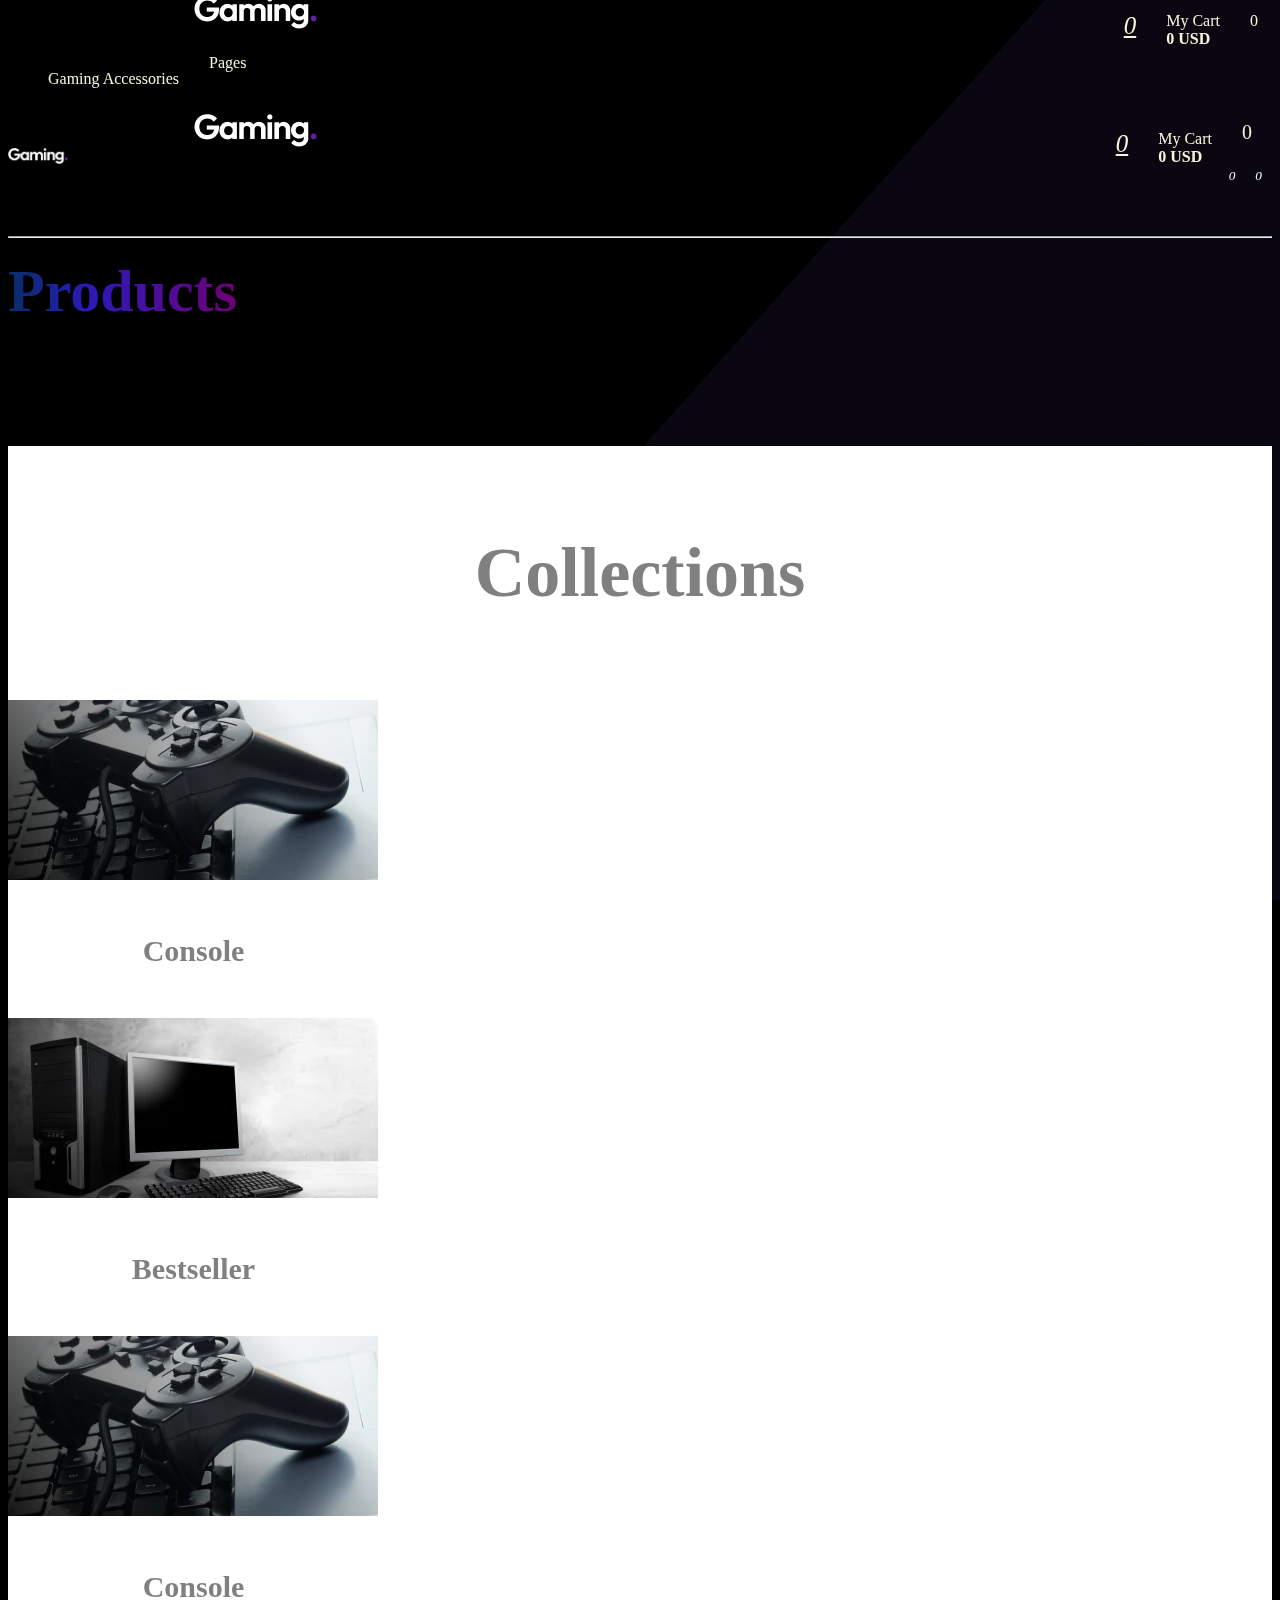
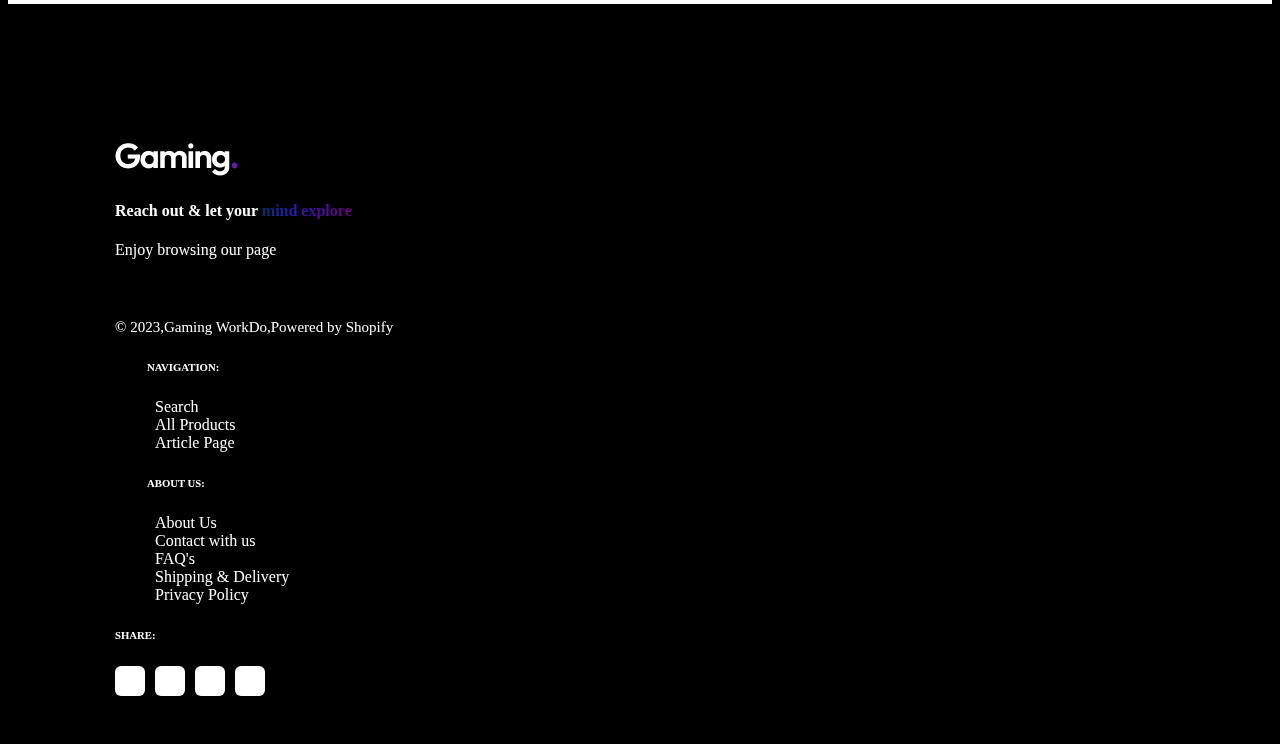
<file: Collections.html>
<!DOCTYPE html>
<html lang="en">
<head>
    <meta charset="UTF-8">
    <meta http-equiv="X-UA-Compatible" content="IE=edge">
    <meta name="viewport" content="width=device-width, initial-scale=1.0">
    <link rel="stylesheet" href="./assets/css/main.css">
    <link href="https://cdn.jsdelivr.net/npm/bootstrap@5.3.0-alpha3/dist/css/bootstrap.min.css" rel="stylesheet"
        integrity="sha384-KK94CHFLLe+nY2dmCWGMq91rCGa5gtU4mk92HdvYe+M/SXH301p5ILy+dN9+nJOZ" crossorigin="anonymous">
    <link rel="stylesheet" href="https://cdnjs.cloudflare.com/ajax/libs/font-awesome/6.4.0/css/all.min.css"
        integrity="sha512-iecdLmaskl7CVkqkXNQ/ZH/XLlvWZOJyj7Yy7tcenmpD1ypASozpmT/E0iPtmFIB46ZmdtAc9eNBvH0H/ZpiBw=="
        crossorigin="anonymous" referrerpolicy="no-referrer" />

    <title>Contact</title>
</head>
<body style="background-color: rgb(0,0,0);">
    <div class="bg"></div>
    <div class="bg bg2"></div>
    <div class="bg bg3"></div>
    <header class="d-none d-lg-block d-md-block">
      <div class="container">
        <div class="row">
          <div class="menu-nav col-4">
            <ul>
              <li class="gaming">
                <p>Gaming Accessories</p>
  
                <div class="drone-text-seconds">
                  <div class="indoor">
                    <h4>Ryze Tello
                    </h4>
                    <hr style="width: 100px;">
                    <ul>
                      <li> PowerVision</li>
                      <li> PowerVision Wizard</li>
                      <li> Snaptain SP500</li>
                    </ul>
                  </div>
                  <div class="indoor">
                    <h5>
                      Force 1 Scoot LED
                    </h5>
                    <hr style="width: 100px;">
                    <ul>
                      <li> DJI Mini 2</li>
                      <li> EMAX TinyHawk</li>
                      <li> Potensic A20</li>
                    </ul>
                  </div>
  
                </div>
              </li>
              <li class="pages">Pages
                <div class="drone-text">
                  <div class="indoor">
  
  
                    <ul>
                      <li> Parrot Mambo</li>
                      <li>Potensic A20W</li>
                      <li> Ryze Tello</li>
                    </ul>
                  </div>
  
                </div>
              </li>
  
            </ul>
          </div>
          <div class="menu-right col-8">
            <div class="logo"> <a href=""> <img src="assets/images/./logo/logo_aceeaa59-f6d4-423f-86f0-8c025cf33812.png"
                  alt=""></a>
            </div>
            <ul class="icons">
              <li class="account"><a href=""><i class="fa-regular fa-user"></i></a></li>
              <li class="wish-list"><a href="./Wishlist.html"><i class="fa-regular fa-heart"><span
                      class="wishlist-count">0</span></i></a>
              </li>
              <li class="my-cart">
                My Cart <br>
                <b class="price">0 <span>USD</span></b>
              </li>
              <li class="basket"><i class="fa-solid fa-cart-shopping"></i> <span class="basket-count">0</span>
              </li>
            </ul>
  
          </div>
  
        </div>
      </div>
    </header>
    <header class="d-none d-lg-block d-md-none fixed-top second-header">
      <div class="container">
        <div class="row">
          <div class="menu-nav col-4">
            <ul>
              <li class="Gaming">Gaming Accessories
                <div class="drone-text-second">
                  <div class="indoor">
                    <h4>Ryze Tello
                    </h4>
                    <hr style="width: 100px;">
                    <ul>
                      <li> PowerVision</li>
                      <li> PowerVision Wizard</li>
                      <li> Snaptain SP500</li>
                    </ul>
                  </div>
                  <div class="indoor">
                    <h5>
                      Force 1 Scoot LED
                    </h5>
                    <hr style="width: 100px;">
                    <ul>
                      <li> DJI Mini 2</li>
                      <li> EMAX TinyHawk</li>
                      <li> Potensic A20</li>
                    </ul>
                  </div>
  
                </div>
              </li>
              <li class="Pages">Pages
                <div class="page-text ">
                  <div class="indoor">
                    <ul>
                      <li> Parrot Mambo</li>
                      <li>Potensic A20W</li>
                      <li> Ryze Tello</li>
                    </ul>
                  </div>
  
                </div>
              </li>
  
            </ul>
          </div>
          <div class="menu-right col-8">
            <div class="logo"> <a href=""> <img src="assets/images/./logo/logo_aceeaa59-f6d4-423f-86f0-8c025cf33812.png"
                  alt=""></a>
            </div>
            <ul class="icons">
              <li class="account"><a href=""><i class="fa-regular fa-user"></i></a></li>
              <li class="wish-list"><a href="./Wishlist.html"><i class="fa-regular fa-heart"><span
                      class="wishlist-count">0</span></i></a>
              </li>
              <li class="my-cart">
                My Cart <br>
                <b class="price">0 <span>USD</span></b>
              </li>
              <li class="baske"><i class="fa-solid fa-cart-shopping"></i> <span class="basket-count">0</span>
              </li>
            </ul>
          </div>
        </div>
      </div>
    </header>
    <header class="header d-lg-none d-md-none d-block">
      <div class="container">
        <div class="row">
          <div class="col-3">
            <div class="logo">
              <img src="./assets/images/logo/logo_aceeaa59-f6d4-423f-86f0-8c025cf33812.png" alt="">
            </div>
          </div>
          <div class="col-9">
            <div class="icons">
              <div class="search">
                <i class="fa-solid fa-magnifying-glass"></i>
               
              </div>
              <div class="account">
               <i class="fa-regular fa-user"></i>
               <div class="account-text ">
                <div class="indoor">
                  <ul>
                    <li> Parrot Mambo</li>
                    <li>Potensic A20W</li>
                    <li> Ryze Tello</li>
                  </ul>
                </div>
  
              </div>
              </div>
              <div class="wish-list">
                <a href="./Wishlist.html"><i class="fa-regular fa-heart"><sup class="wishlist-count">0</sup></i></a>
              </div>
              <div class="basket">
                <i class="fa-solid fa-cart-shopping"> <sup class="basket-count">0</sup></i>
              </div>
              <div class="mobail-menu bars">
                <i class="fa-solid fa-bars"></i>
              </div>
            </div>
          </div>
        </div>
      </div>
    </header>
    <hr style="color: white;">
    <div class="basket-menu-exit">
  
      <div class="basket-menu">
        <div class="Basket-first-child">
          <i class="exit fa-solid fa-xmark"></i>
          <span><b>MY CART</b></span>
          <span class="right basket-count">0 <b>ITEM</b></span>
  
          <hr>
        </div>
        <div class="producct">
  
        </div>
        <hr>
        <div class="cart-checkout">
          <div class="sub-total d-flex   justify-content-around">
            <h5>SUBTITLE:</h5>
            <b class="price">0 <sup>USD</sup></b>
          </div>
          <br>
          <button type="button" id="checkout" class="checkout-btn btn-primary" name="checkout" form="cart">Proceed to
            checkout</button>
          <br><a href="/cart" class="link-btn" form="cart">View Cart
  
          </a>
        </div>
  
      </div>
    </div>
    <style>
      i {
        transform: rotate(0deg);
        transition: 1.8s;
      }
  
      i.active {
        transform: rotate(180deg);
        transition: 1.8s;
      }
    </style>
    <div class="bars-menu-exit">
  
      <div class="bars-menu">
        <div class="bars-first-child">
          <i class="exit fa-solid fa-xmark"></i>
          <hr>
        </div>
        <div class="Accordion">
          <div class="close">PRICE<i style="margin-left: 350px;" class="fa-solid fa-chevron-down"></i></div>
          <div class="lorem">
            <div class="close">PRICE<i style="margin-left: 280px;" class="fa-solid fa-chevron-down"></i></div>
            <div class="lorem">
  
            </div>
  
            <div class="close">PRODUCT TYPE<i style="margin-left: 212px;" class="fa-solid fa-chevron-down"></i></div>
            <div class="lorem">
  
            </div>
  
          </div>
       
          <div class="close">PRODUCT TYPE<i style="margin-left: 280px;" class="fa-solid fa-chevron-down"></i></div>
          <div class="lorem">
  
          </div>
          
  
        </div>
      </div>
    </div>
    <section id="Page-title">
      <div class="container">
        <div class="row">
          <div class="col-lg-7 col-12">
            <div class="section-title">
              <h2>Products</h2>
  
            </div>
          </div>
        </div>
      </div>
  
    </section>
    <style>
      i {
        transform: rotate(0deg);
        transition: 1.8s;
      }
  
      i.active {
        transform: rotate(180deg);
        transition: 1.8s;
      }
    </style>
<section id="Collections">
      <div class="container">
        <div class="section-name">
           <h1>Collections</h1>
        </div>
        <div class="row">
            <div class="col-lg-4 col-md-6 col-12">
                <div class="card-wrapperr">
                    <a href="">
                        <img src="./assets/images/Collections/hjt-ss.webp" alt="">
                    </a>
                    <div class="card-content">
                        <h5>Console</h5>
                    </div>
                </div>
            </div>
            <div class="col-lg-4 col-md-6 col-12">
                <div class="card-wrapperr">
                    <a href="">
                        <img src="./assets/images/Collections/mk-dc.webp" alt="">
                    </a>
                    <div class="card-content">
                        <h5>Bestseller</h5>
                    </div>
                </div>
            </div>
            <div class="col-lg-4 col-md-6 col-12">
                <a href="">
                <div class="card-wrapperr">
                        <img src="./assets/images/Collections/hjt-ss.webp" alt="">
                    </a>
                    <div class="card-content">
                        <h5>Console</h5>
                    </div>
                </div>
            </div>
            <div class="col-lg-3 col-md-6 col-12"></div>
            <div class="col-lg-3 col-md-6 col-12"></div>
            <div class="col-lg-3 col-md-6 col-12"></div>
        </div>
      </div>
</section>



    <footer>
        <div class="footer">
            <div class="container">
              <div class="row">
                <div class="col-lg-3 col-md-6 col-12">
                  <div class="footer-logo-title">
                    <div class="logo">
                      <img src="./assets/images/logo/logo_aceeaa59-f6d4-423f-86f0-8c025cf33812.png" alt="">
                    </div>
                    <h4>Reach out & let your <b>mind explore</b></h4>
                    <p>Enjoy browsing our page</p>
                  <span >© 2023,Gaming WorkDo,Powered by Shopify</span>
                    
                  </div>
                </div>
                <div class="col-lg-3 col-md-6 col-12">
                  <div class="navigation">
                    <h6>NAVIGATION:</h6>
                  <ul>
                    <li>Search</li>
                    <li>All Products</li>
                    <li> Article Page</li>
                   
                  </ul>
                  </div>
                </div>
                <div class="col-lg-3 col-md-6 col-12">
                 <div class="about">
                  <h6>ABOUT US:</h6>
                  <ul>
                    <li>About Us</li>
                    <li>Contact with us</li>
                    <li>FAQ's</li>
                    <li> Shipping & Delivery</li>
                    <li>Privacy Policy</li>
                  </ul>
                 </div>
                </div>
                <div class="col-lg-3 col-md-6 col-12">
                     <h6 style="color: white;">SHARE:</h6>
                     <div class="icons">
                      <div class="youtube margin">
                        <i class="fa-brands fa-square-youtube"></i>
                      </div>
                    <div class="messenger margin">
                      <i class="fa-brands fa-facebook-messenger"></i>
                    </div>
                     <div class="instagram margin">
                      <i class="fa-brands fa-instagram"></i>
                     </div>
                      <div class="twitter margin">
                        <i class="fa-brands fa-twitter"></i>
                      </div>
                     </div>
                </div>
              </div>
            </div>
        </div>
      </footer>
      <script src="https://cdnjs.cloudflare.com/ajax/libs/jquery/3.6.0/jquery.min.js"></script>
      <script src="./assets/js/Header.js"></script>
      <script src="./assets/js/Scroll.js"></script>
</body>
</html>
</file>
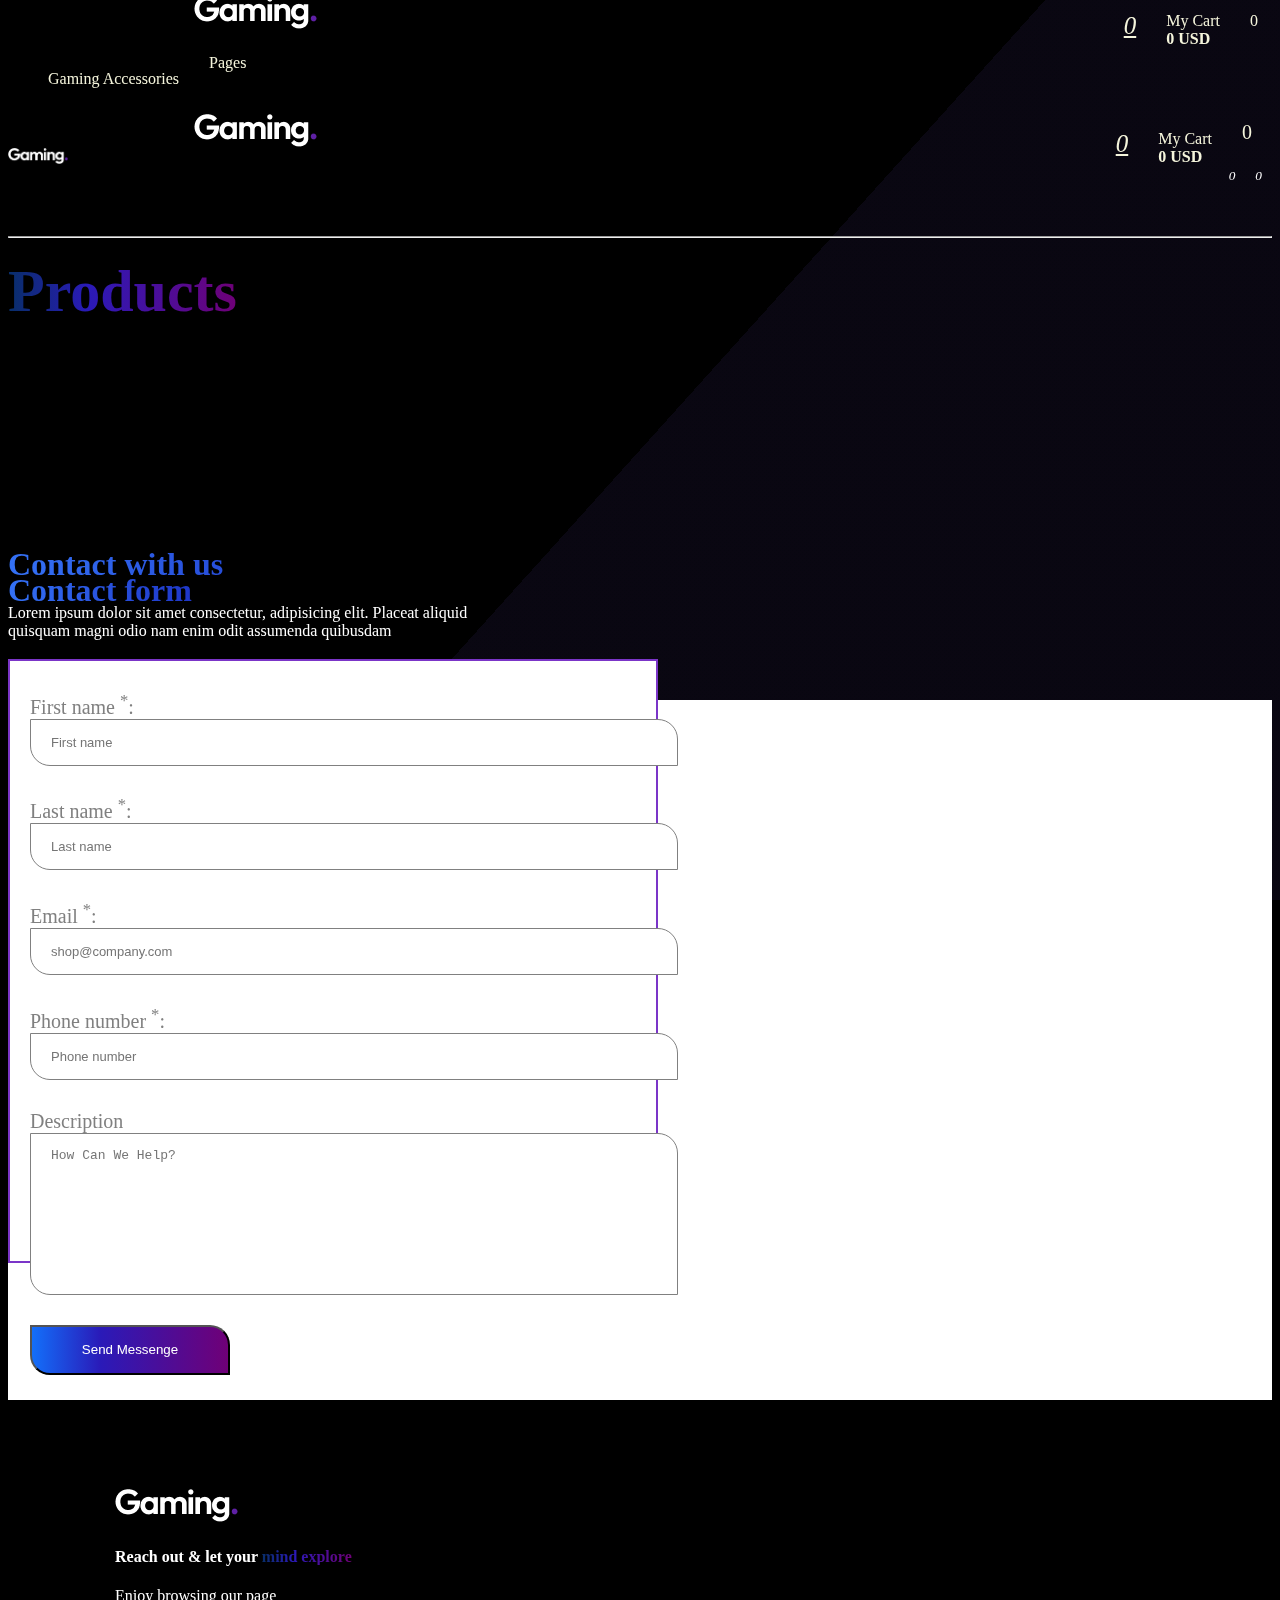
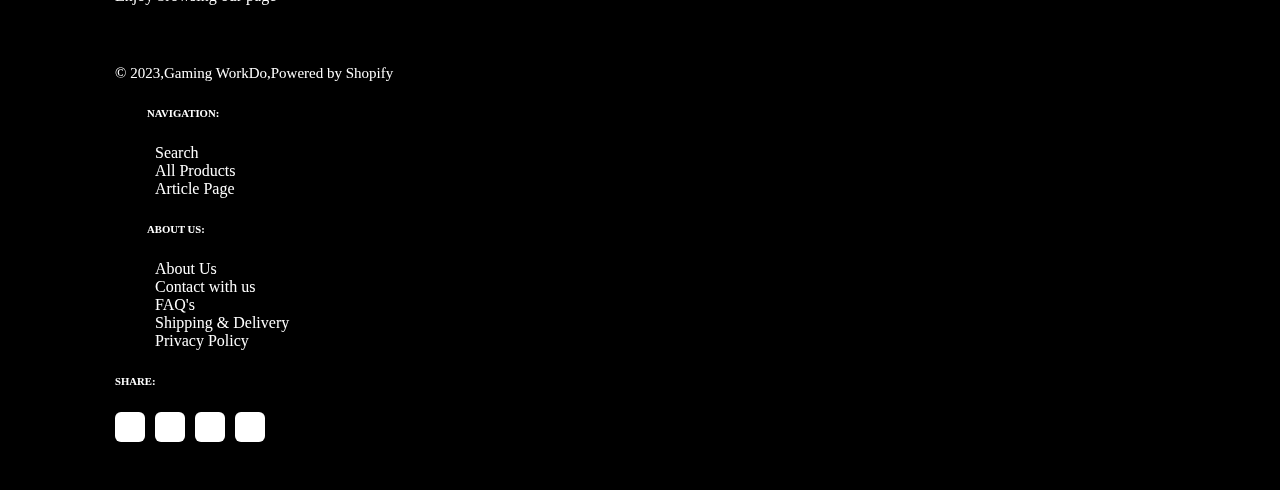
<file: Contact.html>
<!DOCTYPE html>
<html lang="en">

<head>
    <meta charset="UTF-8">
    <meta http-equiv="X-UA-Compatible" content="IE=edge">
    <meta name="viewport" content="width=device-width, initial-scale=1.0">
    <link rel="stylesheet" href="./assets/css/main.css">
    <link href="https://cdn.jsdelivr.net/npm/bootstrap@5.3.0-alpha3/dist/css/bootstrap.min.css" rel="stylesheet"
        integrity="sha384-KK94CHFLLe+nY2dmCWGMq91rCGa5gtU4mk92HdvYe+M/SXH301p5ILy+dN9+nJOZ" crossorigin="anonymous">
    <link rel="stylesheet" href="https://cdnjs.cloudflare.com/ajax/libs/font-awesome/6.4.0/css/all.min.css"
        integrity="sha512-iecdLmaskl7CVkqkXNQ/ZH/XLlvWZOJyj7Yy7tcenmpD1ypASozpmT/E0iPtmFIB46ZmdtAc9eNBvH0H/ZpiBw=="
        crossorigin="anonymous" referrerpolicy="no-referrer" />

    <title>Contact</title>
</head>

<body style="background-color: rgb(0,0,0);">
    <div class="bg"></div>
    <div class="bg bg2"></div>
    <div class="bg bg3"></div>

    <header class="d-none d-lg-block d-md-block">
        <div class="container">
          <div class="row">
            <div class="menu-nav col-4">
              <ul>
                <li class="gaming">
                  <p>Gaming Accessories</p>
    
                  <div class="drone-text-seconds">
                    <div class="indoor">
                      <h4>Ryze Tello
                      </h4>
                      <hr style="width: 100px;">
                      <ul>
                        <li> PowerVision</li>
                        <li> PowerVision Wizard</li>
                        <li> Snaptain SP500</li>
                      </ul>
                    </div>
                    <div class="indoor">
                      <h5>
                        Force 1 Scoot LED
                      </h5>
                      <hr style="width: 100px;">
                      <ul>
                        <li> DJI Mini 2</li>
                        <li> EMAX TinyHawk</li>
                        <li> Potensic A20</li>
                      </ul>
                    </div>
    
                  </div>
                </li>
                <li class="pages">Pages
                  <div class="drone-text">
                    <div class="indoor">
    
    
                      <ul>
                        <li> Parrot Mambo</li>
                        <li>Potensic A20W</li>
                        <li> Ryze Tello</li>
                      </ul>
                    </div>
    
                  </div>
                </li>
    
              </ul>
            </div>
            <div class="menu-right col-8">
              <div class="logo"> <a href=""> <img src="assets/images/./logo/logo_aceeaa59-f6d4-423f-86f0-8c025cf33812.png"
                    alt=""></a>
              </div>
              <ul class="icons">
                <li class="account"><a href=""><i class="fa-regular fa-user"></i></a></li>
                <li class="wish-list"><a href="./Wishlist.html"><i class="fa-regular fa-heart"><span
                        class="wishlist-count">0</span></i></a>
                </li>
                <li class="my-cart">
                  My Cart <br>
                  <b class="price">0 <span>USD</span></b>
                </li>
                <li class="basket"><i class="fa-solid fa-cart-shopping"></i> <span class="basket-count">0</span>
                </li>
              </ul>
    
            </div>
    
          </div>
        </div>
      </header>
      <header class="d-none d-lg-block d-md-none fixed-top second-header">
        <div class="container">
          <div class="row">
            <div class="menu-nav col-4">
              <ul>
                <li class="Gaming">Gaming Accessories
                  <div class="drone-text-second">
                    <div class="indoor">
                      <h4>Ryze Tello
                      </h4>
                      <hr style="width: 100px;">
                      <ul>
                        <li> PowerVision</li>
                        <li> PowerVision Wizard</li>
                        <li> Snaptain SP500</li>
                      </ul>
                    </div>
                    <div class="indoor">
                      <h5>
                        Force 1 Scoot LED
                      </h5>
                      <hr style="width: 100px;">
                      <ul>
                        <li> DJI Mini 2</li>
                        <li> EMAX TinyHawk</li>
                        <li> Potensic A20</li>
                      </ul>
                    </div>
    
                  </div>
                </li>
                <li class="Pages">Pages
                  <div class="page-text ">
                    <div class="indoor">
                      <ul>
                        <li> Parrot Mambo</li>
                        <li>Potensic A20W</li>
                        <li> Ryze Tello</li>
                      </ul>
                    </div>
    
                  </div>
                </li>
    
              </ul>
            </div>
            <div class="menu-right col-8">
              <div class="logo"> <a href=""> <img src="assets/images/./logo/logo_aceeaa59-f6d4-423f-86f0-8c025cf33812.png"
                    alt=""></a>
              </div>
              <ul class="icons">
                <li class="account"><a href=""><i class="fa-regular fa-user"></i></a></li>
                <li class="wish-list"><a href="./Wishlist.html"><i class="fa-regular fa-heart"><span
                        class="wishlist-count">0</span></i></a>
                </li>
                <li class="my-cart">
                  My Cart <br>
                  <b class="price">0 <span>USD</span></b>
                </li>
                <li class="baske"><i class="fa-solid fa-cart-shopping"></i> <span class="basket-count">0</span>
                </li>
              </ul>
            </div>
          </div>
        </div>
      </header>
      <header class="header d-lg-none d-md-none d-block">
        <div class="container">
          <div class="row">
            <div class="col-3">
              <div class="logo">
                <img src="./assets/images/logo/logo_aceeaa59-f6d4-423f-86f0-8c025cf33812.png" alt="">
              </div>
            </div>
            <div class="col-9">
              <div class="icons">
                <div class="search">
                  <i class="fa-solid fa-magnifying-glass"></i>
                 
                </div>
                <div class="account">
                 <i class="fa-regular fa-user"></i>
                 <div class="account-text ">
                  <div class="indoor">
                    <ul>
                      <li> Parrot Mambo</li>
                      <li>Potensic A20W</li>
                      <li> Ryze Tello</li>
                    </ul>
                  </div>
    
                </div>
                </div>
                <div class="wish-list">
                  <a href="./Wishlist.html"><i class="fa-regular fa-heart"><sup class="wishlist-count">0</sup></i></a>
                </div>
                <div class="basket">
                  <i class="fa-solid fa-cart-shopping"> <sup class="basket-count">0</sup></i>
                </div>
                <div class="mobail-menu bars">
                  <i class="fa-solid fa-bars"></i>
                </div>
              </div>
            </div>
          </div>
        </div>
      </header>
      <hr style="color: white;">
      <div class="basket-menu-exit">
    
        <div class="basket-menu">
          <div class="Basket-first-child">
            <i class="exit fa-solid fa-xmark"></i>
            <span><b>MY CART</b></span>
            <span class="right basket-count">0 <b>ITEM</b></span>
    
            <hr>
          </div>
          <div class="producct">
    
          </div>
          <hr>
          <div class="cart-checkout">
            <div class="sub-total d-flex   justify-content-around">
              <h5>SUBTITLE:</h5>
              <b class="price">0 <sup>USD</sup></b>
            </div>
            <br>
            <button type="button" id="checkout" class="checkout-btn btn-primary" name="checkout" form="cart">Proceed to
              checkout</button>
            <br><a href="/cart" class="link-btn" form="cart">View Cart
    
            </a>
          </div>
    
        </div>
      </div>
      <style>
        i {
          transform: rotate(0deg);
          transition: 1.8s;
        }
    
        i.active {
          transform: rotate(180deg);
          transition: 1.8s;
        }
      </style>
      <div class="bars-menu-exit">
    
        <div class="bars-menu">
          <div class="bars-first-child">
            <i class="exit fa-solid fa-xmark"></i>
            <hr>
          </div>
          <div class="Accordion">
            <div class="close">PRICE<i style="margin-left: 350px;" class="fa-solid fa-chevron-down"></i></div>
            <div class="lorem">
              <div class="close">PRICE<i style="margin-left: 280px;" class="fa-solid fa-chevron-down"></i></div>
              <div class="lorem">
    
              </div>
    
              <div class="close">PRODUCT TYPE<i style="margin-left: 212px;" class="fa-solid fa-chevron-down"></i></div>
              <div class="lorem">
    
              </div>
    
            </div>
         
            <div class="close">PRODUCT TYPE<i style="margin-left: 280px;" class="fa-solid fa-chevron-down"></i></div>
            <div class="lorem">
    
            </div>
            
    
          </div>
        </div>
      </div>
      <section id="Page-title">
        <div class="container">
          <div class="row">
            <div class="col-lg-7 col-12">
              <div class="section-title">
                <h2>Products</h2>
    
              </div>
            </div>
          </div>
        </div>
    
      </section>
      <style>
        i {
          transform: rotate(0deg);
          transition: 1.8s;
        }
    
        i.active {
          transform: rotate(180deg);
          transition: 1.8s;
        }
      </style>


    <section id="Contact-description">

        <div class="container">
            <div class="contact-desc">
                <div class="contact-name">
                    <h1>Contact with us</h1>
                </div>
                <div class="description">
                    <p>Lorem ipsum dolor sit amet consectetur, adipisicing elit. Placeat aliquid quisquam magni odio nam
                        enim odit assumenda quibusdam </p>
                </div>
            </div>
        </div>
    </section>





    <section id="Contact-address-form">
        <div class="container">

            <div class="row address-form">
                <div class="col-lg-5 col-md-6 col-12">
                    <div class="row">
                        <ul class="col-lg-6 col-md-6 col-12">
                            <li>
                                <h5>CALL US
                                </h5>
                                <p>+48 0021-32-12</p>
                            </li>
                            <li>
                                <h5>EMAIL:</h5>
                                <p>shop@company.com</p>
                            </li>
                        </ul>
                        <ul class="col-lg-6 col-md-6 col-12">
                            <li>
                                <h5>ADDRESS:
                                </h5>
                                <p class="address">1093 Marigold Lane,<br> Coral Way, Miami,<br> Florida, 33169</p>
                            </li>

                        </ul>
                    </div>
                </div>
                <div class="col-lg-7 col-md-6 col-12">
                    <div class="contact-title-form">
                        <div class="contact-title">
                            <h1>Contact form</h1>
                        </div>
                        <form action="post" id="Contactform" accept-charset="UTF-8" class="contact-form">
                          <div class="row">
                            <div class="col-lg-6 col-md-6 col-12">
                                <div class="form-group">
                                   <label for="ContactForm-name">
                                       First name <sup>*</sup>:
                                   </label>
                                   <input type="text" class="form-control" autocomplete="name" id="ContactForm-name" name="Contact[First name]" placeholder="First name">
                                </div>
                           </div>
                           <div class="col-lg-6 col-md-6 col-12">
                               <div class="form-group">
                                   <label for="ContactForm-name">
                                      Last name <sup>*</sup>:
                                   </label>
                                   <input type="text" class="form-control" autocomplete="name" id="ContactForm-name" name="Contact[Last name]" placeholder="Last name">
                                </div>
                           </div>
                           <div class="col-lg-6 col-md-6 col-12">
                               <div class="form-group">
                                   <label for="ContactForm-email">
                                      Email <sup>*</sup>:
                                   </label>
                                   <input class="form-control" autocomplete="email" type="email" id="ContactForm-email" name="contact[email]" spellcheck="false" autocapitalize="off"  aria-required="true" placeholder="shop@company.com" >
                                </div>
                           </div>
                           <div class="col-lg-6 col-md-6 col-12">
                               <div class="form-group">
                                   <label for="ContactForm-number">
                                      Phone number <sup>*</sup>:
                                   </label>
                                   <input class="form-control" type="tel" id="ContactForm-phone" autocomplete="tel" name="contact[0123456789 ]" pattern="[0-9\-]*" value="" placeholder="Phone number" required="">
                                </div>
                           </div>
                           <div class="col-lg-12 col-md-12 col-12">
                             <div class="form-group">
                                <label for="ContactForm-body">Description</label>
                                <textarea class="form-control" name="contact[Description:]" id="ContactForm-body"  rows="10" placeholder="How Can We Help?"></textarea>
                             </div>
                           </div>
                          </div>
                          <div class="row align-items-center">
                            <div class="col-lg-4 col-12">
                                <button type="submit" class="btn submit-btn">Send Messenge</button>
                            </div>
                          </div>
                             
                        </form>
                    </div>
                </div>
            </div>

        </div>

    </section>







    <footer>
        <div class="footer">
            <div class="container">
                <div class="row">
                    <div class="col-lg-3 col-md-6 col-12">
                        <div class="footer-logo-title">
                            <div class="logo">
                                <img src="./assets/images/logo/logo_aceeaa59-f6d4-423f-86f0-8c025cf33812.png" alt="">
                            </div>
                            <h4>Reach out & let your <b>mind explore</b></h4>
                            <p>Enjoy browsing our page</p>
                            <span>© 2023,Gaming WorkDo,Powered by Shopify</span>

                        </div>
                    </div>
                    <div class="col-lg-3 col-md-6 col-12">
                        <div class="navigation">
                            <h6>NAVIGATION:</h6>
                            <ul>
                                <li>Search</li>
                                <li>All Products</li>
                                <li> Article Page</li>

                            </ul>
                        </div>
                    </div>
                    <div class="col-lg-3 col-md-6 col-12">
                        <div class="about">
                            <h6>ABOUT US:</h6>
                            <ul>
                                <li>About Us</li>
                                <li>Contact with us</li>
                                <li>FAQ's</li>
                                <li> Shipping & Delivery</li>
                                <li>Privacy Policy</li>
                            </ul>
                        </div>
                    </div>
                    <div class="col-lg-3 col-md-6 col-12">
                        <h6 style="color: white;">SHARE:</h6>
                        <div class="icons">
                            <div class="youtube margin">
                                <i class="fa-brands fa-square-youtube"></i>
                            </div>
                            <div class="messenger margin">
                                <i class="fa-brands fa-facebook-messenger"></i>
                            </div>
                            <div class="instagram margin">
                                <i class="fa-brands fa-instagram"></i>
                            </div>
                            <div class="twitter margin">
                                <i class="fa-brands fa-twitter"></i>
                            </div>
                        </div>
                    </div>
                </div>
            </div>
        </div>
    </footer>
    <script src="https://cdnjs.cloudflare.com/ajax/libs/jquery/3.6.0/jquery.min.js"></script>
    <script src="./assets/js/Header.js"></script>
    <script src="./assets/js/Scroll.js"></script>
</body>

</html>
</file>
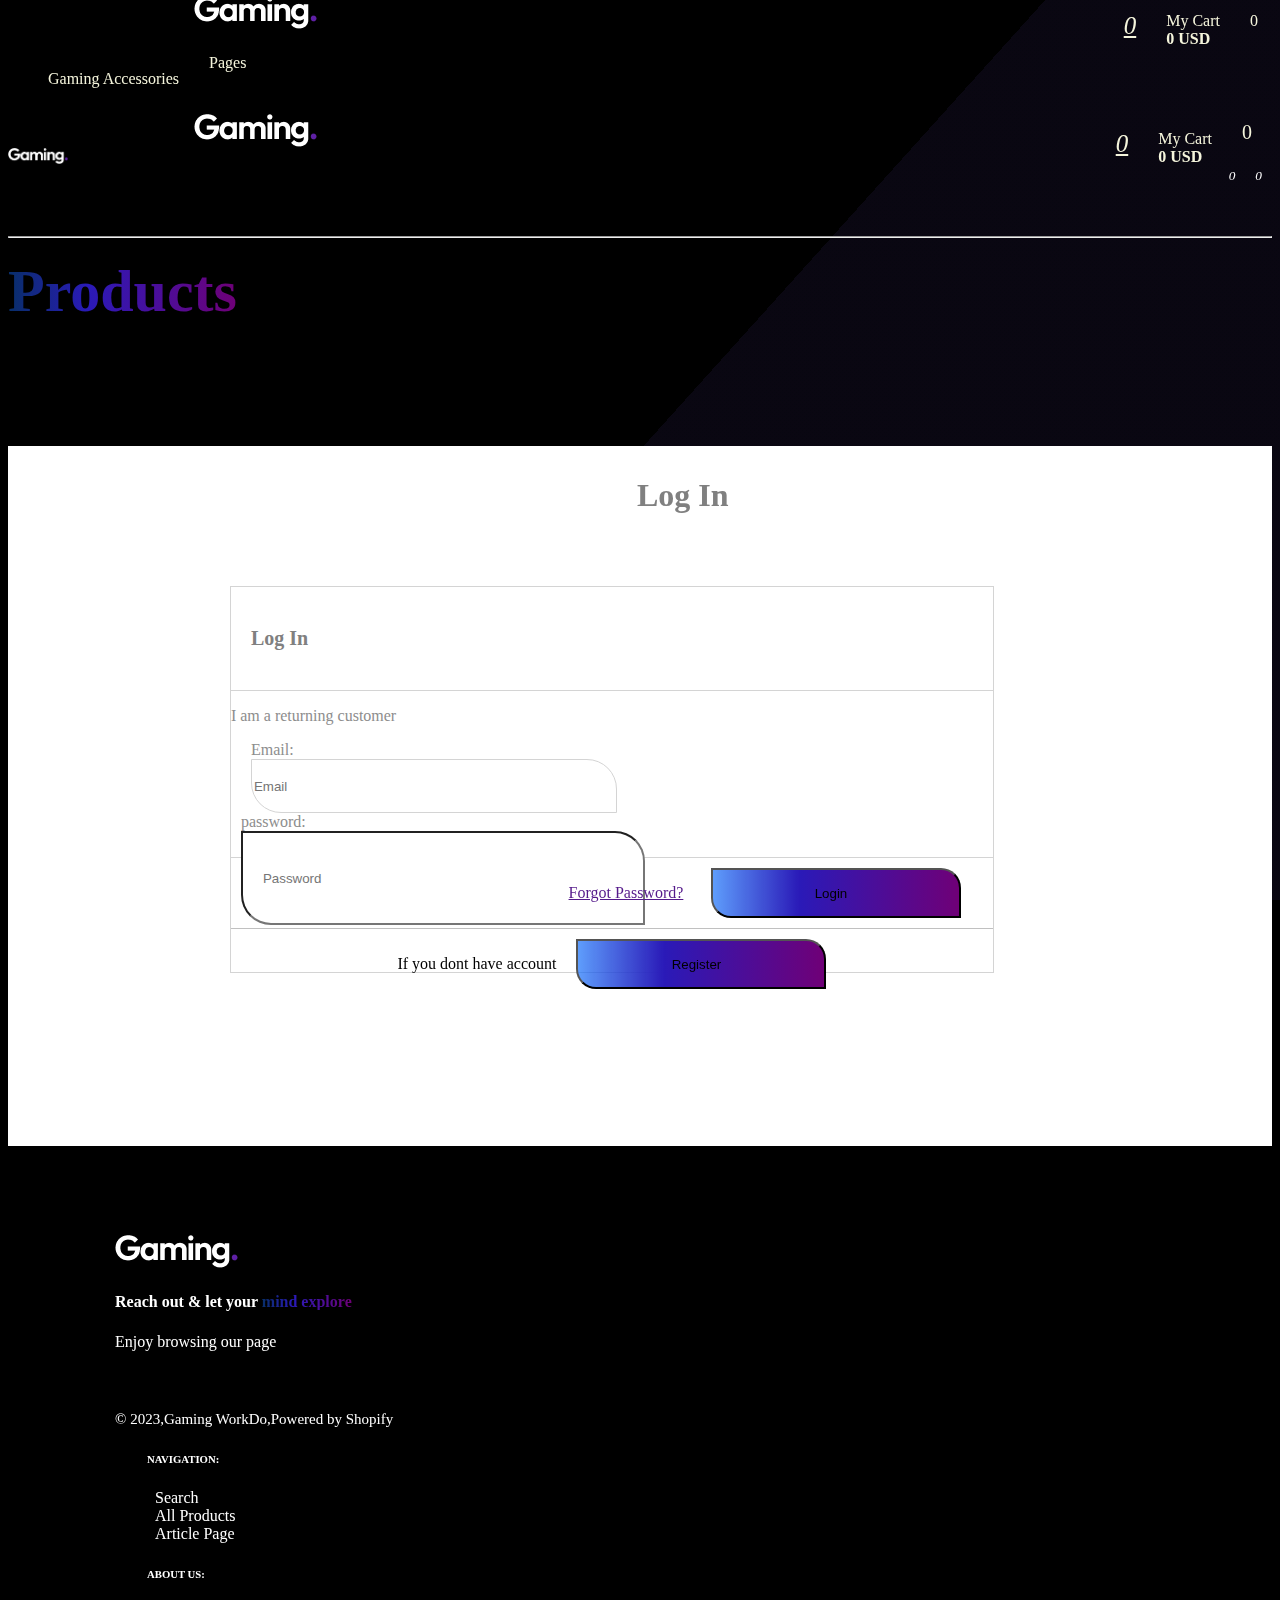
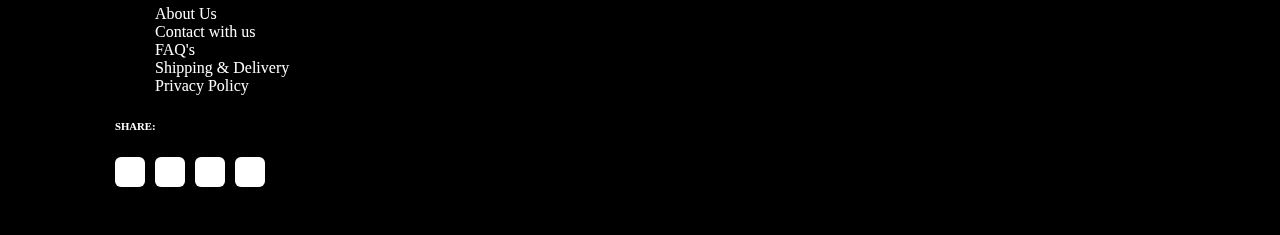
<file: Login.html>
<!DOCTYPE html>
<html lang="en">

<head>
  <meta charset="UTF-8">
  <meta http-equiv="X-UA-Compatible" content="IE=edge">
  <link href="https://cdn.jsdelivr.net/npm/bootstrap@5.3.0-alpha3/dist/css/bootstrap.min.css" rel="stylesheet"
    integrity="sha384-KK94CHFLLe+nY2dmCWGMq91rCGa5gtU4mk92HdvYe+M/SXH301p5ILy+dN9+nJOZ" crossorigin="anonymous">
  <link rel="stylesheet" href="https://cdnjs.cloudflare.com/ajax/libs/font-awesome/6.4.0/css/all.min.css"
    integrity="sha512-iecdLmaskl7CVkqkXNQ/ZH/XLlvWZOJyj7Yy7tcenmpD1ypASozpmT/E0iPtmFIB46ZmdtAc9eNBvH0H/ZpiBw=="
    crossorigin="anonymous" referrerpolicy="no-referrer" />
  <link rel="stylesheet" href="./assets/css/main.css">
  <meta name="viewport" content="width=device-width, initial-scale=1.0">
  <title>Log-In</title>
</head>

<body style="background-color: rgb(0,0,0);">

  <div class="bg"></div>
  <div class="bg bg2"></div>
  <div class="bg bg3"></div>
  <header class="d-none d-lg-block d-md-block">
    <div class="container">
      <div class="row">
        <div class="menu-nav col-4">
          <ul>
            <li class="gaming">
              <p>Gaming Accessories</p>

              <div class="drone-text-seconds">
                <div class="indoor">
                  <h4>Ryze Tello
                  </h4>
                  <hr style="width: 100px;">
                  <ul>
                    <li> PowerVision</li>
                    <li> PowerVision Wizard</li>
                    <li> Snaptain SP500</li>
                  </ul>
                </div>
                <div class="indoor">
                  <h5>
                    Force 1 Scoot LED
                  </h5>
                  <hr style="width: 100px;">
                  <ul>
                    <li> DJI Mini 2</li>
                    <li> EMAX TinyHawk</li>
                    <li> Potensic A20</li>
                  </ul>
                </div>

              </div>
            </li>
            <li class="pages">Pages
              <div class="drone-text">
                <div class="indoor">


                  <ul>
                    <li> Parrot Mambo</li>
                    <li>Potensic A20W</li>
                    <li> Ryze Tello</li>
                  </ul>
                </div>

              </div>
            </li>

          </ul>
        </div>
        <div class="menu-right col-8">
          <div class="logo"> <a href=""> <img src="assets/images/./logo/logo_aceeaa59-f6d4-423f-86f0-8c025cf33812.png"
                alt=""></a>
          </div>
          <ul class="icons">
            <li class="account"><a href=""><i class="fa-regular fa-user"></i></a></li>
            <li class="wish-list"><a href="./Wishlist.html"><i class="fa-regular fa-heart"><span
                    class="wishlist-count">0</span></i></a>
            </li>
            <li class="my-cart">
              My Cart <br>
              <b class="price">0 <span>USD</span></b>
            </li>
            <li class="basket"><i class="fa-solid fa-cart-shopping"></i> <span class="basket-count">0</span>
            </li>
          </ul>

        </div>

      </div>
    </div>
  </header>
  <header class="d-none d-lg-block d-md-none fixed-top second-header">
    <div class="container">
      <div class="row">
        <div class="menu-nav col-4">
          <ul>
            <li class="Gaming">Gaming Accessories
              <div class="drone-text-second">
                <div class="indoor">
                  <h4>Ryze Tello
                  </h4>
                  <hr style="width: 100px;">
                  <ul>
                    <li> PowerVision</li>
                    <li> PowerVision Wizard</li>
                    <li> Snaptain SP500</li>
                  </ul>
                </div>
                <div class="indoor">
                  <h5>
                    Force 1 Scoot LED
                  </h5>
                  <hr style="width: 100px;">
                  <ul>
                    <li> DJI Mini 2</li>
                    <li> EMAX TinyHawk</li>
                    <li> Potensic A20</li>
                  </ul>
                </div>

              </div>
            </li>
            <li class="Pages">Pages
              <div class="page-text ">
                <div class="indoor">
                  <ul>
                    <li> Parrot Mambo</li>
                    <li>Potensic A20W</li>
                    <li> Ryze Tello</li>
                  </ul>
                </div>

              </div>
            </li>

          </ul>
        </div>
        <div class="menu-right col-8">
          <div class="logo"> <a href=""> <img src="assets/images/./logo/logo_aceeaa59-f6d4-423f-86f0-8c025cf33812.png"
                alt=""></a>
          </div>
          <ul class="icons">
            <li class="account"><a href=""><i class="fa-regular fa-user"></i></a></li>
            <li class="wish-list"><a href="./Wishlist.html"><i class="fa-regular fa-heart"><span
                    class="wishlist-count">0</span></i></a>
            </li>
            <li class="my-cart">
              My Cart <br>
              <b class="price">0 <span>USD</span></b>
            </li>
            <li class="baske"><i class="fa-solid fa-cart-shopping"></i> <span class="basket-count">0</span>
            </li>
          </ul>
        </div>
      </div>
    </div>
  </header>
  <header class="header d-lg-none d-md-none d-block">
    <div class="container">
      <div class="row">
        <div class="col-3">
          <div class="logo">
            <img src="./assets/images/logo/logo_aceeaa59-f6d4-423f-86f0-8c025cf33812.png" alt="">
          </div>
        </div>
        <div class="col-9">
          <div class="icons">
            <div class="search">
              <i class="fa-solid fa-magnifying-glass"></i>
             
            </div>
            <div class="account">
             <i class="fa-regular fa-user"></i>
             <div class="account-text ">
              <div class="indoor">
                <ul>
                  <li> Parrot Mambo</li>
                  <li>Potensic A20W</li>
                  <li> Ryze Tello</li>
                </ul>
              </div>

            </div>
            </div>
            <div class="wish-list">
              <a href="./Wishlist.html"><i class="fa-regular fa-heart"><sup class="wishlist-count">0</sup></i></a>
            </div>
            <div class="basket">
              <i class="fa-solid fa-cart-shopping"> <sup class="basket-count">0</sup></i>
            </div>
            <div class="mobail-menu bars">
              <i class="fa-solid fa-bars"></i>
            </div>
          </div>
        </div>
      </div>
    </div>
  </header>
  <hr style="color: white;">
  <div class="basket-menu-exit">

    <div class="basket-menu">
      <div class="Basket-first-child">
        <i class="exit fa-solid fa-xmark"></i>
        <span><b>MY CART</b></span>
        <span class="right basket-count">0 <b>ITEM</b></span>

        <hr>
      </div>
      <div class="producct">

      </div>
      <hr>
      <div class="cart-checkout">
        <div class="sub-total d-flex   justify-content-around">
          <h5>SUBTITLE:</h5>
          <b class="price">0 <sup>USD</sup></b>
        </div>
        <br>
        <button type="button" id="checkout" class="checkout-btn btn-primary" name="checkout" form="cart">Proceed to
          checkout</button>
        <br><a href="/cart" class="link-btn" form="cart">View Cart

        </a>
      </div>

    </div>
  </div>
  <style>
    i {
      transform: rotate(0deg);
      transition: 1.8s;
    }

    i.active {
      transform: rotate(180deg);
      transition: 1.8s;
    }
  </style>
  <div class="bars-menu-exit">

    <div class="bars-menu">
      <div class="bars-first-child">
        <i class="exit fa-solid fa-xmark"></i>
        <hr>
      </div>
      <div class="Accordion">
        <div class="close">PRICE<i style="margin-left: 350px;" class="fa-solid fa-chevron-down"></i></div>
        <div class="lorem">
          <div class="close">PRICE<i style="margin-left: 280px;" class="fa-solid fa-chevron-down"></i></div>
          <div class="lorem">

          </div>

          <div class="close">PRODUCT TYPE<i style="margin-left: 212px;" class="fa-solid fa-chevron-down"></i></div>
          <div class="lorem">

          </div>

        </div>
     
        <div class="close">PRODUCT TYPE<i style="margin-left: 280px;" class="fa-solid fa-chevron-down"></i></div>
        <div class="lorem">

        </div>
        

      </div>
    </div>
  </div>
  <section id="Page-title">
    <div class="container">
      <div class="row">
        <div class="col-lg-7 col-12">
          <div class="section-title">
            <h2>Products</h2>

          </div>
        </div>
      </div>
    </div>

  </section>
  <style>
    i {
      transform: rotate(0deg);
      transition: 1.8s;
    }

    i.active {
      transform: rotate(180deg);
      transition: 1.8s;
    }
  </style>

  <section id="Login">
    <div class="container">
      <div class="row">
       <div class="col-12">
        <h1>Log In</h1>

        <div class="login-wrapper">
          <div class="login">
            <p><b>Log In</b></p>
          </div>

          <div class="email-password">
            <div class="container">
              <div class="row">
                <div class="col-12">
                  <p>I am a returning customer</p>
                </div>
                <div class="email col-lg-6 col-md-6 col-12">
                  <div id="Email">
                    <label for="Email">Email:</label><br>
                    <input class="form-control" type="email" name="customer[email]" id="CustomerEmail"
                      autocomplete="email" autocorrect="off" autocapitalize="off" placeholder="Email">
                  </div>
                </div>
                <div class="password col-lg-6 col-md-6 col-12">
                  <label for="password">password:</label><br>
                  <input class="form-control" type="password" value="" name="customer[password]" id="CustomerPassword"
                    autocomplete="current-password" placeholder="Password">
                </div>
              </div>
            </div>
          </div>

          <div class="forget-button-pass" style="border-bottom: 1px solid rgb(192, 192, 192);">
            <div class="container">
              <div class="forget-button ">
                <div class="forget">
                  <a href="" class="forget-pass">Forgot Password?
                  </a>
                </div>
                <div class="button-login">
                  <button class="loginn btn btn-primary">Login <i class="fa-solid fa-arrow-right"></i></button>
                </div>
              </div>
            </div>
          </div>
          <div class="register">
            <span>If you dont have account</span>
            <button class="btn btn-primary">Register <i class="fa-solid fa-arrow-right"></i></button>

          </div>

        </div>
       </div>
      </div>
    </div>


  </section>


  <footer>
    <div class="footer">
      <div class="container">
        <div class="row">
          <div class="col-lg-3 col-md-6 col-12">
            <div class="footer-logo-title">
              <div class="logo">
                <img src="./assets/images/logo/logo_aceeaa59-f6d4-423f-86f0-8c025cf33812.png" alt="">
              </div>
              <h4>Reach out & let your <b>mind explore</b></h4>
              <p>Enjoy browsing our page</p>
              <span>© 2023,Gaming WorkDo,Powered by Shopify</span>

            </div>
          </div>
          <div class="col-lg-3 col-md-6 col-12">
            <div class="navigation">
              <h6>NAVIGATION:</h6>
              <ul>
                <li>Search</li>
                <li>All Products</li>
                <li> Article Page</li>

              </ul>
            </div>
          </div>
          <div class="col-lg-3 col-md-6 col-12">
            <div class="about">
              <h6>ABOUT US:</h6>
              <ul>
                <li>About Us</li>
                <li>Contact with us</li>
                <li>FAQ's</li>
                <li> Shipping & Delivery</li>
                <li>Privacy Policy</li>
              </ul>
            </div>
          </div>
          <div class="col-lg-3 col-md-6 col-12">
            <h6 style="color: white;">SHARE:</h6>
            <div class="icons">
              <div class="youtube margin">
                <i class="fa-brands fa-square-youtube"></i>
              </div>
              <div class="messenger margin">
                <i class="fa-brands fa-facebook-messenger"></i>
              </div>
              <div class="instagram margin">
                <i class="fa-brands fa-instagram"></i>
              </div>
              <div class="twitter margin">
                <i class="fa-brands fa-twitter"></i>
              </div>
            </div>
          </div>
        </div>
      </div>
    </div>
  </footer>
  <script src="https://cdnjs.cloudflare.com/ajax/libs/jquery/3.6.0/jquery.min.js"></script>
  <script src="./assets/js/Scroll.js"></script>
   <script src="./assets/js/Header.js"></script>
  <script src="./assets/js/Login.js"></script>
</body>

</html>
</file>
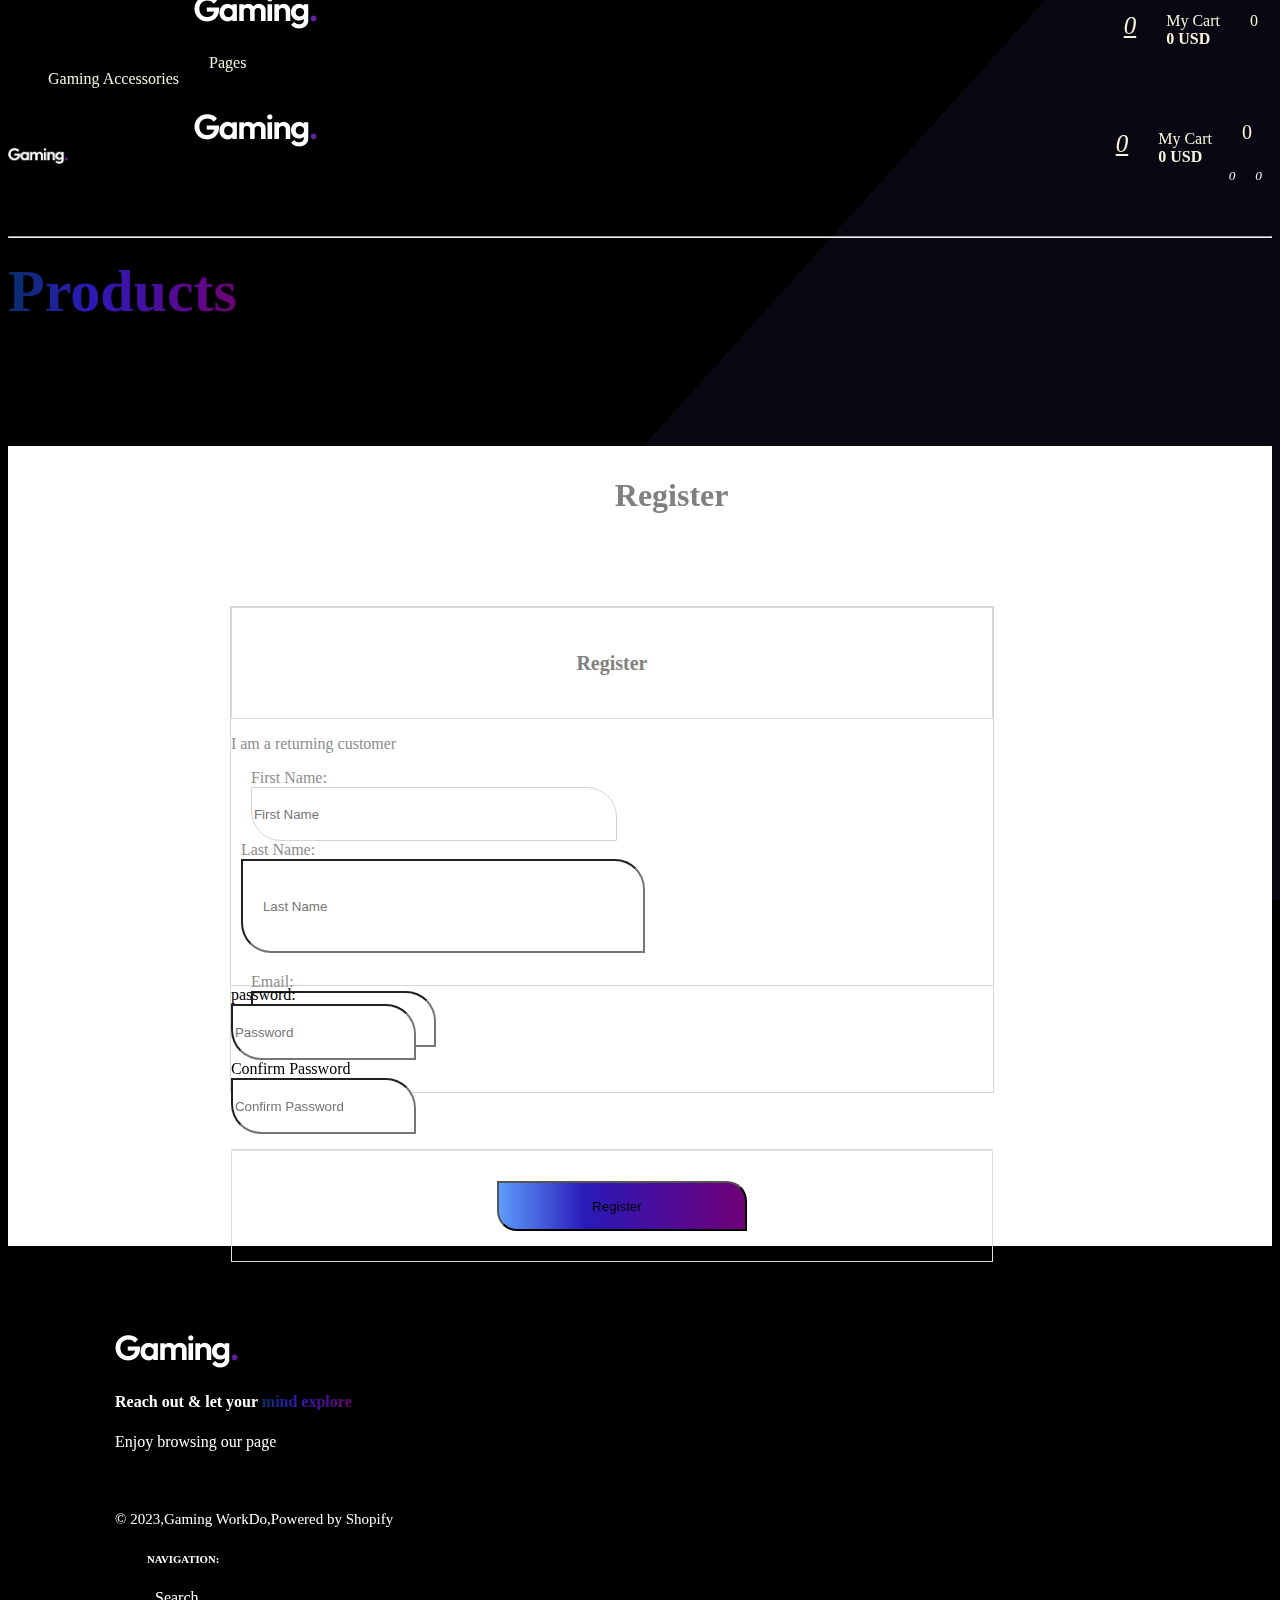
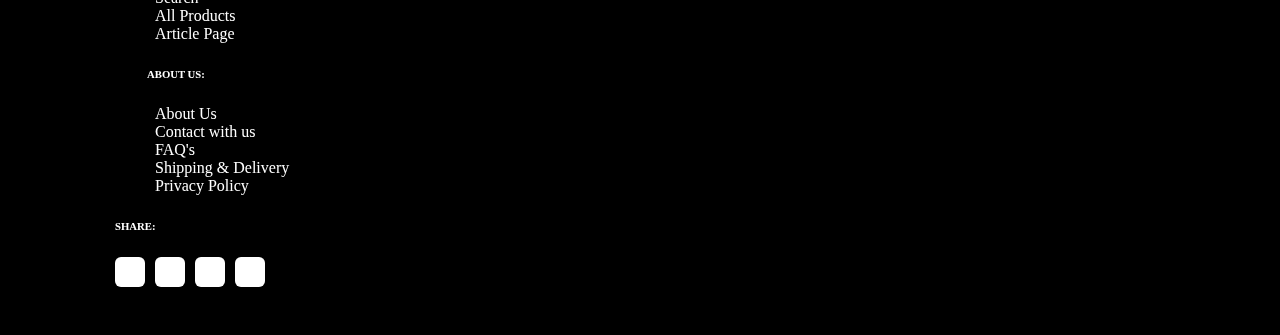
<file: Register.html>
<!DOCTYPE html>
<html lang="en">

<head>
    <meta charset="UTF-8">
    <meta http-equiv="X-UA-Compatible" content="IE=edge">
    <link href="https://cdn.jsdelivr.net/npm/bootstrap@5.3.0-alpha3/dist/css/bootstrap.min.css" rel="stylesheet"
        integrity="sha384-KK94CHFLLe+nY2dmCWGMq91rCGa5gtU4mk92HdvYe+M/SXH301p5ILy+dN9+nJOZ" crossorigin="anonymous">
    <link rel="stylesheet" href="https://cdnjs.cloudflare.com/ajax/libs/font-awesome/6.4.0/css/all.min.css"
        integrity="sha512-iecdLmaskl7CVkqkXNQ/ZH/XLlvWZOJyj7Yy7tcenmpD1ypASozpmT/E0iPtmFIB46ZmdtAc9eNBvH0H/ZpiBw=="
        crossorigin="anonymous" referrerpolicy="no-referrer" />
    <link rel="stylesheet" href="./assets/css/main.css">
    <meta name="viewport" content="width=device-width, initial-scale=1.0">
    <title>Register</title>
</head>

<body style="background-color: rgb(0,0,0);">

    <div class="bg"></div>
    <div class="bg bg2"></div>
    <div class="bg bg3"></div>
    <header class="d-none d-lg-block d-md-block">
        <div class="container">
          <div class="row">
            <div class="menu-nav col-4">
              <ul>
                <li class="gaming">
                  <p>Gaming Accessories</p>
    
                  <div class="drone-text-seconds">
                    <div class="indoor">
                      <h4>Ryze Tello
                      </h4>
                      <hr style="width: 100px;">
                      <ul>
                        <li> PowerVision</li>
                        <li> PowerVision Wizard</li>
                        <li> Snaptain SP500</li>
                      </ul>
                    </div>
                    <div class="indoor">
                      <h5>
                        Force 1 Scoot LED
                      </h5>
                      <hr style="width: 100px;">
                      <ul>
                        <li> DJI Mini 2</li>
                        <li> EMAX TinyHawk</li>
                        <li> Potensic A20</li>
                      </ul>
                    </div>
    
                  </div>
                </li>
                <li class="pages">Pages
                  <div class="drone-text">
                    <div class="indoor">
    
    
                      <ul>
                        <li> Parrot Mambo</li>
                        <li>Potensic A20W</li>
                        <li> Ryze Tello</li>
                      </ul>
                    </div>
    
                  </div>
                </li>
    
              </ul>
            </div>
            <div class="menu-right col-8">
              <div class="logo"> <a href=""> <img src="assets/images/./logo/logo_aceeaa59-f6d4-423f-86f0-8c025cf33812.png"
                    alt=""></a>
              </div>
              <ul class="icons">
                <li class="account"><a href=""><i class="fa-regular fa-user"></i></a></li>
                <li class="wish-list"><a href="./Wishlist.html"><i class="fa-regular fa-heart"><span
                        class="wishlist-count">0</span></i></a>
                </li>
                <li class="my-cart">
                  My Cart <br>
                  <b class="price">0 <span>USD</span></b>
                </li>
                <li class="basket"><i class="fa-solid fa-cart-shopping"></i> <span class="basket-count">0</span>
                </li>
              </ul>
    
            </div>
    
          </div>
        </div>
      </header>
      <header class="d-none d-lg-block d-md-none fixed-top second-header">
        <div class="container">
          <div class="row">
            <div class="menu-nav col-4">
              <ul>
                <li class="Gaming">Gaming Accessories
                  <div class="drone-text-second">
                    <div class="indoor">
                      <h4>Ryze Tello
                      </h4>
                      <hr style="width: 100px;">
                      <ul>
                        <li> PowerVision</li>
                        <li> PowerVision Wizard</li>
                        <li> Snaptain SP500</li>
                      </ul>
                    </div>
                    <div class="indoor">
                      <h5>
                        Force 1 Scoot LED
                      </h5>
                      <hr style="width: 100px;">
                      <ul>
                        <li> DJI Mini 2</li>
                        <li> EMAX TinyHawk</li>
                        <li> Potensic A20</li>
                      </ul>
                    </div>
    
                  </div>
                </li>
                <li class="Pages">Pages
                  <div class="page-text ">
                    <div class="indoor">
                      <ul>
                        <li> Parrot Mambo</li>
                        <li>Potensic A20W</li>
                        <li> Ryze Tello</li>
                      </ul>
                    </div>
    
                  </div>
                </li>
    
              </ul>
            </div>
            <div class="menu-right col-8">
              <div class="logo"> <a href=""> <img src="assets/images/./logo/logo_aceeaa59-f6d4-423f-86f0-8c025cf33812.png"
                    alt=""></a>
              </div>
              <ul class="icons">
                <li class="account"><a href=""><i class="fa-regular fa-user"></i></a></li>
                <li class="wish-list"><a href="./Wishlist.html"><i class="fa-regular fa-heart"><span
                        class="wishlist-count">0</span></i></a>
                </li>
                <li class="my-cart">
                  My Cart <br>
                  <b class="price">0 <span>USD</span></b>
                </li>
                <li class="baske"><i class="fa-solid fa-cart-shopping"></i> <span class="basket-count">0</span>
                </li>
              </ul>
            </div>
          </div>
        </div>
      </header>
      <header class="header d-lg-none d-md-none d-block">
        <div class="container">
          <div class="row">
            <div class="col-3">
              <div class="logo">
                <img src="./assets/images/logo/logo_aceeaa59-f6d4-423f-86f0-8c025cf33812.png" alt="">
              </div>
            </div>
            <div class="col-9">
              <div class="icons">
                <div class="search">
                  <i class="fa-solid fa-magnifying-glass"></i>
                 
                </div>
                <div class="account">
                 <i class="fa-regular fa-user"></i>
                 <div class="account-text ">
                  <div class="indoor">
                    <ul>
                      <li> Parrot Mambo</li>
                      <li>Potensic A20W</li>
                      <li> Ryze Tello</li>
                    </ul>
                  </div>
    
                </div>
                </div>
                <div class="wish-list">
                  <a href="./Wishlist.html"><i class="fa-regular fa-heart"><sup class="wishlist-count">0</sup></i></a>
                </div>
                <div class="basket">
                  <i class="fa-solid fa-cart-shopping"> <sup class="basket-count">0</sup></i>
                </div>
                <div class="mobail-menu bars">
                  <i class="fa-solid fa-bars"></i>
                </div>
              </div>
            </div>
          </div>
        </div>
      </header>
      <hr style="color: white;">
      <div class="basket-menu-exit">
    
        <div class="basket-menu">
          <div class="Basket-first-child">
            <i class="exit fa-solid fa-xmark"></i>
            <span><b>MY CART</b></span>
            <span class="right basket-count">0 <b>ITEM</b></span>
    
            <hr>
          </div>
          <div class="producct">
    
          </div>
          <hr>
          <div class="cart-checkout">
            <div class="sub-total d-flex   justify-content-around">
              <h5>SUBTITLE:</h5>
              <b class="price">0 <sup>USD</sup></b>
            </div>
            <br>
            <button type="button" id="checkout" class="checkout-btn btn-primary" name="checkout" form="cart">Proceed to
              checkout</button>
            <br><a href="/cart" class="link-btn" form="cart">View Cart
    
            </a>
          </div>
    
        </div>
      </div>
      <style>
        i {
          transform: rotate(0deg);
          transition: 1.8s;
        }
    
        i.active {
          transform: rotate(180deg);
          transition: 1.8s;
        }
      </style>
      <div class="bars-menu-exit">
    
        <div class="bars-menu">
          <div class="bars-first-child">
            <i class="exit fa-solid fa-xmark"></i>
            <hr>
          </div>
          <div class="Accordion">
            <div class="close">PRICE<i style="margin-left: 350px;" class="fa-solid fa-chevron-down"></i></div>
            <div class="lorem">
              <div class="close">PRICE<i style="margin-left: 280px;" class="fa-solid fa-chevron-down"></i></div>
              <div class="lorem">
    
              </div>
    
              <div class="close">PRODUCT TYPE<i style="margin-left: 212px;" class="fa-solid fa-chevron-down"></i></div>
              <div class="lorem">
    
              </div>
    
            </div>
         
            <div class="close">PRODUCT TYPE<i style="margin-left: 280px;" class="fa-solid fa-chevron-down"></i></div>
            <div class="lorem">
    
            </div>
            
    
          </div>
        </div>
      </div>
      <section id="Page-title">
        <div class="container">
          <div class="row">
            <div class="col-lg-7 col-12">
              <div class="section-title">
                <h2>Products</h2>
    
              </div>
            </div>
          </div>
        </div>
    
      </section>
      <style>
        i {
          transform: rotate(0deg);
          transition: 1.8s;
        }
    
        i.active {
          transform: rotate(180deg);
          transition: 1.8s;
        }
      </style>

    <section id="Register">
        <div class="container">
            <div class="row">
                <div class="col-12">
                    <h1>Register</h1>

                    <div class="register-wrapper">
                        <div class="register">
                            <p><b>Register</b></p>
                        </div>

                        <div class="register-account">
                            <div class="container">
                                <div class="row">
                                    <div class="col-12">
                                        <p>I am a returning customer</p>
                                    </div>
                                    <div class="first-name col-lg-6 col-md-6 col-12">
                                        <div id="Name">
                                            <label for="Name">First Name:</label><br>
                                            <input class="form-control" type="name" name="customer[name]"
                                                autocomplete="name" autocorrect="off" autocapitalize="off"
                                                placeholder="First Name">
                                        </div>
                                    </div>
                                    <div class="last-name col-lg-6 col-md-6 col-12">
                                        <label for="Name">Last Name:</label><br>
                                        <input class="form-control" type="Name" value="" name="customer[password]"
                                            autocomplete="current-name" placeholder="Last Name">
                                    </div>
                                    <div class="email col-12">
                                        <label for="Email">Email:</label><br>
                                        <input class="form-control" type="email" name="customer[email]"
                                            autocomplete="email" autocorrect="off" autocapitalize="off"
                                            placeholder="Email">
                                    </div>
                                </div>
                            </div>
                        </div>

                        <div class="forget-button-pass">
                            <div class="container">
                                <div class="forget-button ">
                                    <div class="forget">
                                        <div class="row">
                                            <div class="password col-12">
                                                <label for="password">password:</label><br>
                                                <input class="form-control" type="password" value=""
                                                    name="customer[password]" id="CustomerPassword"
                                                    autocomplete="current-password" placeholder="Password">
                                            </div>
                                            <div class="confirmpassword col-12">
                                                <label for="ConfirmPassword">Confirm Password</label><br>
                                                <input class="form-control" asp-for="ConfirmPassword"  autocomplete="current-password" placeholder="Confirm Password" />
                                            </div>
                                        </div>
                                    </div>

                                </div>
                            </div>
                        </div>
                        <div class="register">

                            <button class="btn btn-primary">Register <i class="fa-solid fa-arrow-right"></i></button>

                        </div>

                    </div>
                </div>
            </div>
        </div>


    </section>


    <footer>
        <div class="footer">
            <div class="container">
                <div class="row">
                    <div class="col-lg-3 col-md-3 col-12">
                        <div class="footer-logo-title">
                            <div class="logo">
                                <img src="./assets/images/logo/logo_aceeaa59-f6d4-423f-86f0-8c025cf33812.png" alt="">
                            </div>
                            <h4>Reach out & let your <b>mind explore</b></h4>
                            <p>Enjoy browsing our page</p>
                            <span>© 2023,Gaming WorkDo,Powered by Shopify</span>

                        </div>
                    </div>
                    <div class="col-lg-3 col-md-3 col-12">
                        <div class="navigation">
                            <h6>NAVIGATION:</h6>
                            <ul>
                                <li>Search</li>
                                <li>All Products</li>
                                <li> Article Page</li>

                            </ul>
                        </div>
                    </div>
                    <div class="col-lg-3 col-md-3 col-12">
                        <div class="about">
                            <h6>ABOUT US:</h6>
                            <ul>
                                <li>About Us</li>
                                <li>Contact with us</li>
                                <li>FAQ's</li>
                                <li> Shipping & Delivery</li>
                                <li>Privacy Policy</li>
                            </ul>
                        </div>
                    </div>
                    <div class="col-lg-3 col-md-3 col-12">
                        <h6 style="color: white;">SHARE:</h6>
                        <div class="icons">
                            <div class="youtube margin">
                                <i class="fa-brands fa-square-youtube"></i>
                            </div>
                            <div class="messenger margin">
                                <i class="fa-brands fa-facebook-messenger"></i>
                            </div>
                            <div class="instagram margin">
                                <i class="fa-brands fa-instagram"></i>
                            </div>
                            <div class="twitter margin">
                                <i class="fa-brands fa-twitter"></i>
                            </div>
                        </div>
                    </div>
                </div>
            </div>
        </div>
    </footer>
    <script src="https://cdnjs.cloudflare.com/ajax/libs/jquery/3.6.0/jquery.min.js"></script>
    <script src="./assets/js/Header.js"></script>
    <script src="./assets/js/Scroll.js"></script>
    <script src="./assets/js/Login.js"></script>
</body>

</html>
</file>
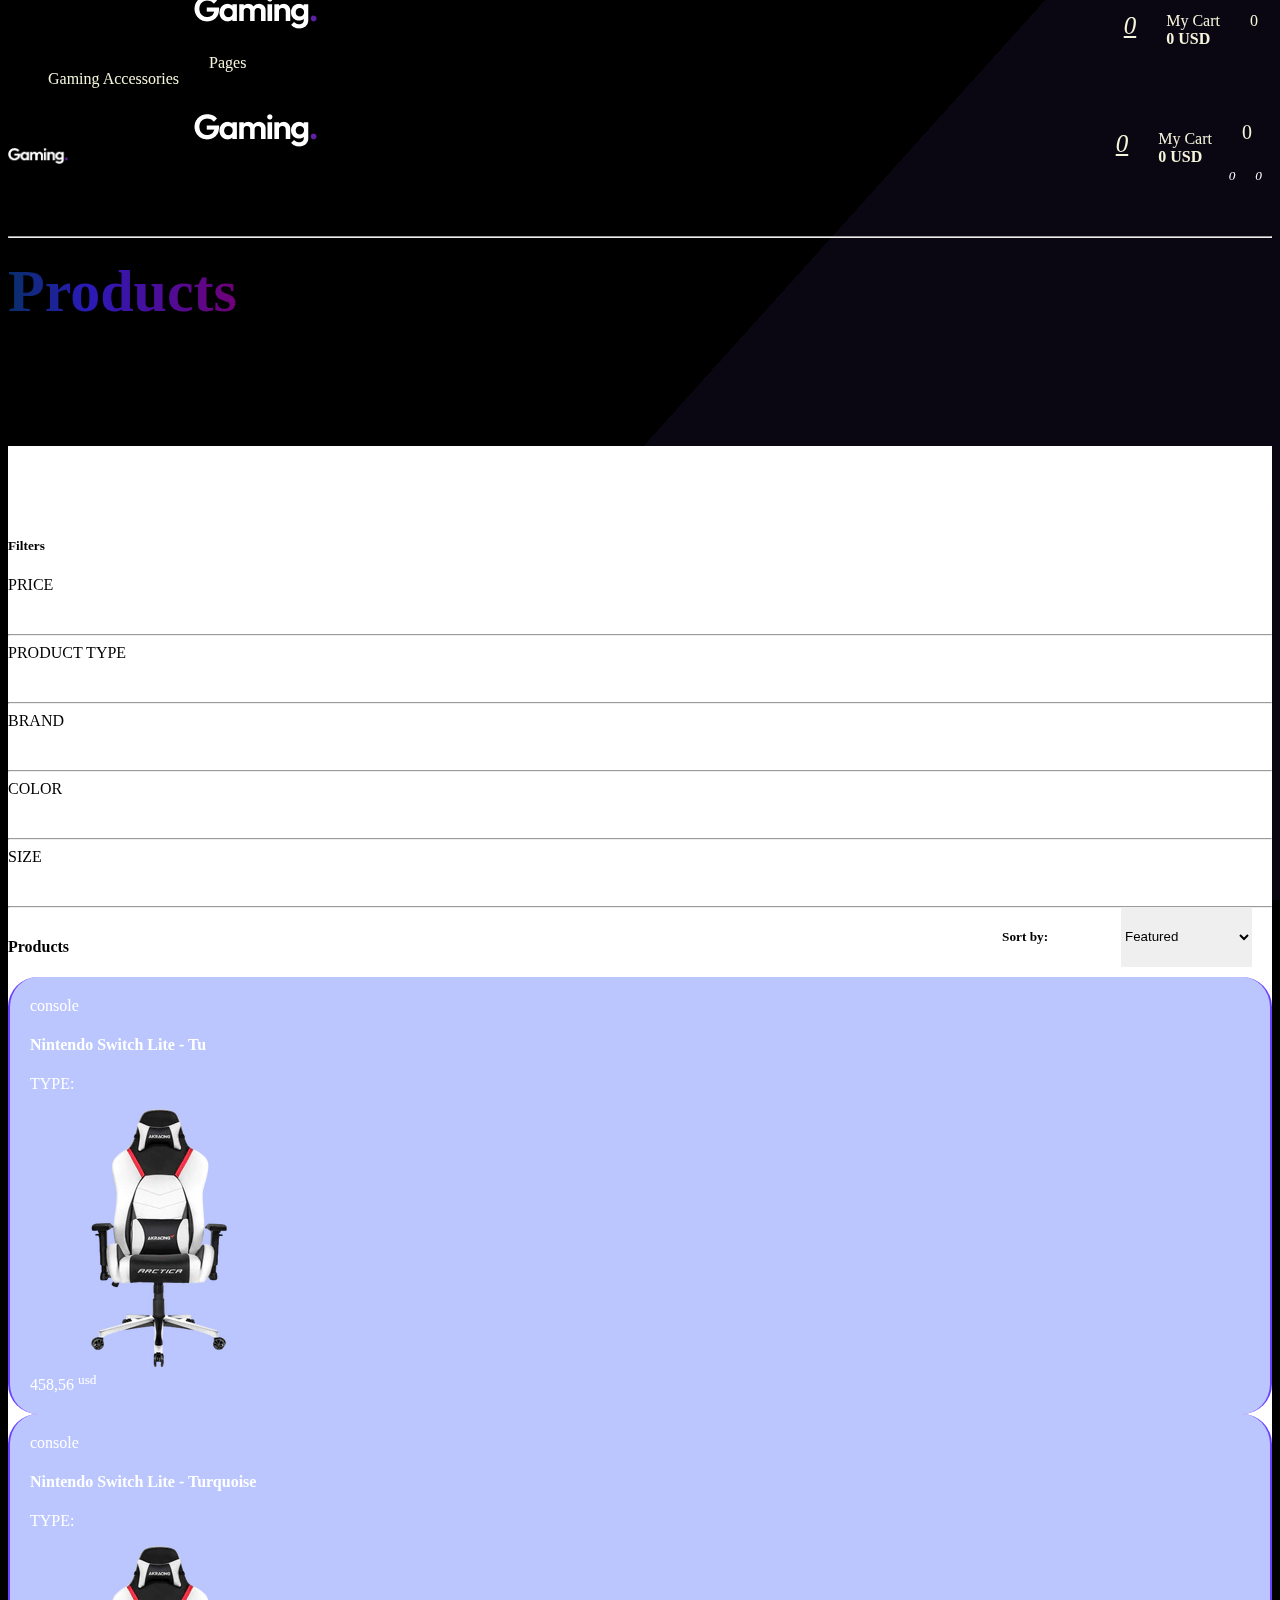
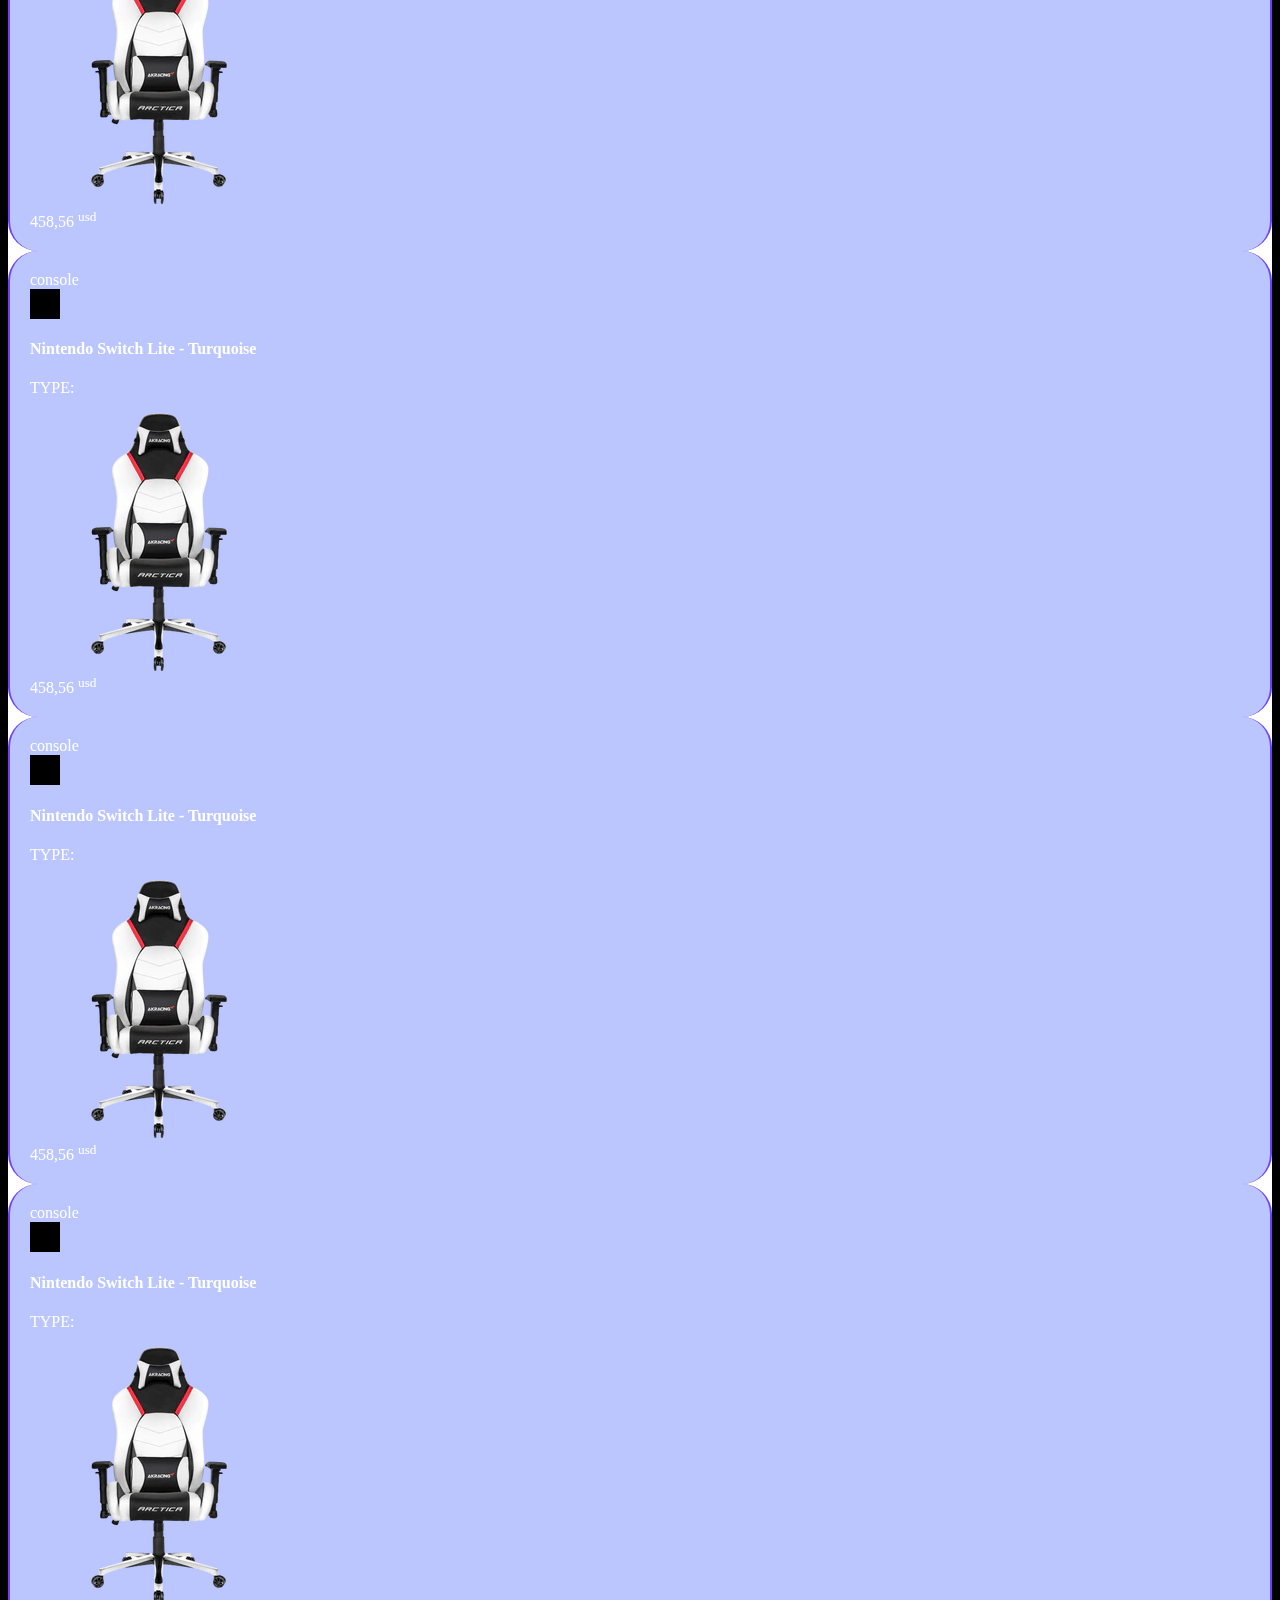
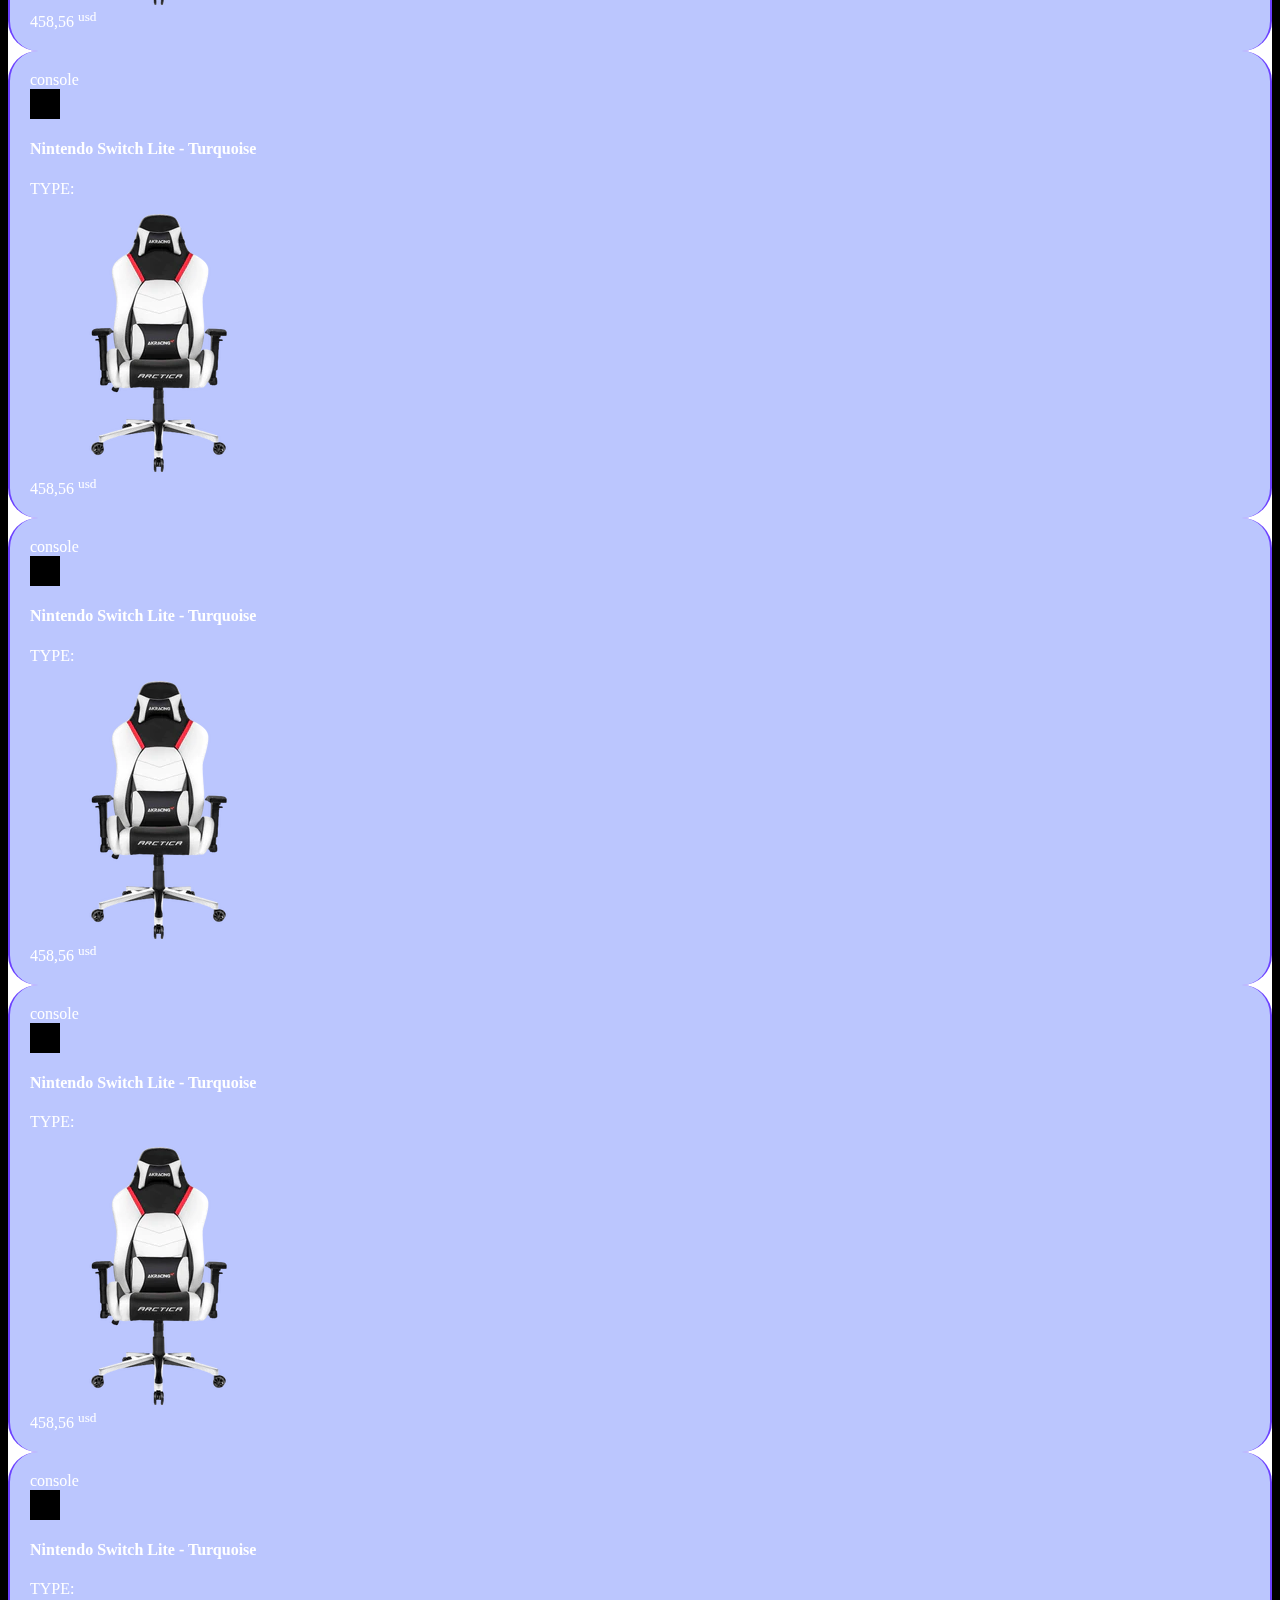
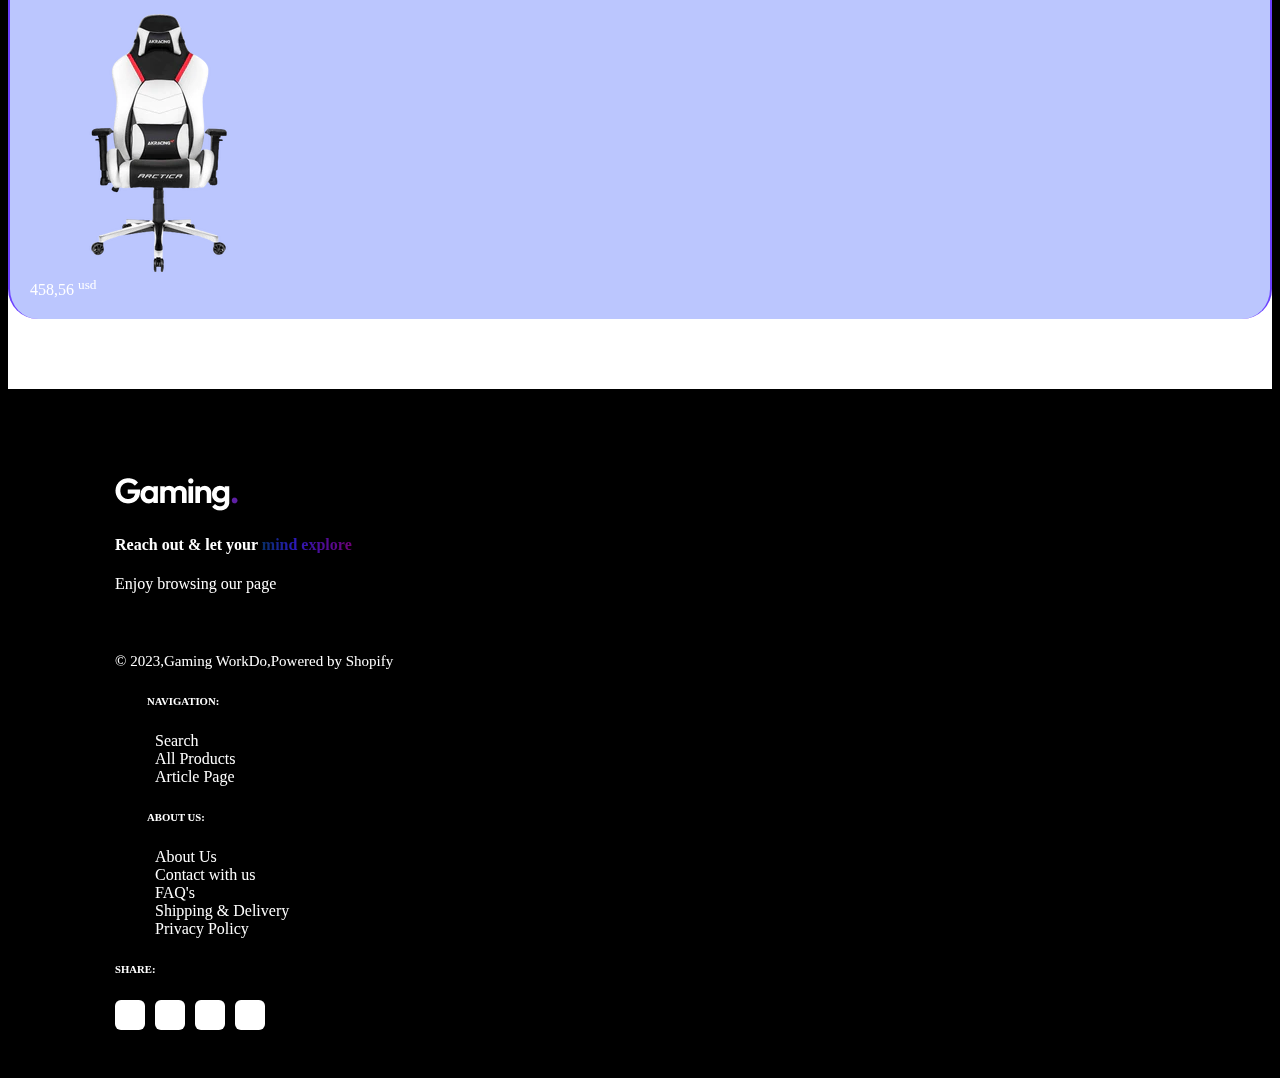
<file: Shop.html>
<!DOCTYPE html>
<html lang="en">

<head>
  <meta charset="UTF-8">
  <meta http-equiv="X-UA-Compatible" content="IE=edge">
  <meta name="viewport" content="width=device-width, initial-scale=1.0">
  <link rel="stylesheet" href="./assets/css/main.css">
  <link href="https://cdn.jsdelivr.net/npm/bootstrap@5.3.0-alpha3/dist/css/bootstrap.min.css" rel="stylesheet"
    integrity="sha384-KK94CHFLLe+nY2dmCWGMq91rCGa5gtU4mk92HdvYe+M/SXH301p5ILy+dN9+nJOZ" crossorigin="anonymous">
  <link rel="stylesheet" href="https://cdnjs.cloudflare.com/ajax/libs/font-awesome/6.4.0/css/all.min.css"
    integrity="sha512-iecdLmaskl7CVkqkXNQ/ZH/XLlvWZOJyj7Yy7tcenmpD1ypASozpmT/E0iPtmFIB46ZmdtAc9eNBvH0H/ZpiBw=="
    crossorigin="anonymous" referrerpolicy="no-referrer" />
  <title>Shop</title>
</head>

<body style="background-color: rgb(0,0,0);">
  <div class="bg"></div>
  <div class="bg bg2"></div>
  <div class="bg bg3"></div>
  <header class="d-none d-lg-block d-md-block">
    <div class="container">
      <div class="row">
        <div class="menu-nav col-4">
          <ul>
            <li class="gaming">
              <p>Gaming Accessories</p>

              <div class="drone-text-seconds">
                <div class="indoor">
                  <h4>Ryze Tello
                  </h4>
                  <hr style="width: 100px;">
                  <ul>
                    <li> PowerVision</li>
                    <li> PowerVision Wizard</li>
                    <li> Snaptain SP500</li>
                  </ul>
                </div>
                <div class="indoor">
                  <h5>
                    Force 1 Scoot LED
                  </h5>
                  <hr style="width: 100px;">
                  <ul>
                    <li> DJI Mini 2</li>
                    <li> EMAX TinyHawk</li>
                    <li> Potensic A20</li>
                  </ul>
                </div>

              </div>
            </li>
            <li class="pages">Pages
              <div class="drone-text">
                <div class="indoor">


                  <ul>
                    <li> Parrot Mambo</li>
                    <li>Potensic A20W</li>
                    <li> Ryze Tello</li>
                  </ul>
                </div>

              </div>
            </li>

          </ul>
        </div>
        <div class="menu-right col-8">
          <div class="logo"> <a href=""> <img src="assets/images/./logo/logo_aceeaa59-f6d4-423f-86f0-8c025cf33812.png"
                alt=""></a>
          </div>
          <ul class="icons">
            <li class="account"><a href=""><i class="fa-regular fa-user"></i></a></li>
            <li class="wish-list"><a href="./Wishlist.html"><i class="fa-regular fa-heart"><span
                    class="wishlist-count">0</span></i></a>
            </li>
            <li class="my-cart">
              My Cart <br>
              <b class="price">0 <span>USD</span></b>
            </li>
            <li class="basket"><i class="fa-solid fa-cart-shopping"></i> <span class="basket-count">0</span>
            </li>
          </ul>

        </div>

      </div>
    </div>
  </header>
  <header class="d-none d-lg-block d-md-none fixed-top second-header">
    <div class="container">
      <div class="row">
        <div class="menu-nav col-4">
          <ul>
            <li class="Gaming">Gaming Accessories
              <div class="drone-text-second">
                <div class="indoor">
                  <h4>Ryze Tello
                  </h4>
                  <hr style="width: 100px;">
                  <ul>
                    <li> PowerVision</li>
                    <li> PowerVision Wizard</li>
                    <li> Snaptain SP500</li>
                  </ul>
                </div>
                <div class="indoor">
                  <h5>
                    Force 1 Scoot LED
                  </h5>
                  <hr style="width: 100px;">
                  <ul>
                    <li> DJI Mini 2</li>
                    <li> EMAX TinyHawk</li>
                    <li> Potensic A20</li>
                  </ul>
                </div>

              </div>
            </li>
            <li class="Pages">Pages
              <div class="page-text ">
                <div class="indoor">
                  <ul>
                    <li> Parrot Mambo</li>
                    <li>Potensic A20W</li>
                    <li> Ryze Tello</li>
                  </ul>
                </div>

              </div>
            </li>

          </ul>
        </div>
        <div class="menu-right col-8">
          <div class="logo"> <a href=""> <img src="assets/images/./logo/logo_aceeaa59-f6d4-423f-86f0-8c025cf33812.png"
                alt=""></a>
          </div>
          <ul class="icons">
            <li class="account"><a href=""><i class="fa-regular fa-user"></i></a></li>
            <li class="wish-list"><a href="./Wishlist.html"><i class="fa-regular fa-heart"><span
                    class="wishlist-count">0</span></i></a>
            </li>
            <li class="my-cart">
              My Cart <br>
              <b class="price">0 <span>USD</span></b>
            </li>
            <li class="baske"><i class="fa-solid fa-cart-shopping"></i> <span class="basket-count">0</span>
            </li>
          </ul>
        </div>
      </div>
    </div>
  </header>
  <header class="header d-lg-none d-md-none d-block">
    <div class="container">
      <div class="row">
        <div class="col-3">
          <div class="logo">
            <img src="./assets/images/logo/logo_aceeaa59-f6d4-423f-86f0-8c025cf33812.png" alt="">
          </div>
        </div>
        <div class="col-9">
          <div class="icons">
            <div class="search">
              <i class="fa-solid fa-magnifying-glass"></i>
             
            </div>
            <div class="account">
             <i class="fa-regular fa-user"></i>
             <div class="account-text ">
              <div class="indoor">
                <ul>
                  <li> Parrot Mambo</li>
                  <li>Potensic A20W</li>
                  <li> Ryze Tello</li>
                </ul>
              </div>

            </div>
            </div>
            <div class="wish-list">
              <a href="./Wishlist.html"><i class="fa-regular fa-heart"><sup class="wishlist-count">0</sup></i></a>
            </div>
            <div class="basket">
              <i class="fa-solid fa-cart-shopping"> <sup class="basket-count">0</sup></i>
            </div>
            <div class="mobail-menu bars">
              <i class="fa-solid fa-bars"></i>
            </div>
          </div>
        </div>
      </div>
    </div>
  </header>
  <hr style="color: white;">
  <div class="basket-menu-exit">

    <div class="basket-menu">
      <div class="Basket-first-child">
        <i class="exit fa-solid fa-xmark"></i>
        <span><b>MY CART</b></span>
        <span class="right basket-count">0 <b>ITEM</b></span>

        <hr>
      </div>
      <div class="producct">

      </div>
      <hr>
      <div class="cart-checkout">
        <div class="sub-total d-flex   justify-content-around">
          <h5>SUBTITLE:</h5>
          <b class="price">0 <sup>USD</sup></b>
        </div>
        <br>
        <button type="button" id="checkout" class="checkout-btn btn-primary" name="checkout" form="cart">Proceed to
          checkout</button>
        <br><a href="/cart" class="link-btn" form="cart">View Cart

        </a>
      </div>

    </div>
  </div>
  <style>
    i {
      transform: rotate(0deg);
      transition: 1.8s;
    }

    i.active {
      transform: rotate(180deg);
      transition: 1.8s;
    }
  </style>
  <div class="bars-menu-exit">

    <div class="bars-menu">
      <div class="bars-first-child">
        <i class="exit fa-solid fa-xmark"></i>
        <hr>
      </div>
      <div class="Accordion">
        <div class="close">PRICE<i style="margin-left: 350px;" class="fa-solid fa-chevron-down"></i></div>
        <div class="lorem">
          <div class="close">PRICE<i style="margin-left: 280px;" class="fa-solid fa-chevron-down"></i></div>
          <div class="lorem">

          </div>

          <div class="close">PRODUCT TYPE<i style="margin-left: 212px;" class="fa-solid fa-chevron-down"></i></div>
          <div class="lorem">

          </div>

        </div>
     
        <div class="close">PRODUCT TYPE<i style="margin-left: 280px;" class="fa-solid fa-chevron-down"></i></div>
        <div class="lorem">

        </div>
        

      </div>
    </div>
  </div>
  <section id="Page-title">
    <div class="container">
      <div class="row">
        <div class="col-lg-7 col-12">
          <div class="section-title">
            <h2>Products</h2>

          </div>
        </div>
      </div>
    </div>

  </section>
  <style>
    i {
      transform: rotate(0deg);
      transition: 1.8s;
    }

    i.active {
      transform: rotate(180deg);
      transition: 1.8s;
    }
  </style>



  <section id="Product-section" style="background-color: white;">
    <div class="product-collection">
      <div class="container">
        <div class="row">
          <div class="col-lg-3">
            <div class="filters">
              <h5>Filters</h5>
            </div>
            <div class="Accordion">
              <div class="close">PRICE<i style="margin-left: 220px;" class="fa-solid fa-chevron-down"></i></div>
              <div class="lorem">
                <label><input type="checkbox" name="price[]" value="0-50"> 0-50</label>
                <label><input type="checkbox" name="price[]" value="50-100"> 50-100</label>
                <label><input type="checkbox" name="price[]" value="100-150"> 100-150</label>
              </div>
              <hr>
              <div class="close">PRODUCT TYPE<i style="margin-left: 150px;" class="fa-solid fa-chevron-down"></i></div>
              <div class="lorem">
                <label><input type="checkbox" name="product[]" value="t-shirt"> T-Shirt</label>
                <label><input type="checkbox" name="product[]" value="pants"> Pants</label>
                <label><input type="checkbox" name="product[]" value="shoes"> Shoes</label>
              </div>
              <hr>
              <div class="close">BRAND<i style="margin-left: 210px;" class="fa-solid fa-chevron-down"></i></div>
              <div class="lorem">
                <label><input type="checkbox" name="brand[]" value="nike"> Nike</label>
                <label><input type="checkbox" name="brand[]" value="adidas"> Adidas</label>
                <label><input type="checkbox" name="brand[]" value="puma"> Puma</label>
              </div>
              <hr>
              <div class="close">COLOR<i style="margin-left: 210px;" class="fa-solid fa-chevron-down"></i></div>
              <div class="lorem">
                <label><input type="checkbox" name="color[]" value="red"> Red</label>
                <label><input type="checkbox" name="color[]" value="green"> Green</label>
                <label><input type="checkbox" name="color[]" value="blue"> Blue</label>
              </div>
              <hr>
              <div class="close">SIZE<i style="margin-left: 230px;" class="fa-solid fa-chevron-down"></i></div>
              <div class="lorem">
                <label><input type="checkbox" name="size[]" value="s"> S</label>
                <label><input type="checkbox" name="size[]" value="m"> M</label>
                <label><input type="checkbox" name="size[]" value="l"> L</label>
              </div>
              <hr>
            </div>
          </div>
          <div class="col-lg-9">
            <div class="row">
              <div class="col-12">
               <div class="select-title">
                <div class="title">
                  <h4>Products</h4>
                </div>
                <div class="select">
                  <h5>Sort by:</h5>
                  <select name="" id="">
                    <option value="manual">Featured</option>
                    <option value="best-selling">Best selling</option>
                    <option value="title-ascending" >Alphabetically, A-Z</option>
                    <option value="title-descending">Alphabetically, Z-A</option>
                    <option value="price-ascending">Price, low to high</option>
                    <option value="price-descending">Price, high to low</option>
                    <option value="created-ascending">Date, old to new</option>
                    <option value="created-descending">Date, new to old</option>
                  </select>
                </div>
               </div>
              </div>
              <div class="col-12">
                <div class="row g-4">
                  <div class="col-lg-4 col-md-6 col-12">
                    <a style="text-decoration: none;" href="./Detail.html">
                    <div class="item" data-id="1">
                        <div style="padding: 20px;" class="product-card-image-type">
                          <div class="wishlist-button"><i class="fa-regular fa-heart" style="color: brown;"></i></div>
                          <a style="text-decoration: none;" href="">
                            <div style="color: white;" class="carts">console</div>
                          </a>
                          <div class="wishlist-button"></div>
                          <h4 style="color: white;">Nintendo Switch Lite - Tu</h4>
                          <div style="color: white;" class="product-type">
                            TYPE:
                            <p></p>
                          </div>
                          <div class="product-images">
                            <img src="./assets/images/Products/1_50862e3f-4e56-4d7c-9220-04cde28aca6d_258x258-ss.webp" alt="">
                          </div>
                          <span style="color: white;">458,56 <sup>usd</sup></span>
                        </div>
                      </div>
                    </a>
                    
                  </div>
                  <div class="col-lg-4 col-md-6 col-12">
                    <div class="item" data-id="2">
                      <a style="text-decoration: none;" href="">
                        <div style="padding: 20px;" class="product-card-image-type">
                          <div class="wishlist-button"><i class="fa-regular fa-heart" style="color: brown;"></i></div>
                          <a style="text-decoration: none;" href="">
                            <div style="color: white;" class="carts">console</div>
                          </a>
                          <h4 style="color: white;">Nintendo Switch Lite - Turquoise</h4>
                          <div style="color: white;" class="product-type">
                            TYPE:
                            <p></p>
                          </div>
                          <div class="product-images">
                            <img src="./assets/images/Products/1_50862e3f-4e56-4d7c-9220-04cde28aca6d_258x258-ss.webp" alt="">
                          </div>
                          <span style="color: white;">458,56 <sup>usd</sup></span>
                        </div>
                      </a>
                    </div>
                    
                  </div>
                  <div class="col-lg-4 col-md-6 col-12">
                    <div class="item" data-id="3">
                      <a style="text-decoration: none;" href="">
                        <div style="padding: 20px;" class="product-card-image-type">
                          <a style="text-decoration: none;" href="">
                            <div style="color: white;" class="carts">console</div>
                          </a>
                          <div class="wishlist-button" style="background-color: black; width: 30px; height: 30px;"></div>
                          <h4 style="color: white;">Nintendo Switch Lite - Turquoise</h4>
                          <div style="color: white;" class="product-type">
                            TYPE:
                            <p></p>
                          </div>
                          <div class="product-images">
                            <img src="./assets/images/Products/1_50862e3f-4e56-4d7c-9220-04cde28aca6d_258x258-ss.webp" alt="">
                          </div>
                          <span style="color: white;">458,56 <sup>usd</sup></span>
                        </div>
                      </a>
                    </div>
                    
                  </div>
                  <div class="col-lg-4 col-md-6 col-12">
                    <div class="item">
                      <a style="text-decoration: none;" href="">
                      </a>
                      <div style="padding: 20px;" class="product-card-image-type"><a style="text-decoration: none;"
                          href="">

                          <div style="color: white;" class="carts">
                            console
                          </div>
                        </a><a href="./Wishlist.html">
                          <div style="background-color: black; width: 30px; height: 30px;" class="wishlist-button-item">

                          </div>
                        </a>
                        <h4 style="color: white;">Nintendo Switch Lite - Turquoise</h4>
                        <div style="color: white;" class="product-type">
                          TYPE:
                          <p>
                          </p>
                        </div>
                        <div class="product-images">
                          <img src="./assets/images/Products/1_50862e3f-4e56-4d7c-9220-04cde28aca6d_258x258-ss.webp"
                            alt="">
                        </div>


                        <span style="color: white;">458,56 <sup>usd</sup></span>

                      </div>


                    </div>
                  </div>
                  <div class="col-lg-4 col-md-6 col-12">
                    <div class="item">
                      <a style="text-decoration: none;" href="">
                      </a>
                      <div style="padding: 20px;" class="product-card-image-type"><a style="text-decoration: none;"
                          href="">

                          <div style="color: white;" class="carts">
                            console
                          </div>
                        </a><a href="./Wishlist.html">
                          <div style="background-color: black; width: 30px; height: 30px;" class="wishlist-button-item">

                          </div>
                        </a>
                        <h4 style="color: white;">Nintendo Switch Lite - Turquoise</h4>
                        <div style="color: white;" class="product-type">
                          TYPE:
                          <p>
                          </p>
                        </div>
                        <div class="product-images">
                          <img src="./assets/images/Products/1_50862e3f-4e56-4d7c-9220-04cde28aca6d_258x258-ss.webp"
                            alt="">
                        </div>


                        <span style="color: white;">458,56 <sup>usd</sup></span>

                      </div>


                    </div>
                  </div>
                  <div class="col-lg-4 col-md-6 col-12">
                    <div class="item">
                      <a style="text-decoration: none;" href="">
                      </a>
                      <div style="padding: 20px;" class="product-card-image-type"><a style="text-decoration: none;"
                          href="">

                          <div style="color: white;" class="carts">
                            console
                          </div>
                        </a><a href="./Wishlist.html">
                          <div style="background-color: black; width: 30px; height: 30px;" class="wishlist-button">

                          </div>
                        </a>
                        <h4 style="color: white;">Nintendo Switch Lite - Turquoise</h4>
                        <div style="color: white;" class="product-type">
                          TYPE:
                          <p>
                          </p>
                        </div>
                        <div class="product-images">
                          <img src="./assets/images/Products/1_50862e3f-4e56-4d7c-9220-04cde28aca6d_258x258-ss.webp"
                            alt="">
                        </div>


                        <span style="color: white;">458,56 <sup>usd</sup></span>

                      </div>


                    </div>
                  </div>
                  <div class="col-lg-4 col-md-6 col-12">
                    <div class="item">
                      <a style="text-decoration: none;" href="">
                      </a>
                      <div style="padding: 20px;" class="product-card-image-type"><a style="text-decoration: none;"
                          href="">

                          <div style="color: white;" class="carts">
                            console
                          </div>
                        </a><a href="./Wishlist.html">
                          <div style="background-color: black; width: 30px; height: 30px;" class="wishlist-button">

                          </div>
                        </a>
                        <h4 style="color: white;">Nintendo Switch Lite - Turquoise</h4>
                        <div style="color: white;" class="product-type">
                          TYPE:
                          <p>
                          </p>
                        </div>
                        <div class="product-images">
                          <img src="./assets/images/Products/1_50862e3f-4e56-4d7c-9220-04cde28aca6d_258x258-ss.webp"
                            alt="">
                        </div>


                        <span style="color: white;">458,56 <sup>usd</sup></span>

                      </div>


                    </div>
                  </div>
                  <div class="col-lg-4 col-md-6 col-12">
                    <div class="item">
                      <a style="text-decoration: none;" href="">
                      </a>
                      <div style="padding: 20px;" class="product-card-image-type"><a style="text-decoration: none;"
                          href="">

                          <div style="color: white;" class="carts">
                            console
                          </div>
                        </a><a href="./Wishlist.html">
                          <div style="background-color: black; width: 30px; height: 30px;" class="wishlist-button">

                          </div>
                        </a>
                        <h4 style="color: white;">Nintendo Switch Lite - Turquoise</h4>
                        <div style="color: white;" class="product-type">
                          TYPE:
                          <p>
                          </p>
                        </div>
                        <div class="product-images">
                          <img src="./assets/images/Products/1_50862e3f-4e56-4d7c-9220-04cde28aca6d_258x258-ss.webp"
                            alt="">
                        </div>


                        <span style="color: white;">458,56 <sup>usd</sup></span>

                      </div>


                    </div>
                  </div>
                  <div class="col-lg-4 col-md-6 col-12">
                    <div class="item">
                      <a style="text-decoration: none;" href="">
                      </a>
                      <div style="padding: 20px;" class="product-card-image-type"><a style="text-decoration: none;"
                          href="">

                          <div style="color: white;" class="carts">
                            console
                          </div>
                        </a><a href="./Wishlist.html">
                          <div style="background-color: black; width: 30px; height: 30px;" class="wishlist-button">

                          </div>
                        </a>
                        <h4 style="color: white;">Nintendo Switch Lite - Turquoise</h4>
                        <div style="color: white;" class="product-type">
                          TYPE:
                          <p>
                          </p>
                        </div>
                        <div class="product-images">
                          <img src="./assets/images/Products/1_50862e3f-4e56-4d7c-9220-04cde28aca6d_258x258-ss.webp"
                            alt="">
                        </div>


                        <span style="color: white;">458,56 <sup>usd</sup></span>

                      </div>


                    </div>
                  </div>

                </div>

              </div>

            </div>
          </div>
        </div>
      </div>
    </div>

  </section>

  <footer>
    <div class="footer">
      <div class="container">
        <div class="row">
          <div class="col-lg-3 col-md-6 col-12">
            <div class="footer-logo-title">
              <div class="logo">
                <img src="./assets/images/logo/logo_aceeaa59-f6d4-423f-86f0-8c025cf33812.png" alt="">
              </div>
              <h4>Reach out & let your <b>mind explore</b></h4>
              <p>Enjoy browsing our page</p>
              <span>© 2023,Gaming WorkDo,Powered by Shopify</span>

            </div>
          </div>
          <div class="col-lg-3 col-md-6 col-12">
            <div class="navigation">
              <h6>NAVIGATION:</h6>
              <ul>
                <li>Search</li>
                <li>All Products</li>
                <li> Article Page</li>

              </ul>
            </div>
          </div>
          <div class="col-lg-3 col-md-6 col-12">
            <div class="about">
              <h6>ABOUT US:</h6>
              <ul>
                <li>About Us</li>
                <li>Contact with us</li>
                <li>FAQ's</li>
                <li> Shipping & Delivery</li>
                <li>Privacy Policy</li>
              </ul>
            </div>
          </div>
          <div class="col-lg-3 col-md-6 col-12">
            <h6 style="color: white;">SHARE:</h6>
            <div class="icons">
              <div class="youtube margin">
                <i class="fa-brands fa-square-youtube"></i>
              </div>
              <div class="messenger margin">
                <i class="fa-brands fa-facebook-messenger"></i>
              </div>
              <div class="instagram margin">
                <i class="fa-brands fa-instagram"></i>
              </div>
              <div class="twitter margin">
                <i class="fa-brands fa-twitter"></i>
              </div>
            </div>
          </div>
        </div>
      </div>
    </div>
  </footer>
  <script src="https://cdnjs.cloudflare.com/ajax/libs/jquery/3.6.0/jquery.min.js"></script>
  <script src="./assets/js/Scroll.js"></script>
  <script src="./assets/js/Wishlist.js"></script>
 <script src="./assets/js/Header.js"></script>
  <script src="./assets/js/Shop.js"></script>
</body>

</html>
</file>
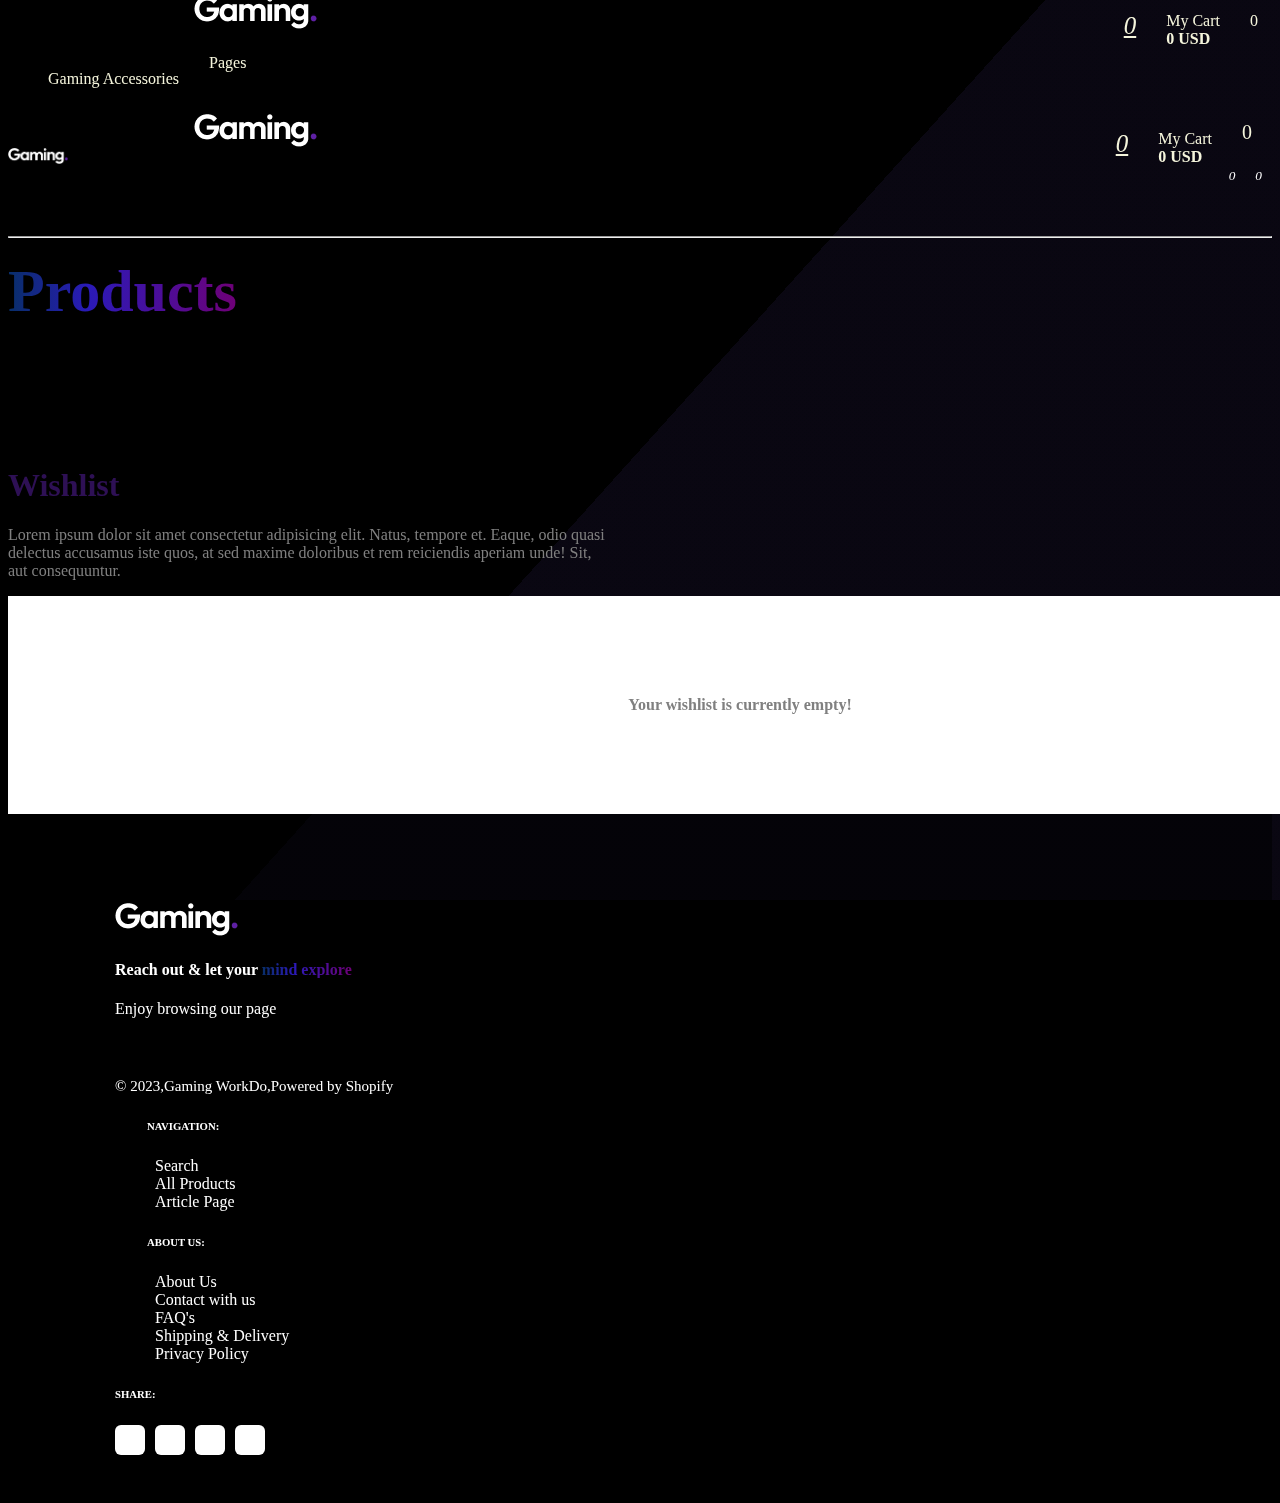
<file: Wishlist.html>
<!DOCTYPE html>
<html lang="en">

<head>
  <meta charset="UTF-8">
  <meta http-equiv="X-UA-Compatible" content="IE=edge">
  <meta name="viewport" content="width=device-width, initial-scale=1.0">
  <link rel="stylesheet" href="./assets/css/main.css">
  <link href="https://cdn.jsdelivr.net/npm/bootstrap@5.3.0-alpha3/dist/css/bootstrap.min.css" rel="stylesheet"
    integrity="sha384-KK94CHFLLe+nY2dmCWGMq91rCGa5gtU4mk92HdvYe+M/SXH301p5ILy+dN9+nJOZ" crossorigin="anonymous">
  <link rel="stylesheet" href="https://cdnjs.cloudflare.com/ajax/libs/font-awesome/6.4.0/css/all.min.css"
    integrity="sha512-iecdLmaskl7CVkqkXNQ/ZH/XLlvWZOJyj7Yy7tcenmpD1ypASozpmT/E0iPtmFIB46ZmdtAc9eNBvH0H/ZpiBw=="
    crossorigin="anonymous" referrerpolicy="no-referrer" />
  <title>Wishlist</title>
</head>

<body style="background-color: rgb(0,0,0);">
  <div class="bg"></div>
  <div class="bg bg2"></div>
  <div class="bg bg3"></div>
  <header class="d-none d-lg-block d-md-block">
    <div class="container">
      <div class="row">
        <div class="menu-nav col-4">
          <ul>
            <li class="gaming">
              <p>Gaming Accessories</p>

              <div class="drone-text-seconds">
                <div class="indoor">
                  <h4>Ryze Tello
                  </h4>
                  <hr style="width: 100px;">
                  <ul>
                    <li> PowerVision</li>
                    <li> PowerVision Wizard</li>
                    <li> Snaptain SP500</li>
                  </ul>
                </div>
                <div class="indoor">
                  <h5>
                    Force 1 Scoot LED
                  </h5>
                  <hr style="width: 100px;">
                  <ul>
                    <li> DJI Mini 2</li>
                    <li> EMAX TinyHawk</li>
                    <li> Potensic A20</li>
                  </ul>
                </div>

              </div>
            </li>
            <li class="pages">Pages
              <div class="drone-text">
                <div class="indoor">


                  <ul>
                    <li> Parrot Mambo</li>
                    <li>Potensic A20W</li>
                    <li> Ryze Tello</li>
                  </ul>
                </div>

              </div>
            </li>

          </ul>
        </div>
        <div class="menu-right col-8">
          <div class="logo"> <a href=""> <img src="assets/images/./logo/logo_aceeaa59-f6d4-423f-86f0-8c025cf33812.png"
                alt=""></a>
          </div>
          <ul class="icons">
            <li class="account"><a href=""><i class="fa-regular fa-user"></i></a></li>
            <li class="wish-list"><a href="./Wishlist.html"><i class="fa-regular fa-heart"><span
                    class="wishlist-count">0</span></i></a>
            </li>
            <li class="my-cart">
              My Cart <br>
              <b class="price">0 <span>USD</span></b>
            </li>
            <li class="basket"><i class="fa-solid fa-cart-shopping"></i> <span class="basket-count">0</span>
            </li>
          </ul>

        </div>

      </div>
    </div>
  </header>
  <header class="d-none d-lg-block d-md-none fixed-top second-header">
    <div class="container">
      <div class="row">
        <div class="menu-nav col-4">
          <ul>
            <li class="Gaming">Gaming Accessories
              <div class="drone-text-second">
                <div class="indoor">
                  <h4>Ryze Tello
                  </h4>
                  <hr style="width: 100px;">
                  <ul>
                    <li> PowerVision</li>
                    <li> PowerVision Wizard</li>
                    <li> Snaptain SP500</li>
                  </ul>
                </div>
                <div class="indoor">
                  <h5>
                    Force 1 Scoot LED
                  </h5>
                  <hr style="width: 100px;">
                  <ul>
                    <li> DJI Mini 2</li>
                    <li> EMAX TinyHawk</li>
                    <li> Potensic A20</li>
                  </ul>
                </div>

              </div>
            </li>
            <li class="Pages">Pages
              <div class="page-text ">
                <div class="indoor">
                  <ul>
                    <li> Parrot Mambo</li>
                    <li>Potensic A20W</li>
                    <li> Ryze Tello</li>
                  </ul>
                </div>

              </div>
            </li>

          </ul>
        </div>
        <div class="menu-right col-8">
          <div class="logo"> <a href=""> <img src="assets/images/./logo/logo_aceeaa59-f6d4-423f-86f0-8c025cf33812.png"
                alt=""></a>
          </div>
          <ul class="icons">
            <li class="account"><a href=""><i class="fa-regular fa-user"></i></a></li>
            <li class="wish-list"><a href="./Wishlist.html"><i class="fa-regular fa-heart"><span
                    class="wishlist-count">0</span></i></a>
            </li>
            <li class="my-cart">
              My Cart <br>
              <b class="price">0 <span>USD</span></b>
            </li>
            <li class="baske"><i class="fa-solid fa-cart-shopping"></i> <span class="basket-count">0</span>
            </li>
          </ul>
        </div>
      </div>
    </div>
  </header>
  <header class="header d-lg-none d-md-none d-block">
    <div class="container">
      <div class="row">
        <div class="col-3">
          <div class="logo">
            <img src="./assets/images/logo/logo_aceeaa59-f6d4-423f-86f0-8c025cf33812.png" alt="">
          </div>
        </div>
        <div class="col-9">
          <div class="icons">
            <div class="search">
              <i class="fa-solid fa-magnifying-glass"></i>
             
            </div>
            <div class="account">
             <i class="fa-regular fa-user"></i>
             <div class="account-text ">
              <div class="indoor">
                <ul>
                  <li> Parrot Mambo</li>
                  <li>Potensic A20W</li>
                  <li> Ryze Tello</li>
                </ul>
              </div>

            </div>
            </div>
            <div class="wish-list">
              <a href="./Wishlist.html"><i class="fa-regular fa-heart"><sup class="wishlist-count">0</sup></i></a>
            </div>
            <div class="basket">
              <i class="fa-solid fa-cart-shopping"> <sup class="basket-count">0</sup></i>
            </div>
            <div class="mobail-menu bars">
              <i class="fa-solid fa-bars"></i>
            </div>
          </div>
        </div>
      </div>
    </div>
  </header>
  <hr style="color: white;">
  <div class="basket-menu-exit">

    <div class="basket-menu">
      <div class="Basket-first-child">
        <i class="exit fa-solid fa-xmark"></i>
        <span><b>MY CART</b></span>
        <span class="right basket-count">0 <b>ITEM</b></span>

        <hr>
      </div>
      <div class="producct">

      </div>
      <hr>
      <div class="cart-checkout">
        <div class="sub-total d-flex   justify-content-around">
          <h5>SUBTITLE:</h5>
          <b class="price">0 <sup>USD</sup></b>
        </div>
        <br>
        <button type="button" id="checkout" class="checkout-btn btn-primary" name="checkout" form="cart">Proceed to
          checkout</button>
        <br><a href="/cart" class="link-btn" form="cart">View Cart

        </a>
      </div>

    </div>
  </div>
  <style>
    i {
      transform: rotate(0deg);
      transition: 1.8s;
    }

    i.active {
      transform: rotate(180deg);
      transition: 1.8s;
    }
  </style>
  <div class="bars-menu-exit">

    <div class="bars-menu">
      <div class="bars-first-child">
        <i class="exit fa-solid fa-xmark"></i>
        <hr>
      </div>
      <div class="Accordion">
        <div class="close">PRICE<i style="margin-left: 350px;" class="fa-solid fa-chevron-down"></i></div>
        <div class="lorem">
          <div class="close">PRICE<i style="margin-left: 280px;" class="fa-solid fa-chevron-down"></i></div>
          <div class="lorem">

          </div>

          <div class="close">PRODUCT TYPE<i style="margin-left: 212px;" class="fa-solid fa-chevron-down"></i></div>
          <div class="lorem">

          </div>

        </div>
     
        <div class="close">PRODUCT TYPE<i style="margin-left: 280px;" class="fa-solid fa-chevron-down"></i></div>
        <div class="lorem">

        </div>
        

      </div>
    </div>
  </div>
  <section id="Page-title">
    <div class="container">
      <div class="row">
        <div class="col-lg-7 col-12">
          <div class="section-title">
            <h2>Products</h2>

          </div>
        </div>
      </div>
    </div>

  </section>
  <style>
    i {
      transform: rotate(0deg);
      transition: 1.8s;
    }

    i.active {
      transform: rotate(180deg);
      transition: 1.8s;
    }
  </style>
  <section id="Wishlist-Name">
    <div class="container" style="color: white;">
      <div class="name">
        <h1>Wishlist</h1>
      </div>
      <div class="description">
        <p>Lorem ipsum dolor sit amet consectetur adipisicing elit. Natus, tempore et. Eaque, odio quasi delectus
          accusamus iste quos, at sed maxime doloribus et rem reiciendis aperiam unde! Sit, aut consequuntur.</p>
      </div>
    </div>
  </section>
  <section id="Wishlist">
    <div class="container">
      <div class="row" id="wishlist-container">
        
      </div>

    </div>

  </section>


  <footer>
    <div class="footer">
      <div class="container">
        <div class="row">
          <div class="col-lg-3 col-md-6 col-12">
            <div class="footer-logo-title">
              <div class="logo">
                <img src="./assets/images/logo/logo_aceeaa59-f6d4-423f-86f0-8c025cf33812.png" alt="">
              </div>
              <h4>Reach out & let your <b>mind explore</b></h4>
              <p>Enjoy browsing our page</p>
              <span>© 2023,Gaming WorkDo,Powered by Shopify</span>

            </div>
          </div>
          <div class="col-lg-3 col-md-6 col-12">
            <div class="navigation">
              <h6>NAVIGATION:</h6>
              <ul>
                <li>Search</li>
                <li>All Products</li>
                <li> Article Page</li>

              </ul>
            </div>
          </div>
          <div class="col-lg-3 col-md-6 col-12">
            <div class="about">
              <h6>ABOUT US:</h6>
              <ul>
                <li>About Us</li>
                <li>Contact with us</li>
                <li>FAQ's</li>
                <li> Shipping & Delivery</li>
                <li>Privacy Policy</li>
              </ul>
            </div>
          </div>
          <div class="col-lg-3 col-md-6 col-12">
            <h6 style="color: white;">SHARE:</h6>
            <div class="icons">
              <div class="youtube margin">
                <i class="fa-brands fa-square-youtube"></i>
              </div>
              <div class="messenger margin">
                <i class="fa-brands fa-facebook-messenger"></i>
              </div>
              <div class="instagram margin">
                <i class="fa-brands fa-instagram"></i>
              </div>
              <div class="twitter margin">
                <i class="fa-brands fa-twitter"></i>
              </div>
            </div>
          </div>
        </div>
      </div>
    </div>
  </footer>
  <script src="https://cdnjs.cloudflare.com/ajax/libs/jquery/3.6.0/jquery.min.js"></script>
  <script src="./assets/js/Scroll.js"></script>
  <script src="./assets/js/Wishlist.js"></script>
  <script src="./assets/js/Header.js"></script>
</body>

</html>
</file>
<file: assets/css/main.css>
.fixed-top {
  position: fixed;
  top: 0;
  width: 100%;
  z-index: 10000;
  transition: all 0.5s ease-in-out;
  background-color: rgb(29, 4, 50);
}

.second-header {
  transform: translateY(-100%);
}

.fixed-top.active {
  transform: translateY(0);
}

#Login {
  width: 100%;
  height: 700px;
  background-color: white;
  position: relative;
}
#Login h1 {
  position: absolute;
  top: 10px;
  right: 43%;
  color: gray;
}
#Login .login-wrapper {
  position: absolute;
  right: 22%;
  top: 20%;
  border: 1px solid rgb(212, 212, 212);
  width: 762px;
  height: 385px;
  background-color: white;
}
#Login .login-wrapper .email {
  padding: 0 0 0 20px;
  color: rgb(141, 141, 141);
}
#Login .login-wrapper .email input {
  width: 360px;
  height: 50px;
  border-top-right-radius: 30px;
  border-bottom-left-radius: 30px;
  border: 1px solid rgb(212, 212, 212);
}
#Login .login-wrapper .password {
  color: rgb(141, 141, 141);
  padding: 0 20px 0 10px;
}
#Login .login-wrapper .password input {
  padding: 20px;
  width: 360px;
  height: 50px;
  border-bottom-left-radius: 30px;
  border-top-right-radius: 30px;
  border: 1px solid rgb(212, 212, 212) lack;
}
#Login .login-wrapper .login {
  font-size: 20px;
  color: gray;
  padding: 20px;
  border-bottom: 1px solid rgb(212, 212, 212);
}
#Login .login-wrapper .email-password {
  border-bottom: 1px solid rgb(212, 212, 212);
  height: 150px;
  color: rgb(141, 141, 141);
}
#Login .login-wrapper .forget-button {
  margin-left: 42%;
  width: 483px;
  display: flex;
  align-items: center;
}
#Login .login-wrapper .forget-button .forget {
  width: 150px;
  height: 69px;
  align-items: center;
  display: flex;
  justify-content: center;
}
#Login .login-wrapper .forget-button .button-login {
  width: 300px;
  padding: 10px;
}
#Login .login-wrapper .forget-button .button-login .loginn {
  width: 250px;
  height: 50px;
  align-items: center;
  display: flex;
  justify-content: center;
  border-top-right-radius: 20px;
  border-bottom-left-radius: 20px;
  background: rgb(49, 60, 204);
  background: linear-gradient(90deg, rgba(19, 111, 250, 0.682) 0%, rgb(42, 26, 184) 35%, rgb(111, 0, 119) 100%);
}
#Login .login-wrapper .forget-button .button-login .loginn i {
  margin-left: 10px;
}
#Login .login-wrapper .register {
  display: flex;
  justify-content: center;
  align-items: center;
  height: 70px;
}
#Login .login-wrapper .register .btn {
  margin-left: 20px;
  width: 250px;
  height: 50px;
  align-items: center;
  display: flex;
  justify-content: center;
  border-top-right-radius: 20px;
  border-bottom-left-radius: 20px;
  background: rgb(49, 60, 204);
  background: linear-gradient(90deg, rgba(19, 111, 250, 0.682) 0%, rgb(42, 26, 184) 35%, rgb(111, 0, 119) 100%);
}
#Login .login-wrapper .register .btn i {
  margin-left: 10px;
}

@media only screen and (max-width: 820px) and (min-width: 415px) {
  #Login {
    width: 100%;
    height: 700px;
    background-color: white;
    position: relative;
  }
  #Login .login-wrapper {
    right: 1%;
    width: 802px;
    height: 426px;
    background-color: white;
  }
  #Login .login-wrapper .email {
    padding: 0 0 0 0;
  }
  #Login .login-wrapper .email-password {
    border-bottom: 1px solid rgb(212, 212, 212);
    height: 150px;
    color: rgb(141, 141, 141);
    margin-top: 30px;
  }
}
@media only screen and (max-width: 415px) {
  #Login {
    width: 100%;
    height: 800px;
    background-color: white;
    position: relative;
  }
  #Login h1 {
    right: 40%;
  }
  #Login .login-wrapper {
    right: 2%;
    width: 400px;
    height: auto;
    background-color: white;
  }
  #Login .login-wrapper .email {
    padding: 0 0 0 10px;
  }
  #Login .login-wrapper .email input {
    margin-top: 20px;
    width: 380px;
  }
  #Login .login-wrapper .password {
    padding: 0 10px 0 10px;
    margin-top: 10px;
    margin-bottom: 10px;
  }
  #Login .login-wrapper .password input {
    margin-top: 20px;
    width: 380px;
  }
  #Login .login-wrapper .login {
    font-size: 16px;
    padding: 10px;
  }
  #Login .login-wrapper .email-password {
    height: auto;
    margin-top: 20px;
  }
  #Login .login-wrapper .forget-button {
    margin-left: 20%;
    width: 90%;
    height: 130px;
    display: inline-block;
  }
  #Login .login-wrapper .forget-button .forget {
    width: 120px;
    height: 50px;
    font-size: 12px;
    margin-left: 44px;
  }
  #Login .login-wrapper .forget-button .forget .forget-pass {
    margin-left: 5px;
  }
  #Login .login-wrapper .forget-button .button-login {
    width: 250px;
    padding: 10px;
  }
  #Login .login-wrapper .forget-button .button-login .loginn {
    font-size: 14px;
    width: 220px;
    height: 40px;
  }
  #Login .login-wrapper .forget-button .button-login .loginn i {
    margin-left: 5px;
  }
  #Login .login-wrapper .register {
    display: flex;
    flex-direction: column;
    align-items: center;
    margin-top: 20px;
    height: 130px;
  }
  #Login .login-wrapper .register .btn {
    margin: 10px;
    width: 250px;
    height: 50px;
    font-size: 14px;
  }
  #Login .login-wrapper .register .btn i {
    margin-left: 5px;
  }
}
body {
  overflow-x: hidden;
}

header {
  height: 80px;
  padding: 30px 0 0 0;
}
header .menu-nav {
  height: 60px;
}
header .menu-nav ul {
  display: flex;
  margin-right: 30px;
}
header .menu-nav ul li {
  color: beige;
  margin-right: 30px;
  list-style: none;
}
header .menu-right {
  height: 60px;
  display: flex;
  position: relative;
}
header .menu-right .logo {
  margin-left: 186px;
}
header .menu-right ul {
  position: absolute;
  right: 0;
  display: flex;
}
header .menu-right ul li {
  color: beige;
  margin-right: 30px;
  list-style: none;
}
header .menu-right ul li a {
  color: beige;
  font-size: 25px;
}
header .menu-right ul .wish-list .wish-count {
  font-size: 15px;
  position: absolute;
  top: 0px;
}
header .menu-right ul .basket {
  font-size: 25px;
}
header .menu-right ul .basket .basket-count {
  font-size: 20px;
  position: absolute;
  top: -9px;
}

.basket-menu-exit {
  width: 0px;
  position: absolute;
  right: 0;
  top: 0;
  height: 100vh;
  transition: 1s all;
  z-index: 4668599;
  overflow: hidden;
}
.basket-menu-exit .basket-menu {
  height: 100%;
  background-color: white;
}
.basket-menu-exit .basket-menu .Basket-first-child {
  position: relative;
  padding: 10px;
  height: 60px;
  display: flex;
  justify-content: space-between;
  background-color: blue;
  color: white;
  font-size: 20px;
}
.basket-menu-exit .basket-menu .Basket-first-child .right {
  margin-left: 210px;
}
.basket-menu-exit .basket-menu .producct {
  height: 450px;
  overflow: auto;
  margin-left: 13px;
  margin-top: 15px;
}
.basket-menu-exit .basket-menu .cart-checkout {
  text-align: center;
}
.basket-menu-exit .basket-menu .cart-checkout .sub-total ul li {
  list-style: none;
}
.basket-menu-exit .basket-menu .cart-checkout .checkout-btn {
  border: 2px solid white;
  border-top-right-radius: 30px;
  border-bottom-left-radius: 30px;
  width: 260px;
  height: 50px;
  background: rgb(49, 60, 204);
  background: linear-gradient(90deg, rgba(19, 111, 250, 0.418) 0%, rgb(42, 26, 184) 35%, rgb(111, 0, 119) 100%);
  color: beige;
}
.basket-menu-exit .basket-menu .cart-checkout :hover {
  background: rgb(49, 60, 204);
  background: linear-gradient(90deg, rgba(19, 111, 250, 0) 0%, rgba(42, 26, 184, 0) 35%, rgba(111, 0, 119, 0) 100%);
  color: gray;
  border-color: gray;
}
.basket-menu-exit .basket-menu .cart-checkout a {
  text-decoration: none;
  color: black;
  font-size: 25px;
}
.basket-menu-exit.active {
  width: 420px;
  transition: 1s all;
}
.basket-menu-exit .exit {
  color: white;
  font-size: 27px;
}

.bars-menu-exit {
  width: 0px;
  position: absolute;
  right: 0;
  top: 0;
  height: 935;
  transition: 1s all;
  z-index: 4668599;
  overflow: hidden;
}
.bars-menu-exit .bars-menu {
  height: 100%;
  background-color: white;
  height: 934px;
}
.bars-menu-exit .bars-menu .bars-first-child {
  position: relative;
  padding: 10px;
  height: 60px;
  display: flex;
  justify-content: space-between;
  background-color: blue;
  color: white;
  font-size: 20px;
}
.bars-menu-exit .bars-menu .bars-first-child .right {
  margin-left: 210px;
}
.bars-menu-exit.active {
  width: 420px;
  transition: 1s all;
}
.bars-menu-exit .exit {
  color: white;
  font-size: 27px;
}

@media only screen and (min-width: 415px) and (max-width: 821px) {
  header {
    height: 80px;
    padding: 30px;
  }
  header .menu-nav {
    height: 60px;
  }
  header .menu-nav ul {
    width: 100px;
    display: flex;
    margin-right: 30px;
  }
  header .menu-nav ul li {
    width: 200px;
    color: beige;
    margin-right: -40px;
    list-style: none;
    display: block;
  }
  header .menu-nav ul .gaming p {
    width: 200px;
  }
  header .menu-right {
    height: 60px;
    display: flex;
    position: relative;
  }
  header .menu-right .logo {
    margin-left: 50px;
  }
  header .menu-right .logo img {
    width: 80px;
  }
  header .menu-right ul {
    position: absolute;
    right: 0;
    display: flex;
  }
  header .menu-right ul li {
    color: beige;
    margin-right: 30px;
    list-style: none;
  }
  header .menu-right ul li a {
    color: beige;
    font-size: 25px;
  }
  header .menu-right ul .wish-list .wish-count {
    font-size: 15px;
    position: absolute;
    top: 0px;
  }
  header .menu-right ul .basket {
    font-size: 25px;
  }
  header .menu-right ul .basket .basket-count {
    font-size: 20px;
    position: absolute;
    top: -9px;
  }
}
@media only screen and (max-width: 415px) {
  .basket-menu-exit {
    width: 0px;
    position: absolute;
    right: 0;
    top: 0;
    height: 935px;
    transition: 1s all;
    z-index: 4668599;
    overflow: hidden;
  }
  .basket-menu-exit .basket-menu {
    height: 934px;
    background-color: white;
  }
  .basket-menu-exit .basket-menu .Basket-first-child {
    position: relative;
    padding: 10px;
    height: 60px;
    display: flex;
    justify-content: space-between;
    background-color: blue;
    color: white;
    font-size: 20px;
  }
  .basket-menu-exit .basket-menu .Basket-first-child .right {
    margin-left: 210px;
  }
  .basket-menu-exit .basket-menu .producct {
    height: 450px;
    overflow: auto;
  }
  .basket-menu-exit .basket-menu .cart-checkout {
    text-align: center;
  }
  .basket-menu-exit .basket-menu .cart-checkout .sub-total ul li {
    list-style: none;
  }
  .basket-menu-exit .basket-menu .cart-checkout .checkout-btn {
    border: 2px solid white;
    border-top-right-radius: 30px;
    border-bottom-left-radius: 30px;
    width: 260px;
    height: 50px;
    background: rgb(49, 60, 204);
    background: linear-gradient(90deg, rgba(19, 111, 250, 0.418) 0%, rgb(42, 26, 184) 35%, rgb(111, 0, 119) 100%);
    color: beige;
  }
  .basket-menu-exit .basket-menu .cart-checkout :hover {
    background: rgb(49, 60, 204);
    background: linear-gradient(90deg, rgba(19, 111, 250, 0) 0%, rgba(42, 26, 184, 0) 35%, rgba(111, 0, 119, 0) 100%);
    color: gray;
    border-color: gray;
  }
  .basket-menu-exit .basket-menu .cart-checkout a {
    text-decoration: none;
    color: black;
    font-size: 25px;
  }
  .basket-menu-exit.active {
    width: 420px;
    transition: 1s all;
  }
  .basket-menu-exit .exit {
    color: white;
    font-size: 27px;
  }
}
.header .logo img {
  width: 60px;
}
.header .icons {
  display: flex;
  justify-content: end;
}
.header .icons .search {
  color: white;
  margin-right: 20px;
}
.header .icons .account {
  margin-right: 20px;
  color: white;
}
.header .icons .wish-list {
  margin-right: 20px;
}
.header .icons .wish-list a {
  text-decoration: none;
  color: white;
}
.header .icons .basket {
  color: white;
  margin-right: 10px;
}
.header .icons .mobail-menu {
  color: white;
}

.drone-text {
  width: 200px;
  height: 0px;
  background-color: white;
  position: absolute;
  z-index: 33;
  left: 19%;
  top: 95px;
  display: flex;
  box-shadow: 0px 5px 68px -31px;
  transition: 0.5s all;
  overflow: hidden;
}
.drone-text.active {
  height: 200px;
}
.drone-text .indoor {
  margin-right: 60px;
  padding: 15px 10px 15px 10px;
}
.drone-text .indoor ul {
  padding: 0;
  display: block;
}
.drone-text .indoor ul li {
  list-style: none;
  text-align: start;
  color: darkgray;
}

.page-text {
  width: 200px;
  height: 0px;
  background-color: white;
  position: absolute;
  z-index: 33;
  left: 19%;
  top: 82px;
  display: flex;
  box-shadow: 0px 5px 68px -31px;
  transition: 0.5s all;
  overflow: hidden;
}
.page-text.active {
  height: 200px;
}
.page-text .indoor {
  margin-right: 60px;
  padding: 15px 10px 15px 10px;
}
.page-text .indoor ul {
  padding: 0;
  display: block;
}
.page-text .indoor ul li {
  list-style: none;
  text-align: start;
  color: darkgray;
}

.drone-text-second {
  width: 100%;
  height: 0px;
  background-color: white;
  position: absolute;
  z-index: 29614633;
  top: 80px;
  left: 0;
  display: flex;
  box-shadow: 0px 5px 68px -31px;
  transition: 1.3s all;
  overflow: hidden;
}
.drone-text-second.active {
  height: 200px;
}
.drone-text-second .indoor {
  margin-right: 60px;
  padding: 15px 10px 15px 10px;
}
.drone-text-second .indoor ul {
  padding: 0;
  display: block;
}
.drone-text-second .indoor ul li {
  list-style: none;
  text-align: start;
  color: darkgray;
}

.drone-text-seconds {
  width: 100%;
  height: 0px;
  background-color: white;
  position: absolute;
  z-index: 29614633;
  top: 95px;
  left: 0;
  display: flex;
  box-shadow: 0px 5px 68px -31px;
  transition: 1.3s all;
  overflow: hidden;
}
.drone-text-seconds.active {
  height: 200px;
}
.drone-text-seconds .indoor {
  margin-right: 60px;
  padding: 15px 10px 15px 10px;
}
.drone-text-seconds .indoor ul {
  padding: 0;
  display: block;
}
.drone-text-seconds .indoor ul li {
  list-style: none;
  text-align: start;
  color: darkgray;
}

.account-text {
  width: 130px;
  height: 0px;
  background-color: white;
  position: absolute;
  z-index: 8484515614695;
  left: 40%;
  top: 82px;
  display: flex;
  box-shadow: 0px 5px 68px -31px;
  transition: 0.5s all;
  overflow: hidden;
}
.account-text.active {
  height: 100px;
}
.account-text .indoor {
  margin-right: 60px;
  padding: 15px 10px 15px 10px;
}
.account-text .indoor ul {
  padding: 0;
  display: block;
}
.account-text .indoor ul li {
  list-style: none;
  text-align: start;
  color: darkgray;
}

.fixed-top {
  position: fixed;
  top: 0;
  width: 100%;
  z-index: 1000;
  transition: all 0.5s ease-in-out;
  background-color: rgb(29, 4, 50);
}

.second-header {
  transform: translateY(-100%);
}

.fixed-top.active {
  transform: translateY(0);
}

.body-images .right-image {
  position: absolute;
  right: 10%;
  top: 5px;
  z-index: -1;
}
.body-images .left-image {
  position: absolute;
  top: 0;
  z-index: -1;
}
.body-images .photo-color {
  position: absolute;
  top: 0;
  z-index: -1;
  width: 500px;
}
.body-images .right-color {
  position: absolute;
  right: 0;
  top: 0;
  z-index: -1;
}
.body-images .music-icon {
  position: absolute;
  right: 16%;
  top: 50%;
  z-index: -1;
}
.body-images .mause-big-icon {
  position: absolute;
  top: 27%;
  right: 40%;
  z-index: -1;
}
.body-images .mause-small-icon {
  position: absolute;
  right: 35%;
  top: 60%;
  z-index: -1;
}
.body-images .gaming-icon {
  position: absolute;
  left: 5%;
  top: 60%;
  z-index: -1;
}
.body-images .information-text {
  margin-top: 90px;
  margin-left: 250px;
  height: 600px;
  width: 571px;
  height: 500px;
}
.body-images .information-text h1 {
  font-size: 70px;
  color: beige;
}
.body-images .information-text h1 span {
  background: rgb(49, 60, 204);
  background: linear-gradient(90deg, rgba(19, 111, 250, 0.418) 0%, rgb(42, 26, 184) 35%, rgb(111, 0, 119) 100%);
  -webkit-background-clip: text;
  -webkit-text-fill-color: transparent;
}
.body-images .information-text span {
  padding: 0 0 30px 0;
}
.body-images .information-text .buttons {
  width: 100%;
  display: flex;
  margin-top: 50px;
}
.body-images .information-text .buttons .show-buttom-first {
  display: inline;
}
.body-images .information-text .buttons .show-buttom-first .show-products {
  margin-top: 0px;
  border: 2px solid white;
  border-top-right-radius: 30px;
  border-bottom-left-radius: 30px;
  width: 180px;
  height: 50px;
  margin-right: 10px;
  background: rgb(49, 60, 204);
  background: linear-gradient(90deg, rgba(19, 111, 250, 0.418) 0%, rgb(42, 26, 184) 35%, rgb(111, 0, 119) 100%);
  color: beige;
}
.body-images .information-text .buttons .show-buttom-first :hover {
  background: rgb(49, 60, 204);
  background: linear-gradient(90deg, rgba(19, 111, 250, 0) 0%, rgba(42, 26, 184, 0) 35%, rgba(111, 0, 119, 0) 100%);
  color: gray;
  border-color: gray;
}
.body-images .information-text .buttons .show-buttom-seccound {
  display: inline;
}
.body-images .information-text .buttons .show-buttom-seccound .show-collections {
  border: 2px solid gray;
  border-top-right-radius: 30px;
  border-bottom-left-radius: 30px;
  width: 180px;
  height: 50px;
  background: rgb(49, 60, 204);
  background: linear-gradient(90deg, rgba(19, 111, 250, 0) 0%, rgba(42, 26, 184, 0) 35%, rgba(111, 0, 119, 0) 100%);
  color: gray;
}
.body-images .information-text .buttons .show-buttom-seccound :hover {
  background: rgb(49, 60, 204);
  background: linear-gradient(90deg, rgba(19, 111, 250, 0.418) 0%, rgb(42, 26, 184) 35%, rgb(111, 0, 119) 100%);
  color: beige;
  border-color: beige;
}
.body-images .information-text span {
  color: beige;
}
.body-images .information-text .featured-text {
  font-size: 20px;
  background-color: rgb(18, 16, 62);
  height: 60px;
  width: 450px;
  display: flex;
  padding: 5px 0 0 20px;
  border-radius: 40px;
  margin-top: 10px;
}
.body-images .information-text .featured-text span {
  font-size: 18px;
  display: inline-block;
  text-align: center;
  justify-content: center;
  width: 95px;
  height: 34px;
  color: beige;
  border-radius: 18px;
  background: rgb(2, 0, 36);
  background: linear-gradient(90deg, rgb(34, 26, 182) 0%, rgb(52, 54, 184) 35%, rgb(9, 3, 63) 100%);
}
.body-images .information-text .featured-text p {
  display: inline-block;
  color: beige;
  margin-top: 10px;
  font-size: 16px;
}

@media only screen and (max-width: 415px) {
  .body-images .right-image {
    right: 5%;
    width: 150px;
  }
  .body-images .left-image {
    left: 5%;
  }
  .body-images .photo-color {
    width: 350px;
  }
  .body-images .right-color {
    right: -3%;
  }
  .body-images .music-icon {
    right: 10%;
    top: 40%;
    width: 30px;
  }
  .body-images .mause-big-icon {
    right: 25%;
    top: 18%;
  }
  .body-images .mause-small-icon {
    right: 20%;
    top: 50%;
  }
  .body-images .gaming-icon {
    left: 3%;
    top: 60%;
  }
  .body-images .information-text {
    margin-top: 60px;
    margin-left: 10%;
    height: auto;
    width: 90%;
    text-align: none;
  }
  .body-images .information-text h1 {
    font-size: 45px;
  }
  .body-images .information-text .show-buttom-first {
    display: inline;
  }
  .body-images .information-text .show-buttom-first .show-products {
    margin-top: 50px;
    border: 2px solid white;
    border-top-right-radius: 30px;
    border-bottom-left-radius: 30px;
    width: 230px;
    height: 50px;
    margin-right: 10px;
    background: rgb(49, 60, 204);
    background: linear-gradient(90deg, rgba(19, 111, 250, 0.418) 0%, rgb(42, 26, 184) 35%, rgb(111, 0, 119) 100%);
    color: beige;
  }
  .body-images .information-text .show-buttom-first :hover {
    background: rgb(49, 60, 204);
    background: linear-gradient(90deg, rgba(19, 111, 250, 0) 0%, rgba(42, 26, 184, 0) 35%, rgba(111, 0, 119, 0) 100%);
    color: gray;
    border-color: gray;
  }
  .body-images .information-text .show-buttom-seccound {
    display: block;
  }
  .body-images .information-text .show-buttom-seccound .show-collections {
    border: 2px solid gray;
    border-top-right-radius: 30px;
    border-bottom-left-radius: 30px;
    width: 230px;
    height: 50px;
    background: rgb(49, 60, 204);
    background: linear-gradient(90deg, rgba(19, 111, 250, 0) 0%, rgba(42, 26, 184, 0) 35%, rgba(111, 0, 119, 0) 100%);
    color: gray;
  }
  .body-images .information-text .show-buttom-seccound :hover {
    background: rgb(49, 60, 204);
    background: linear-gradient(90deg, rgba(19, 111, 250, 0.418) 0%, rgb(42, 26, 184) 35%, rgb(111, 0, 119) 100%);
    color: beige;
    border-color: beige;
  }
  .body-images .information-text .featured-text {
    height: 70px;
    width: 80%;
    margin: 20px auto;
    padding: 20px;
    font-size: 10px;
    text-align: left;
  }
  .body-images .information-text .featured-text span {
    width: 80px;
    height: 28px;
    font-size: 10px;
    line-height: 28px;
  }
  .body-images .information-text .featured-text p {
    font-size: 10px;
  }
}
.bg {
  animation: slide 3s ease-in-out infinite alternate;
  background-image: linear-gradient(132deg, rgba(0, 0, 0, 0.934) 50%, rgb(7, 3, 11) 50%, rgba(13, 9, 22, 0.897) 50%);
  bottom: 0;
  left: -50%;
  opacity: 0.5;
  position: fixed;
  right: -50%;
  top: 0;
  z-index: -2;
}

.bg2 {
  animation-direction: alternate-reverse;
  animation-duration: 4s;
}

.bg3 {
  animation-duration: 5s;
}

#Products {
  height: 1200px;
}
@keyframes slide {
  0% {
    transform: translateX(-25%);
  }
  100% {
    transform: translateX(25%);
  }
}
#Products .container .bestsellers {
  padding: 0 0 0 15%;
  display: flex;
  position: relative;
  width: 1200px;
  margin-top: 60px;
}
#Products .container .bestsellers h1 {
  color: beige;
}
#Products .container .bestsellers .show-product {
  position: absolute;
  right: 0;
  top: 50%;
  border: 2px solid gray;
  border-top-right-radius: 30px;
  border-bottom-left-radius: 30px;
  width: 230px;
  height: 50px;
  background: rgb(49, 60, 204);
  background: linear-gradient(90deg, rgba(19, 111, 250, 0) 0%, rgba(42, 26, 184, 0) 35%, rgba(111, 0, 119, 0) 100%);
  color: gray;
}
#Products .container .bestsellers .show-product :hover {
  background: rgb(49, 60, 204);
  background: linear-gradient(90deg, rgba(19, 111, 250, 0.418) 0%, rgb(42, 26, 184) 35%, rgb(111, 0, 119) 100%);
  color: beige;
  border-color: beige;
}
@keyframes flip {
  0% {
    transform: perspective(1000px) rotatey(30deg);
  }
  50% {
    transform: perspective(1000px) rotatey(0deg);
  }
  100% {
    transform: perspective(1000px) rotatey(-30deg);
  }
}
#Products .container * {
  box-sizing: border-box;
}
#Products .container img {
  max-width: 100%;
}
#Products .container a {
  text-decoration: none;
}
#Products .container .icon {
  display: inline-block;
  width: 1em;
  height: 1em;
  stroke-width: 0;
  stroke: currentColor;
  fill: currentColor;
}
#Products .container .wrapper {
  width: 100%;
  height: 100vh;
  min-height: 750px;
  background-size: cover;
  position: relative;
  overflow: hidden;
  display: flex;
}
#Products .container .wrapper .image {
  position: absolute;
  left: 50%;
  top: 0;
  z-index: -1;
}
@media screen and (max-width: 992px) {
  #Products .container .wrapper {
    height: auto;
    min-height: 100vh;
  }
}
#Products .container .content {
  height: 600px;
  margin: auto;
  width: 100%;
  max-width: 1050px;
  display: flex;
  align-items: center;
  position: relative;
}
@media screen and (max-width: 1200px) {
  #Products .container .content {
    max-width: 920px;
  }
}
@media screen and (max-width: 992px) {
  #Products .container .content {
    max-width: 920px;
    margin-top: 100px;
    height: auto;
    min-height: 100vh;
  }
}
@media screen and (max-width: 767px) {
  #Products .container .content {
    margin-top: 20px;
  }
}
@media screen and (max-width: 576px) {
  #Products .container .content {
    margin-top: 20px;
    margin-bottom: 20px;
  }
}
#Products .container .bg-shape {
  height: 100%;
  border: 3px solid rgb(5, 89, 145);
  background-color: rgba(49, 119, 165, 0.137);
  box-shadow: 0px 30px 139px 0px rgba(15, 65, 104, 0.479);
  border-top-right-radius: 20px;
  border-bottom-left-radius: 20px;
  padding: 45px 40px;
  width: 50%;
  position: absolute;
  top: 0;
  left: 0;
  display: flex;
  align-items: center;
  border-right: 0px;
  border-left: 0px;
}
@media screen and (max-width: 1200px) {
  #Products .container .bg-shape {
    width: 45%;
  }
}
@media screen and (max-width: 992px) {
  #Products .container .bg-shape {
    width: 90%;
    height: 290px;
    align-items: flex-start;
    padding: 50px;
    left: 50%;
    transform: translateX(-50%);
  }
}
@media screen and (max-width: 767px) {
  #Products .container .bg-shape {
    padding: 30px;
    width: 95%;
    border-radius: 20px;
  }
}
@media screen and (max-width: 576px) {
  #Products .container .bg-shape {
    height: 200px;
    padding: 30px;
  }
}
#Products .container .bg-shape img {
  -o-object-fit: contain;
     object-fit: contain;
  width: 510px;
  display: block;
  -o-object-position: left center;
     object-position: left center;
  opacity: 0.2;
  transform: rotate(-90deg) translateY(-50%);
  max-width: inherit;
  left: 10px;
  position: absolute;
  z-index: 188;
}
@media screen and (max-width: 1200px) {
  #Products .container .bg-shape img {
    width: 430px;
    left: 10px;
  }
}
@media screen and (max-width: 992px) {
  #Products .container .bg-shape img {
    transform: none;
    width: 100%;
    position: relative;
    left: auto;
    margin-left: auto;
    margin-right: auto;
    -o-object-fit: contain;
       object-fit: contain;
    height: 100%;
    -o-object-position: top center;
       object-position: top center;
  }
}
#Products .container .next,
#Products .container .prev {
  z-index: 22;
  display: inline-flex;
  border: none;
  width: 61px;
  height: 61px;
  border-radius: 50%;
  justify-content: center;
  align-items: center;
  font-size: 25px;
  position: absolute;
  top: 50%;
  outline: none;
  cursor: pointer;
}
#Products .container .next.disabled,
#Products .container .prev.disabled {
  cursor: not-allowed;
}
#Products .container .next:focus,
#Products .container .prev:focus {
  outline: none;
}
@media screen and (max-width: 992px) {
  #Products .container .next,
  #Products .container .prev {
    top: 170px;
  }
}
#Products .container .prev {
  left: -30%;
  transform: translate(-100%, -50%);
}
@media screen and (max-width: 1200px) {
  #Products .container .prev {
    left: -21%;
  }
}
@media screen and (max-width: 992px) {
  #Products .container .prev {
    left: 0;
    transform: translate(-50%, -50%);
  }
}
@media screen and (max-width: 576px) {
  #Products .container .prev {
    transform: translate(20%, -50%);
  }
}
#Products .container .next {
  right: 0;
  transform: translate(50%, -50%);
}
@media screen and (max-width: 576px) {
  #Products .container .next {
    transform: translate(-20%, -50%);
  }
}
#Products .container .product-slider {
  width: 75%;
  height: 85%;
  border-radius: 30px;
  box-shadow: 0 28px 79px 0 rgba(10, 22, 31, 0.35);
  position: absolute;
  top: 50%;
  right: 0;
  transform: translateY(-50%);
}
@media screen and (max-width: 1200px) {
  #Products .container .product-slider {
    width: 80%;
  }
}
@media screen and (max-width: 992px) {
  #Products .container .product-slider {
    width: 80%;
    left: 50%;
    transform: translateX(-50%);
    height: auto;
    position: relative;
    top: 0;
    margin-top: 170px;
    margin-bottom: 100px;
  }
  #Products .container .product-slider br {
    display: none;
  }
}
@media screen and (max-width: 767px) {
  #Products .container .product-slider {
    border-radius: 20px;
  }
}
@media screen and (max-width: 576px) {
  #Products .container .product-slider {
    width: 85%;
    margin-top: 130px;
  }
}
#Products .container .product-slider__wrp {
  height: 100%;
}
#Products .container .product-slider__item {
  position: relative;
  height: 100%;
  width: 100%;
}
@media screen and (max-width: 992px) {
  #Products .container .product-slider__item {
    height: auto;
  }
}
#Products .container .product-slider__item.swiper-slide-active .product-slider__content > * {
  opacity: 1;
  transform: none;
}
#Products .container .product-slider__item.swiper-slide-active .product-slider__content > *:nth-child(1) {
  transition-delay: 0s;
}
#Products .container .product-slider__item.swiper-slide-active .product-slider__content > *:nth-child(2) {
  transition-delay: 0.2s;
}
#Products .container .product-slider__item.swiper-slide-active .product-slider__content > *:nth-child(3) {
  transition-delay: 0.4s;
}
#Products .container .product-slider__item.swiper-slide-active .product-slider__content > *:nth-child(4) {
  transition-delay: 0.6s;
}
#Products .container .product-slider__item.swiper-slide-active .product-slider__content > *:nth-child(5) {
  transition-delay: 0.8s;
}
#Products .container .product-slider__item.swiper-slide-active .product-slider__content > *:nth-child(6) {
  transition-delay: 1s;
}
#Products .container .product-slider__item.swiper-slide-active .product-slider__content > *:nth-child(7) {
  transition-delay: 1.2s;
}
#Products .container .product-slider__item.swiper-slide-active .product-slider__content > *:nth-child(8) {
  transition-delay: 1.4s;
}
#Products .container .product-slider__item.swiper-slide-active .product-slider__content > *:nth-child(9) {
  transition-delay: 1.6s;
}
#Products .container .product-slider__item.swiper-slide-active .product-slider__content > *:nth-child(10) {
  transition-delay: 1.8s;
}
#Products .container .product-slider__item.swiper-slide-active .product-slider__content > *:nth-child(11) {
  transition-delay: 2s;
}
#Products .container .product-slider__item.swiper-slide-active .product-slider__content > *:nth-child(12) {
  transition-delay: 2.2s;
}
#Products .container .product-slider__item.swiper-slide-active .product-slider__content > *:nth-child(13) {
  transition-delay: 2.4s;
}
#Products .container .product-slider__item.swiper-slide-active .product-slider__content > *:nth-child(14) {
  transition-delay: 2.6s;
}
#Products .container .product-slider__item.swiper-slide-active .product-slider__content > *:nth-child(15) {
  transition-delay: 2.8s;
}
#Products .container .product-slider__item.swiper-slide-active circle {
  animation: progress 1s ease-out forwards;
  animation-delay: 0.5s;
  opacity: 0.75;
}
#Products .container .product-slider__card {
  border: 3px solid rgba(16, 135, 214, 0.425);
  background-color: rgba(21, 76, 139, 0.062);
  height: 100%;
  display: flex;
  align-items: center;
  width: 100%;
  transition: all 0.5s;
  overflow: hidden;
  position: relative;
  border-top-right-radius: 20px;
  border-bottom-left-radius: 20px;
  border-left: 0px;
  border-right: 0px;
}
@media screen and (max-width: 992px) {
  #Products .container .product-slider__card {
    align-items: flex-start;
  }
}
@media screen and (max-width: 767px) {
  #Products .container .product-slider__card {
    border-top-right-radius: 20px;
    border-bottom-left-radius: 20px;
  }
}
#Products .container .product-slider__cover {
  border-radius: 30px;
  position: absolute;
  top: 0;
  left: 0;
  width: 100%;
  height: 100%;
  display: block;
  -o-object-fit: cover;
     object-fit: cover;
}
@media screen and (max-width: 767px) {
  #Products .container .product-slider__cover {
    border-radius: 20px;
  }
}
#Products .container .product-slider__content {
  color: #fff;
  padding-top: 1px;
  position: relative;
  z-index: 2;
  width: 100%;
  padding-left: 250px;
  padding-right: 80px;
}
@media screen and (max-width: 1200px) {
  #Products .container .product-slider__content {
    padding-left: 220px;
  }
}
@media screen and (max-width: 992px) {
  #Products .container .product-slider__content {
    padding: 20px 60px 100px;
    padding-top: 280px;
    text-align: center;
  }
}
@media screen and (max-width: 767px) {
  #Products .container .product-slider__content {
    padding: 20px 30px 50px;
    padding-top: 300px;
  }
}
@media screen and (max-width: 576px) {
  #Products .container .product-slider__content {
    padding-top: 220px;
    padding-left: 15px;
    padding-right: 15px;
  }
}
#Products .container .product-slider__title {
  margin: 0;
  margin-bottom: 10px;
  font-weight: 900;
  font-size: 41px;
  line-height: 1.2em;
  letter-spacing: 2px;
  opacity: 0;
  transform: translateY(55px);
  transition: all 0.5s;
}
@media screen and (max-width: 1200px) {
  #Products .container .product-slider__title {
    font-size: 34px;
  }
}
@media screen and (max-width: 576px) {
  #Products .container .product-slider__title {
    font-size: 24px;
  }
}
#Products .container .product-slider__price {
  display: block;
  font-size: 42px;
  opacity: 0;
  transform: translateY(55px);
  transition: all 0.5s;
}
@media screen and (max-width: 1200px) {
  #Products .container .product-slider__price {
    font-size: 36px;
  }
}
@media screen and (max-width: 576px) {
  #Products .container .product-slider__price {
    font-size: 30px;
  }
}
#Products .container .product-slider__price sup {
  top: -20px;
  font-size: 65%;
}
#Products .container .product-slider__cart {
  box-shadow: 0 7px 99px 0 rgba(204, 51, 66, 0.6);
  background-color: #ee9f00;
  border: none;
  color: #fff;
  padding: 10px 30px;
  border-radius: 50px;
  min-height: 50px;
  font-weight: 700;
  font-size: 14px;
  letter-spacing: 2px;
  margin-right: 40px;
  cursor: pointer;
}
@media screen and (max-width: 768px) {
  #Products .container .product-slider__cart {
    margin-right: 30px;
  }
}
@media screen and (max-width: 576px) {
  #Products .container .product-slider__cart {
    width: 100%;
    max-width: 300px;
    margin-left: auto;
    margin-right: auto;
    margin-bottom: 50px;
  }
}
#Products .container .product-slider__fav {
  color: #888e94;
  background: none;
  border: none;
  position: relative;
  padding-left: 25px;
  outline: none;
  cursor: pointer;
}
#Products .container .product-slider__fav:focus {
  outline: none;
}
#Products .container .product-slider__fav .heart {
  display: block;
  position: absolute;
  left: 0;
  transform: translate(-50%, -50%) scale(0.7);
  top: 50%;
  pointer-events: none;
  width: 100px;
  height: 100px;
  background: url("https://res.cloudinary.com/muhammederdem/image/upload/v1536405215/starwars/heart.png") no-repeat;
  background-position: 0 0;
  cursor: pointer;
  transition: background-position 1s steps(28);
  transition-duration: 0s;
}
#Products .container .product-slider__fav .heart.is-active {
  transition-duration: 1s;
  background-position: -2800px 0;
}
#Products .container .product-slider__bottom {
  margin-top: 20px;
  opacity: 0;
  transform: translateY(55px);
  transition: all 0.5s;
}
#Products .container .product-ctr {
  display: flex;
  align-items: center;
  min-height: 150px;
  margin-top: 40px;
  opacity: 0;
  transform: translateY(55px);
  transition: all 0.5s;
}
@media screen and (max-width: 992px) {
  #Products .container .product-ctr {
    justify-content: center;
  }
}
#Products .container .product-ctr .hr-vertical {
  width: 1px;
  background: #EE9F00;
  align-self: stretch;
  margin: 0 35px;
  flex-shrink: 0;
  opacity: 0.5;
}
@media screen and (max-width: 767px) {
  #Products .container .product-ctr {
    justify-content: center;
    flex-wrap: wrap;
    margin-bottom: 40px;
  }
  #Products .container .product-ctr .hr-vertical {
    width: 100%;
    margin: 35px 0;
    height: 1px;
  }
}
@media screen and (max-width: 767px) {
  #Products .container .product-labels {
    width: 100%;
  }
}
#Products .container .product-labels__checkbox {
  display: none;
}
#Products .container .product-labels__checkbox:checked + .product-labels__txt {
  border-color: #ee9f00;
  padding: 10px 13px;
}
#Products .container .product-labels__title {
  font-family: "Dosis", sans-serif;
  font-weight: 700;
  letter-spacing: 3px;
  font-size: 16px;
  margin-bottom: 10px;
}
#Products .container .product-labels__group {
  display: flex;
  margin-bottom: 15px;
}
@media screen and (max-width: 992px) {
  #Products .container .product-labels__group {
    justify-content: center;
  }
}
#Products .container .product-labels__group:last-child {
  margin-bottom: 0;
}
#Products .container .product-labels__item {
  margin: 5px;
  cursor: pointer;
}
#Products .container .product-labels__item:first-child {
  margin-left: 0;
}
#Products .container .product-labels__txt {
  display: block;
  border: 2px solid transparent;
  font-size: 14px;
  padding: 10px 20px;
  padding-left: 0;
  border-radius: 50px;
  transition: all 0.3s;
  letter-spacing: 2px;
}
@keyframes progress {
  0% {
    stroke-dasharray: 0 100;
  }
}
#Products .container .product-inf {
  text-align: center;
}
@media screen and (max-width: 767px) {
  #Products .container .product-inf {
    width: 100%;
  }
}
#Products .container .product-inf__percent {
  font-weight: 700;
  font-size: 22px;
  letter-spacing: 1px;
  margin-bottom: 12px;
  font-family: "Dosis", sans-serif;
  position: relative;
}
#Products .container .product-inf__percent circle {
  transform: rotate(180deg) scaleY(-1);
  transform-origin: 50%;
}
#Products .container .product-inf__percent-txt {
  position: absolute;
  top: 50%;
  left: 50%;
  transform: translate(-50%, -50%);
}
#Products .container .product-inf__title {
  font-family: "Dosis", sans-serif;
  font-weight: 700;
  letter-spacing: 2px;
  font-size: 18px;
}
#Products .container .product-img {
  position: absolute;
  z-index: 1000;
  width: 500px;
  left: 25%;
  transform: translateX(-45%);
  max-height: 500px;
  height: 100%;
  pointer-events: none;
}
@media screen and (max-width: 1200px) {
  #Products .container .product-img {
    width: 430px;
    left: 20%;
  }
}
@media screen and (max-width: 992px) {
  #Products .container .product-img {
    width: 430px;
    left: 50%;
    transform: translateX(-50%);
    top: 0;
    height: 350px;
  }
}
@media screen and (max-width: 767px) {
  #Products .container .product-img {
    width: 100%;
    max-width: 400px;
    top: 30px;
    height: 390px;
  }
}
@media screen and (max-width: 576px) {
  #Products .container .product-img {
    max-width: 300px;
    height: 300px;
  }
}
#Products .container .product-img__item {
  display: flex;
  align-items: center;
  position: absolute;
  pointer-events: none;
  -webkit-user-select: none;
     -moz-user-select: none;
          user-select: none;
  top: 50%;
  right: 0;
  transform: translateY(-50%) translateX(-130px);
  opacity: 0;
  transition: all 0.3s;
}
#Products .container .product-img__item.active {
  opacity: 1;
  transform: translateY(-50%) translateX(0);
  transition-delay: 0.3s;
}
#Products .container .product-img__item img {
  -o-object-fit: contain;
     object-fit: contain;
  -o-object-position: center right;
     object-position: center right;
}

@media only screen and (max-width: 415px) {
  #Products {
    height: 1200px;
  }
  @keyframes slide {
    0% {
      transform: translateX(-25%);
    }
    100% {
      transform: translateX(25%);
    }
  }
  #Products .container .bestsellers {
    padding: 0 0 0 15%;
    display: flex;
    position: relative;
    width: 1200px;
    margin-top: 60px;
  }
  #Products .container .bestsellers h1 {
    color: beige;
  }
  #Products .container .bestsellers .show-product {
    position: absolute;
    right: 5%;
    top: 20%;
    border: 2px solid gray;
    border-top-right-radius: 30px;
    border-bottom-left-radius: 30px;
    width: 170px;
    height: 50px;
    background: rgb(49, 60, 204);
    background: linear-gradient(90deg, rgba(19, 111, 250, 0) 0%, rgba(42, 26, 184, 0) 35%, rgba(111, 0, 119, 0) 100%);
    color: gray;
  }
  #Products .container .bestsellers .show-product :hover {
    background: rgb(49, 60, 204);
    background: linear-gradient(90deg, rgba(19, 111, 250, 0.418) 0%, rgb(42, 26, 184) 35%, rgb(111, 0, 119) 100%);
    color: beige;
    border-color: beige;
  }
}
#Pro-categories {
  position: relative;
  background: rgba(14, 24, 133, 0);
}
#Pro-categories .background-image img {
  position: absolute;
  z-index: -1;
  left: 40%;
}
#Pro-categories .item {
  background-color: rgba(255, 255, 255, 0.123);
  border-left: 2px solid rgba(68, 0, 255, 0.671);
  border-right: 2px solid rgba(68, 0, 255, 0.671);
  border-radius: 30px;
}
#Pro-categories .item .buy {
  border-top-right-radius: 20px;
  border-bottom-left-radius: 20px;
  width: 200px;
  margin-left: 30px;
  background: rgb(49, 60, 204);
  background: linear-gradient(90deg, rgba(19, 111, 250, 0.418) 0%, rgb(42, 26, 184) 35%, rgb(111, 0, 119) 100%);
}
#Pro-categories .item :hover {
  background: rgb(49, 60, 204);
  background: linear-gradient(90deg, rgba(19, 111, 250, 0) 0%, rgba(42, 26, 184, 0) 35%, rgba(111, 0, 119, 0) 100%);
  color: gray;
  border-color: gray;
}
#Pro-categories .product-category {
  position: absolute;
  background-color: #c0c0c0;
  width: 100%;
  height: 789px;
  z-index: -1;
  top: 15%;
  border-top: 3px solid rgba(46, 46, 175, 0.425);
  border-top-right-radius: 50px;
  border-bottom: 3px solid rgba(46, 46, 175, 0.425);
  border-bottom-left-radius: 50px;
}
#Pro-categories .owl-item > div {
  cursor: pointer;
  margin: 6% 8%;
  transition: margin 0.4s ease;
}
#Pro-categories .owl-item:not(.center) > div {
  opacity: 0.5;
}
#Pro-categories .owl-item.center > div {
  cursor: auto;
  margin: 0;
}
#Pro-categories .owl-nav {
  position: relative;
}
#Pro-categories .owl-nav .owl-prev {
  border-radius: 50%;
  background-color: white;
  background-image: url("back.png");
  background-size: cover;
  width: 80px;
  height: 80px;
}
#Pro-categories .owl-nav .owl-next {
  border-radius: 50%;
  background-color: white;
  position: absolute;
  background-image: url("next.png");
  background-size: cover;
  width: 80px;
  height: 80px;
  right: 0;
}
#Pro-categories .categories .section-title {
  margin-bottom: 40px;
}
#Pro-categories .categories .section-title h2 {
  font-size: 35px;
  color: rgb(73, 68, 68);
}
#Pro-categories .categories .section-title h2 b {
  background: rgb(49, 60, 204);
  background: linear-gradient(90deg, rgba(19, 111, 250, 0.418) 0%, rgb(42, 26, 184) 35%, rgb(111, 0, 119) 100%);
  -webkit-background-clip: text;
  -webkit-text-fill-color: transparent;
}
#Pro-categories .categories .button {
  width: 400px;
}
#Pro-categories .categories .button .gaming {
  width: 300px;
  height: 50px;
  margin-top: 10px;
  border: 1px solid blue;
  border-top-right-radius: 25px;
  border-bottom-left-radius: 25px;
  color: white;
  background: rgb(49, 60, 204);
  background: linear-gradient(90deg, rgba(19, 111, 250, 0.418) 0%, rgb(42, 26, 184) 35%, rgb(111, 0, 119) 100%);
}
#Pro-categories .categories .button .gaming .fa-gamepad {
  margin-right: 10px;
}
#Pro-categories .categories .button .speakers {
  width: 300px;
  height: 50px;
  margin-top: 30px;
  border: 1px solid blue;
  border-top-right-radius: 25px;
  border-bottom-left-radius: 25px;
  color: gray;
  background-color: white;
}
#Pro-categories .categories .button .speakers .fa-headphones {
  color: gray;
  margin-right: 10px;
}
#Pro-categories .categories .button .power {
  width: 300px;
  height: 50px;
  margin-top: 30px;
  border: 1px solid blue;
  border-top-right-radius: 25px;
  border-bottom-left-radius: 25px;
  color: gray;
  background-color: white;
}
#Pro-categories .categories .button .power .fa-headphones {
  color: gray;
  margin-right: 10px;
}
#Pro-categories .categories .more-categories {
  text-align: center;
  margin-top: 20px;
}
#Pro-categories .categories .more-categories a {
  color: #888e94;
}
#Pro-categories .item .buy {
  width: 100px;
  font-size: 10px;
}
#Pro-categories .images img {
  margin-left: 25%;
}

@media only screen and (min-width: 415px) and (max-width: 821px) {
  #Pro-categories {
    position: relative;
    margin-top: 200px;
    background: rgba(14, 24, 133, 0);
  }
  #Pro-categories .background-image img {
    position: absolute;
    z-index: -1;
    left: 10%;
  }
  #Pro-categories .categories {
    margin-left: 65px;
  }
  #Pro-categories .categories .section-title {
    margin-bottom: 40px;
  }
  #Pro-categories .categories .section-title h2 {
    margin-left: 80px;
    font-size: 35px;
    color: rgb(73, 68, 68);
  }
  #Pro-categories .categories .button .gaming {
    width: 600px;
  }
  #Pro-categories .categories .button .speakers {
    width: 600px;
  }
  #Pro-categories .categories .button .power {
    width: 600px;
  }
  #Pro-categories .categories .more-categories {
    text-align: center;
    margin-top: 20px;
    width: 600px;
  }
  #Pro-categories .categories .more-categories a {
    color: #888e94;
  }
  #Pro-categories .images img {
    margin-left: 5%;
    margin-top: 30px;
  }
}
@media only screen and (max-width: 415px) {
  #Pro-categories .background-image img {
    left: 10%;
    top: 30%;
    width: 300px;
  }
  #Pro-categories .categories {
    margin-left: 19px;
  }
  #Pro-categories .categories .section-title h2 {
    margin-left: 40px;
    font-size: 30px;
    color: rgb(73, 68, 68);
  }
  #Pro-categories .categories .button .gaming {
    width: 350px;
  }
  #Pro-categories .categories .button .speakers {
    width: 350px;
  }
  #Pro-categories .categories .button .power {
    width: 350px;
  }
  #Pro-categories .categories .more-categories {
    text-align: center;
    margin-top: 20px;
    width: 300px;
  }
  #Pro-categories .categories .more-categories a {
    color: #888e94;
  }
  #Pro-categories .images img {
    margin-left: 0%;
    width: 400px;
    margin-top: 150px;
  }
}
#Pc-product .section-pading {
  padding-bottom: 70px;
  padding-top: 100px;
}
#Pc-product .section-pading .section-title {
  display: flex;
  justify-content: space-around;
  color: white;
  margin-bottom: 60px;
}
#Pc-product .section-pading .section-title h2 span {
  background: rgb(49, 60, 204);
  background: linear-gradient(90deg, rgba(19, 111, 250, 0.418) 0%, rgb(42, 26, 184) 35%, rgb(111, 0, 119) 100%);
  -webkit-background-clip: text;
  -webkit-text-fill-color: transparent;
}
#Pc-product .section-pading .pc .item {
  border: 2px solid rgb(43, 30, 55);
  border-top-left-radius: 20px;
  border-bottom-right-radius: 20px;
  background-color: rgba(25, 43, 70, 0.341);
}
#Pc-product .section-pading .pc .item .product-card-image-type h4 {
  color: rgb(185, 182, 182);
}
#Pc-product .section-pading .pc .item .product-card-image-type p {
  color: gray;
}

@media only screen and (min-width: 414px) and (max-width: 821px) {
  #Pc-product .section-pading .poduct-image-title img {
    width: 400px;
  }
}
#Headset {
  background-color: rgba(255, 255, 255, 0.875);
}
#Headset .section-pading {
  padding-top: 100px;
}
#Headset .section-pading .hr .item {
  border: 2px solid rgba(34, 97, 160, 0.501);
  border-top-left-radius: 20px;
  border-bottom-right-radius: 20px;
  background-color: rgba(50, 84, 196, 0.09);
}
#Headset .section-pading .hr .item .product-card-image-type h4 {
  color: rgb(19, 19, 19);
}
#Headset .section-pading .hr .item .product-card-image-type p {
  color: gray;
}
#Headset .section-pading .hr .item .product-card-image-type .carts {
  text-align: center;
  width: 60px;
  height: 20px;
  border-top-right-radius: 5px;
  border-bottom-left-radius: 5px;
  background: rgb(49, 60, 204);
  background: linear-gradient(90deg, rgba(19, 111, 250, 0.418) 0%, rgb(42, 26, 184) 35%, rgb(111, 0, 119) 100%);
}

@media only screen and (min-width: 414px) and (max-width: 821px) {
  #Headset {
    background-color: rgba(255, 255, 255, 0.875);
  }
  #Headset .section-pading {
    padding-top: 100px;
  }
  #Headset .section-pading .poduct-image-title img {
    width: 400px;
  }
}
#Shopify-section {
  padding-bottom: 70px;
  background-color: rgba(255, 255, 255, 0.875);
}
#Shopify-section .about-us-box {
  padding: 0 15px 10px 10px;
  height: 150px;
  border: 2px solid rgba(34, 97, 160, 0.501);
  border-top-left-radius: 20px;
  border-bottom-right-radius: 20px;
  background-color: rgba(50, 84, 196, 0.09);
}
#Shopify-section .about-us-box p {
  color: gray;
}

#Slik-slider .item {
  background-color: rgba(0, 0, 255, 0.123);
  border-left: 2px solid rgba(68, 0, 255, 0.671);
  border-right: 2px solid rgba(68, 0, 255, 0.671);
  border-radius: 30px;
}
#Slik-slider .owl-item > div {
  cursor: pointer;
  margin: 6% 8%;
  transition: margin 0.4s ease;
}
#Slik-slider .owl-item:not(.center) > div {
  opacity: 0.5;
}
#Slik-slider .owl-item.center > div {
  cursor: auto;
  margin: 0;
}
#Slik-slider .owl-nav {
  position: relative;
}
#Slik-slider .owl-nav .owl-prev {
  border-radius: 50%;
  background-color: white;
  background-image: url("back.png");
  background-size: cover;
  width: 80px;
  height: 80px;
}
#Slik-slider .owl-nav .owl-next {
  border-radius: 50%;
  background-color: white;
  position: absolute;
  background-image: url("next.png");
  background-size: cover;
  width: 80px;
  height: 80px;
  right: 0;
}

footer {
  background-color: rgba(0, 0, 0, 0.526);
  padding: 40px;
}
footer .footer {
  padding: 49px 0 0 67px;
}
footer .footer .footer-logo-title h4 {
  color: white;
}
footer .footer .footer-logo-title h4 b {
  background: rgb(49, 60, 204);
  background: linear-gradient(90deg, rgba(19, 111, 250, 0.418) 0%, rgb(42, 26, 184) 35%, rgb(111, 0, 119) 100%);
  -webkit-background-clip: text;
  -webkit-text-fill-color: transparent;
}
footer .footer .footer-logo-title p {
  color: white;
}
footer .footer .footer-logo-title span {
  color: white;
  font-size: 15px;
  margin-top: 60px;
  display: block;
}
footer .footer .navigation {
  color: white;
}
footer .footer .navigation h6 {
  margin-left: 32px;
}
footer .footer .navigation ul li {
  list-style: none;
}
footer .footer .about {
  color: white;
}
footer .footer .about h6 {
  margin-left: 32px;
}
footer .footer .about ul li {
  list-style: none;
}
footer .footer .icons {
  display: flex;
}
footer .footer .icons .youtube {
  width: 30px;
  height: 30px;
  background-color: white;
  margin-right: 10px;
  border-radius: 20%;
  justify-content: center;
  align-items: center;
  display: flex;
}
footer .footer .icons .messenger {
  width: 30px;
  height: 30px;
  background-color: white;
  margin-right: 10px;
  border-radius: 20%;
  justify-content: center;
  align-items: center;
  display: flex;
}
footer .footer .icons .instagram {
  width: 30px;
  height: 30px;
  background-color: white;
  margin-right: 10px;
  border-radius: 20%;
  justify-content: center;
  align-items: center;
  display: flex;
}
footer .footer .icons .twitter {
  width: 30px;
  height: 30px;
  background-color: white;
  border-radius: 20%;
  justify-content: center;
  align-items: center;
  display: flex;
}
footer .footer .icons :hover {
  background: rgb(49, 60, 204);
  background: linear-gradient(90deg, rgba(19, 111, 250, 0.418) 0%, rgb(42, 26, 184) 35%, rgb(111, 0, 119) 100%);
}
footer .footer .icons :hover i {
  color: white;
}
@media only screen and (max-width: 415px) {
  footer .footer {
    padding: 49px 0 0 0px;
  }
  footer .footer .navigation {
    color: white;
  }
  footer .footer .navigation h6 {
    margin-left: 22px;
  }
  footer .footer .navigation ul {
    padding: 0;
  }
  footer .footer .navigation ul li {
    list-style: none;
  }
  footer .footer .about {
    color: white;
  }
  footer .footer .about h6 {
    margin-left: 22px;
  }
  footer .footer .about ul {
    padding: 0;
  }
  footer .footer .about ul li {
    list-style: none;
  }
}

#Register {
  width: 100%;
  height: 800px;
  background-color: white;
  position: relative;
}
#Register h1 {
  position: absolute;
  top: 10px;
  right: 43%;
  color: gray;
}
#Register .register-wrapper {
  position: absolute;
  right: 22%;
  top: 20%;
  border: 1px solid rgb(212, 212, 212);
  width: 762px;
  height: 485px;
  background-color: white;
}
#Register .register-wrapper .register {
  font-size: 20px;
  color: gray;
  padding: 20px;
  border-bottom: 1px solid rgb(212, 212, 212);
}
#Register .register-wrapper .register-account {
  border-bottom: 1px solid rgb(212, 212, 212);
  height: 250px;
  color: rgb(141, 141, 141);
}
#Register .register-wrapper .register-account .first-name {
  padding: 0 0 0 20px;
  color: rgb(141, 141, 141);
}
#Register .register-wrapper .register-account .first-name input {
  width: 360px;
  height: 50px;
  border-top-right-radius: 30px;
  border-bottom-left-radius: 30px;
  border: 1px solid rgb(212, 212, 212);
}
#Register .register-wrapper .register-account .last-name {
  color: rgb(141, 141, 141);
  padding: 0 20px 0 10px;
}
#Register .register-wrapper .register-account .last-name input {
  padding: 20px;
  width: 360px;
  height: 50px;
  border-bottom-left-radius: 30px;
  border-top-right-radius: 30px;
  border: 1px solid rgb(212, 212, 212) lack;
}
#Register .register-wrapper .register-account .email {
  padding: 0 10px 0 20px;
  margin-top: 20px;
}
#Register .register-wrapper .register-account .email input {
  height: 50px;
  border-bottom-left-radius: 30px;
  border-top-right-radius: 30px;
  border: 1px solid rgb(212, 212, 212) lack;
}
#Register .register-wrapper .forget-button-pass {
  border-bottom: 1px solid gainsboro;
}
#Register .register-wrapper .forget-button-pass .forget-button {
  height: 163px;
}
#Register .register-wrapper .forget-button-pass .forget-button .forget {
  height: 200px;
}
#Register .register-wrapper .forget-button-pass .forget-button .forget .password input {
  height: 50px;
  border-bottom-left-radius: 30px;
  border-top-right-radius: 30px;
  border: 1px solid rgb(212, 212, 212) lack;
}
#Register .register-wrapper .forget-button-pass .forget-button .forget .confirmpassword input {
  height: 50px;
  border-bottom-left-radius: 30px;
  border-top-right-radius: 30px;
  border: 1px solid rgb(212, 212, 212) lack;
}
#Register .register-wrapper .register {
  display: flex;
  justify-content: center;
  align-items: center;
  height: 70px;
  border: 1px solid gainsboro;
}
#Register .register-wrapper .register .btn {
  margin-left: 20px;
  width: 250px;
  height: 50px;
  align-items: center;
  display: flex;
  justify-content: center;
  border-top-right-radius: 20px;
  border-bottom-left-radius: 20px;
  background: rgb(49, 60, 204);
  background: linear-gradient(90deg, rgba(19, 111, 250, 0.682) 0%, rgb(42, 26, 184) 35%, rgb(111, 0, 119) 100%);
}
#Register .register-wrapper .register .btn i {
  margin-left: 10px;
}

@media only screen and (max-width: 820px) and (min-width: 415px) {
  #Register {
    width: 100%;
    height: 800px;
    background-color: white;
    position: relative;
  }
  #Register h1 {
    position: absolute;
    top: 10px;
    right: 43%;
    color: gray;
  }
  #Register .register-wrapper {
    right: 3%;
  }
  #Register .register-wrapper .register-account .first-name {
    padding: 0 0 0 15px;
  }
  #Register .register-wrapper .register-account .first-name input {
    width: 340px;
  }
  #Register .register-wrapper .register-account .last-name {
    padding: 0 30px 0 10px;
  }
  #Register .register-wrapper .register-account .last-name input {
    width: 340px;
  }
}
@media only screen and (max-width: 415px) {
  #Register {
    height: 700px;
  }
  #Register h1 {
    top: 5%;
    right: 38%;
  }
  #Register .register-wrapper {
    right: 0%;
    top: 13%;
    width: 100%;
    height: auto;
  }
  #Register .register-wrapper .register {
    font-size: 18px;
  }
  #Register .register-wrapper .register p {
    display: none;
  }
  #Register .register-wrapper .register-account {
    height: auto;
  }
  #Register .register-wrapper .register-account .first-name {
    padding: 0 0 0 10px;
  }
  #Register .register-wrapper .register-account .first-name input {
    width: 100%;
    height: 40px;
    border-radius: 20px;
  }
  #Register .register-wrapper .register-account .last-name {
    padding: 0 10px 0 0;
  }
  #Register .register-wrapper .register-account .last-name input {
    width: 100%;
    height: 40px;
    border-radius: 20px;
  }
  #Register .register-wrapper .register-account .email {
    padding: 0 10px;
  }
  #Register .register-wrapper .register-account .email input {
    height: 40px;
    border-radius: 20px;
  }
  #Register .register-wrapper .forget-button-pass .forget-button {
    height: auto;
  }
  #Register .register-wrapper .forget-button-pass .forget-button .forget {
    height: auto;
  }
  #Register .register-wrapper .forget-button-pass .forget-button .forget .password input,
  #Register .register-wrapper .forget-button-pass .forget-button .forget .confirmpassword input {
    width: 100%;
    height: 40px;
    border-radius: 20px;
  }
  #Register .register-wrapper .register {
    height: auto;
  }
  #Register .register-wrapper .register .btn {
    width: 100%;
    height: 40px;
  }
  #Register .register-wrapper .register .btn i {
    margin-left: 5px;
  }
}
#Detalik-section {
  padding: 100px 0 100px 0;
}
#Detalik-section .ssc {
  border: 3px solid blue;
  border-radius: 20px;
  border-top: 0px;
}
#Detalik-section .ssc .eedd {
  border-radius: 20px;
}
#Detalik-section .nav-container {
  margin-right: 10px;
}
#Detalik-section .product-information {
  padding: 0 120px 0 0;
}
#Detalik-section .product-information .category-wishlist .category {
  display: inline-block;
  border-radius: 5px;
  text-align: center;
  width: 100px;
  height: 30px;
  background: rgb(49, 60, 204);
  background: linear-gradient(90deg, rgba(19, 111, 250, 0.418) 0%, rgb(42, 26, 184) 35%, rgb(111, 0, 119) 100%);
}
#Detalik-section .product-information .category-wishlist .category span {
  color: #ffffff;
}
#Detalik-section .product-information .category-wishlist a {
  display: inline-block;
  margin-top: 10px;
  font-size: 20px;
  margin-left: 30px;
  color: white;
  text-decoration: none;
}
#Detalik-section .product-information .category-wishlist a i {
  margin-right: 10px;
}
#Detalik-section .product-information .name-description .icons-star {
  color: white;
}
#Detalik-section .product-information .name-description .name {
  color: white;
}
#Detalik-section .product-information .name-description .sku {
  color: white;
}
#Detalik-section .product-information .name-description .sku ul {
  padding: 0;
}
#Detalik-section .product-information .name-description .sku ul li {
  list-style: none;
}
#Detalik-section .product-information .name-description .description {
  color: white;
}
#Detalik-section .product-information .product-select {
  margin-top: 50px;
}
#Detalik-section .product-information .product-select select {
  border-top-right-radius: 10px;
  border-bottom-left-radius: 10px;
  width: 500px;
  height: 40px;
  background-color: #000;
  color: gray;
}
#Detalik-section .product-information .price-quantity {
  margin-top: 50px;
  display: flex;
  justify-content: space-between;
}
#Detalik-section .product-information .price-quantity .price {
  color: white;
}
#Detalik-section .product-information .add-buy .add {
  margin-right: 20px;
  width: 200px;
  border-top-right-radius: 20px;
  border-bottom-left-radius: 20px;
  background: rgb(49, 60, 204);
  background: linear-gradient(90deg, rgb(19, 111, 250) 0%, rgb(42, 26, 184) 35%, rgb(111, 0, 119) 100%);
}
#Detalik-section .product-information .add-buy .buy {
  width: 200px;
  border: 1px solid gray;
  border-top-right-radius: 20px;
  border-bottom-left-radius: 20px;
  background: rgb(49, 60, 204);
  background: linear-gradient(90deg, rgb(19, 111, 250) 0%, rgb(42, 26, 184) 35%, rgb(111, 0, 119) 100%);
}
#Detalik-section .product-information .add-buy :hover {
  background: rgb(49, 60, 204);
  background: linear-gradient(90deg, rgba(19, 111, 250, 0) 0%, rgba(42, 26, 184, 0) 35%, rgba(111, 0, 119, 0) 100%);
  color: gray;
  border-color: gray;
}

#Product-description {
  padding: 100px 0 100px 0;
  background-color: white;
}

#Slider-product .item {
  background-color: rgba(0, 0, 255, 0.123);
  border-left: 2px solid rgba(68, 0, 255, 0.671);
  border-right: 2px solid rgba(68, 0, 255, 0.671);
  border-radius: 30px;
}
#Slider-product .owl-item > div {
  cursor: pointer;
  margin: 6% 8%;
  transition: margin 0.4s ease;
}
#Slider-product .owl-item:not(.center) > div {
  opacity: 0.5;
}
#Slider-product .owl-item.center > div {
  cursor: auto;
  margin: 0;
}
#Slider-product .owl-nav {
  position: relative;
}
#Slider-product .owl-nav .owl-prev {
  border-radius: 50%;
  background-color: white;
  background-image: url("back.png");
  background-size: cover;
  width: 80px;
  height: 80px;
}
#Slider-product .owl-nav .owl-next {
  border-radius: 50%;
  background-color: white;
  position: absolute;
  background-image: url("next.png");
  background-size: cover;
  width: 80px;
  height: 80px;
  right: 0;
}

#Peoduct-tab {
  margin-top: 100px;
}
#Peoduct-tab .pc .item {
  border: 2px solid rgb(43, 30, 55);
  border-top-left-radius: 20px;
  border-bottom-right-radius: 20px;
  background-color: rgba(25, 43, 70, 0.341);
}
#Peoduct-tab .pc .item .product-card-image-type h4 {
  color: rgb(185, 182, 182);
}
#Peoduct-tab .pc .item .product-card-image-type p {
  color: gray;
}

.ga-vertical-gallery .services-slider {
  display: flex;
}
.ga-vertical-gallery .slider-main {
  width: 100%;
  text-align: -webkit-center;
}
.ga-vertical-gallery .slider-main div img {
  width: 503px;
  height: 505px;
}
.ga-vertical-gallery .main-container {
  width: 100%;
}
.ga-vertical-gallery .nav-container {
  height: 505px;
  display: flex;
  flex-direction: column;
  justify-content: space-around;
}
@media all and (-ms-high-contrast: none), (-ms-high-contrast: active) {
  .ga-vertical-gallery .nav-container {
    width: 100%;
    height: 100%;
  }
}
.ga-vertical-gallery .nav-container i.fa {
  text-align: center;
}
.ga-vertical-gallery .nav-container .slider-nav.slick-initialized.slick-slider.slick-vertical {
  height: 485px !important;
}
@media all and (-ms-high-contrast: none), (-ms-high-contrast: active) {
  .ga-vertical-gallery .nav-container .slider-nav.slick-initialized.slick-slider.slick-vertical {
    height: inherit;
    height: 100%;
  }
}
.ga-vertical-gallery .nav-container img {
  max-height: 135px;
  height: 63px;
  width: 76px;
}
.ga-vertical-gallery .nav-container .slick-current img {
  box-shadow: 0 0 4px 2px rgba(108, 232, 220, 0.9);
}
.ga-vertical-gallery .nav-container .slick-slide {
  max-height: 135px;
  margin-bottom: 18px;
}
.ga-vertical-gallery .slick-slide.slick-current.slick-active {
  width: 100% !important;
}
.ga-vertical-gallery .slider-nav.slick-initialized.slick-slider.slick-vertical {
  display: flex !important;
  flex-direction: column-reverse;
  text-align: center;
  text-align: -webkit-center;
  height: 100%;
  justify-content: center;
}
@media screen and (min-width: 62em) {
  .ga-vertical-gallery .slider-nav.slick-initialized.slick-slider.slick-vertical {
    justify-content: flex-start;
  }
}
.ga-vertical-gallery .slick-next,
.ga-vertical-gallery .slick-prev {
  position: relative;
  top: unset;
  color: #fc7a22;
  height: unset;
}
@media all and (-ms-high-contrast: none), (-ms-high-contrast: active) {
  .ga-vertical-gallery .slick-next,
  .ga-vertical-gallery .slick-prev {
    top: 0px;
  }
}
.ga-vertical-gallery .slick-next:before,
.ga-vertical-gallery .slick-prev:before {
  color: transparent;
}
.ga-vertical-gallery .slick-next {
  right: unset;
  transform: rotate(-90deg);
}
@media all and (-ms-high-contrast: none), (-ms-high-contrast: active) {
  .ga-vertical-gallery .slick-next {
    right: 0px;
  }
}
.ga-vertical-gallery .slick-prev {
  left: unset;
  transform: rotate(90deg);
}
@media all and (-ms-high-contrast: none), (-ms-high-contrast: active) {
  .ga-vertical-gallery .slick-prev {
    left: 0px;
  }
}

@media only screen and (min-width: 415px) and (max-width: 820px) {
  #Product-description {
    padding: 100px 0 100px 0;
    background-color: white;
  }
  #Product-description img {
    width: 100%;
  }
  #Detalik-section {
    padding: 100px 0 100px 0;
  }
  #Detalik-section .ssc {
    border: 3px solid blue;
    border-radius: 20px;
    border-top: 0px;
  }
  #Detalik-section .ssc .eedd {
    width: 303px;
    height: 305px;
    border-radius: 20px;
  }
  #Detalik-section .nav-container {
    height: 300px;
    margin-right: 10px;
  }
  #Detalik-section .product-information {
    padding: 0 120px 0 0;
  }
  #Detalik-section .product-information .category-wishlist .category {
    display: inline-block;
    border-radius: 5px;
    text-align: center;
    width: 100px;
    height: 30px;
    background: rgb(49, 60, 204);
    background: linear-gradient(90deg, rgba(19, 111, 250, 0.418) 0%, rgb(42, 26, 184) 35%, rgb(111, 0, 119) 100%);
  }
  #Detalik-section .product-information .category-wishlist .category span {
    color: #ffffff;
  }
  #Detalik-section .product-information .category-wishlist a {
    display: inline-block;
    margin-top: 10px;
    font-size: 10px;
    margin-left: 10px;
    color: white;
    text-decoration: none;
  }
  #Detalik-section .product-information .category-wishlist a i {
    margin-right: 10px;
  }
  #Detalik-section .product-information .name-description .icons-star {
    color: white;
    width: 100px;
  }
  #Detalik-section .product-information .name-description .icons-star i {
    font-size: 10px;
  }
  #Detalik-section .product-information .name-description .name {
    color: white;
  }
  #Detalik-section .product-information .name-description .name h1 {
    font-size: 20px;
  }
  #Detalik-section .product-information .name-description .sku {
    color: white;
  }
  #Detalik-section .product-information .name-description .sku ul {
    padding: 0;
  }
  #Detalik-section .product-information .name-description .sku ul li {
    list-style: none;
  }
  #Detalik-section .product-information .name-description .description {
    color: white;
  }
  #Detalik-section .product-information .product-select {
    margin-top: 50px;
  }
  #Detalik-section .product-information .product-select select {
    border-top-right-radius: 10px;
    border-bottom-left-radius: 10px;
    width: 500px;
    height: 40px;
    background-color: #000;
    color: gray;
  }
  #Detalik-section .product-information .price-quantity {
    margin-top: 50px;
    display: flex;
    justify-content: space-between;
  }
  #Detalik-section .product-information .price-quantity .price {
    color: white;
  }
  #Detalik-section .product-information .add-buy .add {
    margin-right: 20px;
    width: 200px;
    border-top-right-radius: 20px;
    border-bottom-left-radius: 20px;
    background: rgb(49, 60, 204);
    background: linear-gradient(90deg, rgb(19, 111, 250) 0%, rgb(42, 26, 184) 35%, rgb(111, 0, 119) 100%);
  }
  #Detalik-section .product-information .add-buy .buy {
    width: 200px;
    border: 1px solid gray;
    border-top-right-radius: 20px;
    border-bottom-left-radius: 20px;
    background: rgb(49, 60, 204);
    background: linear-gradient(90deg, rgb(19, 111, 250) 0%, rgb(42, 26, 184) 35%, rgb(111, 0, 119) 100%);
  }
  #Detalik-section .product-information .add-buy :hover {
    background: rgb(49, 60, 204);
    background: linear-gradient(90deg, rgba(19, 111, 250, 0) 0%, rgba(42, 26, 184, 0) 35%, rgba(111, 0, 119, 0) 100%);
    color: gray;
    border-color: gray;
  }
  #Peoduct-tab {
    margin-top: 100px;
  }
  #Peoduct-tab .right-image img {
    width: 400px;
  }
}
#Wishlist-Name .name h1 {
  background: rgb(26, 34, 150);
  background: linear-gradient(75deg, rgb(46, 16, 85) 100%);
  -webkit-background-clip: text;
  -webkit-text-fill-color: transparent;
}
#Wishlist-Name .description {
  width: 600px;
}
#Wishlist-Name .description p {
  color: gray;
}

#Wishlist {
  width: 100%;
  padding: 100px;
  background-color: white;
  height: 100%;
}
#Wishlist #wishlist-container .wishlist-product {
  width: 290px;
  height: 400px;
  background-color: rgba(8, 100, 206, 0.178);
  border-left: 2px solid rgba(68, 0, 255, 0.671);
  border-right: 2px solid rgba(68, 0, 255, 0.671);
  border-radius: 30px;
  margin-right: 20px;
}
#Wishlist #wishlist-container .wishlist-product button {
  border-top-right-radius: 20px;
  border-bottom-left-radius: 20px;
  border: 1px solid blue;
  width: 200px;
  height: 40px;
  margin-left: 30px;
  color: white;
  background: rgb(49, 60, 204);
  background: linear-gradient(90deg, rgba(19, 111, 250, 0.418) 0%, rgb(42, 26, 184) 35%, rgb(111, 0, 119) 100%);
}
#Wishlist #wishlist-container .wishlist-product :hover {
  background: rgb(49, 60, 204);
  background: linear-gradient(90deg, rgba(19, 111, 250, 0) 0%, rgba(42, 26, 184, 0) 35%, rgba(111, 0, 119, 0) 100%);
  color: gray;
  border-color: gray;
}

@media only screen and (max-width: 415px) {
  #Wishlist-Name .description {
    width: 400px;
  }
  #Wishlist-Name .description p {
    font-size: 15px;
    color: gray;
  }
  #Wishlist {
    width: 100%;
    padding: 30px;
    background-color: white;
    height: 100%;
  }
  #Wishlist #wishlist-container .wishlist-product {
    margin-bottom: 20px;
    width: 390px;
    height: 340px;
    padding: 20px;
  }
  #Wishlist #wishlist-container .wishlist-product img {
    width: 200px;
  }
  #Wishlist #wishlist-container .wishlist-product button {
    border-top-right-radius: 20px;
    width: 150px;
  }
}
#Contact-description {
  margin-top: 100px;
  margin-bottom: 60px;
}
#Contact-description .contact-desc .contact-name h1 {
  background: rgb(50, 15, 114);
  background: linear-gradient(90deg, rgb(52, 113, 245) 0%, rgb(25, 41, 190) 35%, rgb(69, 10, 73) 100%);
  -webkit-background-clip: text;
  -webkit-text-fill-color: transparent;
}
#Contact-description .contact-desc .description {
  width: 482px;
}
#Contact-description .contact-desc .description p {
  color: white;
}

#Contact-address-form {
  background-color: rgb(255, 255, 255);
  height: 600px;
  padding: 100px 0 0 0;
  position: relative;
}
#Contact-address-form li {
  list-style: none;
  color: gray;
}
#Contact-address-form h5 {
  color: gray;
}
#Contact-address-form .contact-title-form {
  position: absolute;
  top: -150px;
  width: 650px;
  z-index: 1;
}
#Contact-address-form .contact-title-form .contact-title {
  margin-bottom: 50px;
}
#Contact-address-form .contact-title-form .contact-title h1 {
  background: rgb(50, 15, 114);
  background: linear-gradient(90deg, rgb(52, 113, 245) 0%, rgb(25, 41, 190) 35%, rgb(69, 10, 73) 100%);
  -webkit-background-clip: text;
  -webkit-text-fill-color: transparent;
}
#Contact-address-form .contact-title-form .contact-form {
  height: 600px;
  padding: 0px 20px;
  border: 2px solid #7b35c8;
  background: #fff;
}
#Contact-address-form .contact-title-form .contact-form .form-group {
  margin-top: 30px;
}
#Contact-address-form .contact-title-form .contact-form .form-group label {
  font-size: 20px;
  color: gray;
  margin-bottom: 10px;
}
#Contact-address-form .contact-title-form .contact-form .form-group .form-control {
  position: relative;
  border: 1px solid gray;
  display: block;
  width: 100%;
  padding: 15px 20px;
  font-size: 13px;
  line-height: 1;
  border-radius: 0px 20px 0px 20px;
  color: gray;
}
#Contact-address-form .contact-title-form .contact-form .form-group textarea {
  resize: none;
}
#Contact-address-form .btn {
  border-top-right-radius: 20px;
  border-bottom-left-radius: 20px;
  margin-top: 30px;
  background: rgb(49, 60, 204);
  background: linear-gradient(90deg, rgb(19, 111, 250) 0%, rgb(42, 26, 184) 35%, rgb(111, 0, 119) 100%);
  color: white;
  width: 200px;
  height: 50px;
}

@media only screen and (max-width: 415px) {
  #Contact-address-form {
    background-color: rgb(255, 255, 255);
    height: 1500px;
    padding: 100px 0 0 0;
    position: relative;
  }
  #Contact-address-form li {
    list-style: none;
    color: gray;
  }
  #Contact-address-form h5 {
    color: gray;
  }
  #Contact-address-form .contact-title-form {
    position: static;
    top: -150px;
    width: 390px;
    z-index: 0;
  }
  #Contact-address-form .contact-title-form .contact-title {
    margin-bottom: 50px;
  }
  #Contact-address-form .contact-title-form .contact-title h1 {
    background: rgb(50, 15, 114);
    background: linear-gradient(90deg, rgb(52, 113, 245) 0%, rgb(25, 41, 190) 35%, rgb(69, 10, 73) 100%);
    -webkit-background-clip: text;
    -webkit-text-fill-color: transparent;
  }
  #Contact-address-form .contact-title-form .contact-form {
    height: 850px;
    padding: 0px 20px;
    border: 2px solid #7b35c8;
    background: #fff;
  }
  #Contact-address-form .contact-title-form .contact-form .form-group {
    margin-top: 30px;
  }
  #Contact-address-form .contact-title-form .contact-form .form-group label {
    font-size: 20px;
    color: gray;
    margin-bottom: 10px;
  }
  #Contact-address-form .contact-title-form .contact-form .form-group .form-control {
    position: relative;
    border: 1px solid gray;
    display: block;
    width: 100%;
    padding: 15px 20px;
    font-size: 13px;
    line-height: 1;
    border-radius: 0px 20px 0px 20px;
    color: gray;
  }
  #Contact-address-form .contact-title-form .contact-form .form-group textarea {
    resize: none;
  }
  #Contact-address-form .btn {
    border-top-right-radius: 20px;
    border-bottom-left-radius: 20px;
    margin-top: 30px;
    background: rgb(49, 60, 204);
    background: linear-gradient(90deg, rgb(19, 111, 250) 0%, rgb(42, 26, 184) 35%, rgb(111, 0, 119) 100%);
    color: white;
    width: 200px;
    height: 50px;
  }
}
@media only screen and (min-width: 415px) and (max-width: 820px) {
  #Contact-description .contact-desc .description p {
    color: white;
    width: 300px;
  }
  #Contact-address-form .contact-title-form {
    position: absolute;
    top: -250px;
    width: 380px;
    z-index: 0;
  }
}
#Collections {
  background-color: white;
}
#Collections .section-name {
  text-align: center;
  padding: 40px 0;
}
#Collections .section-name h1 {
  color: grey;
  font-size: 70px;
}
#Collections .card-wrapperr .card-content {
  width: 371px;
}
#Collections .card-wrapperr .card-content h5 {
  text-align: center;
  font-size: 30px;
  color: grey;
}

#Page-title {
  height: 200px;
}
#Page-title .section-title {
  height: 180px;
  position: relative;
}
#Page-title .section-title h2 {
  position: absolute;
  bottom: 50px;
  font-size: 60px;
  background: rgb(49, 60, 204);
  background: linear-gradient(90deg, rgba(19, 111, 250, 0.418) 0%, rgb(42, 26, 184) 35%, rgb(111, 0, 119) 100%);
  -webkit-background-clip: text;
  -webkit-text-fill-color: transparent;
}

#Product-section {
  padding: 70px 0;
}
#Product-section .Accordion .lorem label {
  display: block;
}
#Product-section .item {
  background-color: rgba(1, 43, 253, 0.267);
  border-left: 2px solid rgba(68, 0, 255, 0.671);
  border-right: 2px solid rgba(68, 0, 255, 0.671);
  border-radius: 30px;
}
#Product-section .select-title {
  display: flex;
  justify-content: space-between;
  position: relative;
}
#Product-section .select-title .select {
  display: flex;
  justify-content: space-between;
  width: 250px;
  position: absolute;
  right: 20px;
  bottom: 10px;
}
#Product-section .select-title .select select {
  border: 0;
}/*# sourceMappingURL=main.css.map */
</file>
